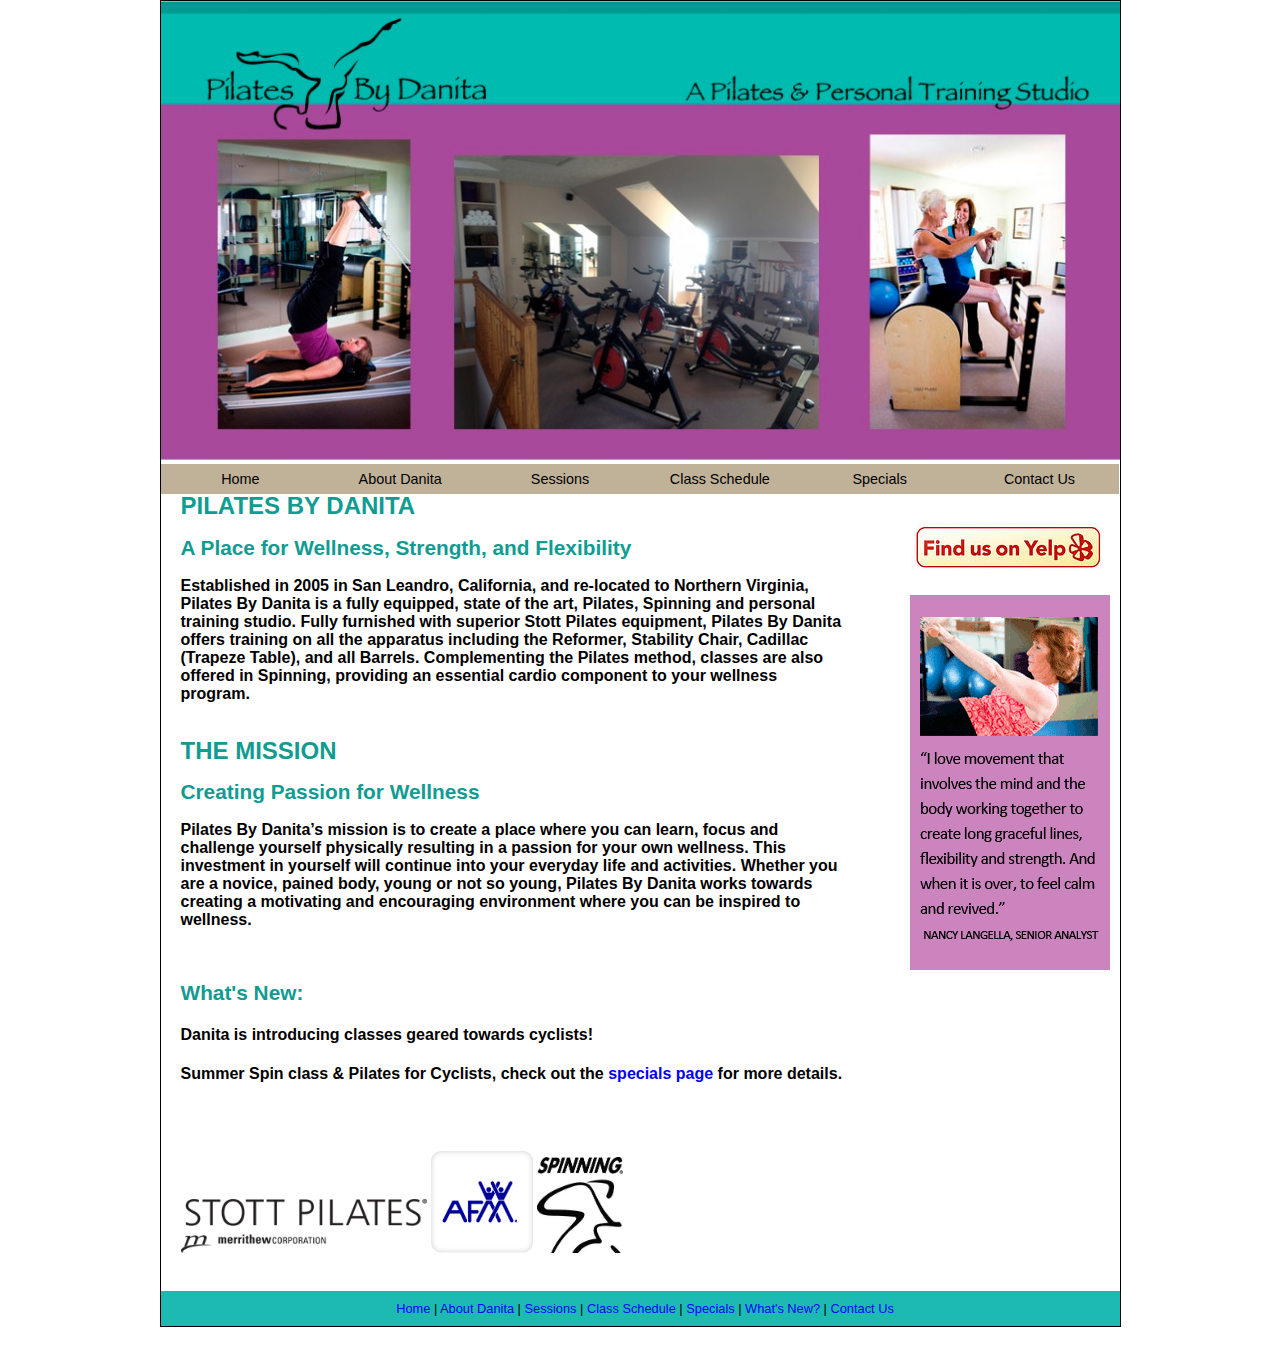
<file: index.html>
<!doctype html>
<html lang="en">
<head>

<script>
    // Google Analytics:
    (function(i,s,o,g,r,a,m){i['GoogleAnalyticsObject']=r;i[r]=i[r]||function(){
    (i[r].q=i[r].q||[]).push(arguments)},i[r].l=1*new Date();a=s.createElement(o),
    m=s.getElementsByTagName(o)[0];a.async=1;a.src=g;m.parentNode.insertBefore(a,m)
    })(window,document,'script','//www.google-analytics.com/analytics.js','ga');

    ga('create', 'UA-43275667-1', 'pilatesbydanita.com');
    ga('send', 'pageview');
</script>


<meta charset="utf-8">
<meta content="IE=edge,chrome=1" http-equiv="X-UA-Compatible">

<title>Pilates By Danita: Personalized Pilates Instruction in Virginia</title>
<meta name="description" content="Danita's Pilates instruction uses unique and personalized training programs for individual clients, with a special emphasis on their specific needs and abilities.">

<link href="twoColFixRtHdr.css" rel="stylesheet" type="text/css" /><!--[if IE 5]>
<style type="text/css">
/* place css box model fixes for IE 5* in this conditional comment */
.twoColFixRtHdr #sidebar1 { width: 220px; }
</style>
<![endif]--><!--[if IE]>
<style type="text/css">
/* place css fixes for all versions of IE in this conditional comment */
.twoColFixRtHdr #sidebar1 { padding-top: 30px; }
.twoColFixRtHdr #mainContent { zoom: 1; }
/* the above proprietary zoom property gives IE the hasLayout it needs to avoid several bugs */
</style>
<![endif]-->
<script src="SpryAssets/SpryMenuBar.js" type="text/javascript"></script>
<link href="SpryAssets/SpryMenuBarHorizontal.css" rel="stylesheet" type="text/css" />
<style type="text/css">
<!--
a:link {
	text-decoration: none;
	color: #00F;
}
a:visited {
	text-decoration: none;
	color: #90F;
}
a:hover {
	text-decoration: none;
	color: #C6C;
}
a:active {
	text-decoration: none;
	color: #00F;
}
-->
</style>
<meta name="Description" content="Pilates By Danita is a private Pilates and personal training  studio offering individualized Pilates training on all the classical apparatus as well as small group mat classes. Aerobics and fitness classes round out the options offered at this intimate studio." />
</head>

<body class="twoColFixRtHdr">

<div id="container">

    <div id="header">
      <img src="assets/header.jpg" width="959" height="459" alt="Header" />
    </div>

<ul id="MenuBar1" class="MenuBarHorizontal">
    <li><a href="index.html">Home</a></li>
    <li><a href="about.html">About Danita</a></li>
    <li><a href="sessions.html">Sessions</a></li>
    <li><a href="schedule.html">Class Schedule</a></li>
    <li><a href="specials.html">Specials</a></li>
    <li><a href="Feedback.html">Contact Us</a></li>
    <!--<li><a href="whatsNew.html">What's New?</a></li>-->
</ul>

  <div id="sidebar1">
    <p><a href="http://www.yelp.com/biz/pilates-by-danita-san-leandro"><img src="assets/yelp.jpg" width="196" height="53" alt="yelp" /></a></p>
    <p><img src="assets/square.png" alt="Nancy testimonial" width="200" height="375" /><br />
    </p>
</div>
    <!-- end #sidebar1 -->
  <div id="mainContent">
    <h1 id="mainContent">PILATES BY DANITA</h1>
    <h2>A Place for Wellness, Strength, and Flexibility</h2>
<p>Established in 2005 in San Leandro, California, and re-located to Northern Virginia, Pilates By Danita is a fully equipped, state of the art, Pilates, Spinning and personal training studio. Fully furnished with superior Stott Pilates equipment, Pilates By Danita offers training on all the apparatus including the Reformer, Stability Chair, Cadillac (Trapeze Table), and all Barrels. Complementing the Pilates method, classes are also offered in Spinning, providing an essential cardio component to your wellness program.</p>
<h1 id="mainContent">THE MISSION</h1>
    <h2>Creating Passion for Wellness</h2>
    <p>Pilates By Danita’s mission is to create a place where you can learn, focus and challenge yourself physically resulting in a passion for your own wellness. This investment in yourself will continue into your everyday life and activities. Whether you are a novice, pained body, young or not so young, Pilates By Danita works towards creating a motivating and encouraging environment where you can be inspired to wellness.</p>
    <br>
    <h2>What's New:</h2>
    <h4>Danita is introducing classes geared towards cyclists!</h4>
    <p>Summer Spin class &amp; Pilates for Cyclists, check out the <a href="specials.html">specials page</a> for more details.</p>
    <br>
    <br>
    <p>
        <img src="assets/SPI-logo_black.jpg" width="246" height="54" alt="stott logo" />
        <img src="assets/afaa-logo.png" width="102" height="102" alt="AFAA logo" />
        <img src="assets/SpinTypeLogo.jpeg" width="86" height="96" alt="Spinning Logo" />
    </p>
  <!-- end #mainContent --></div>
	<!-- This clearing element should immediately follow the #mainContent div in order to force the #container div to contain all child floats --><br class="clearfloat" />
  <div id="footer">
    <p><a href="index.html">Home</a> | <a href="about.html">About Danita</a> |<a href="sessions.html"> Sessions</a> |<a href="schedule.html"> Class Schedule</a> | <a href="specials.html">Specials</a> |<a href="whatsNew.html"> What's New?</a> | <a href="Feedback.html">Contact Us</a></p>
  <!-- end #footer --></div>
<!-- end #container --></div>
<br />
<script type="text/javascript">
<!--
var MenuBar1 = new Spry.Widget.MenuBar("MenuBar1", {imgDown:"SpryAssets/SpryMenuBarDownHover.gif", imgRight:"SpryAssets/SpryMenuBarRightHover.gif"});
//-->
</script>
</body>
</html>
</file>
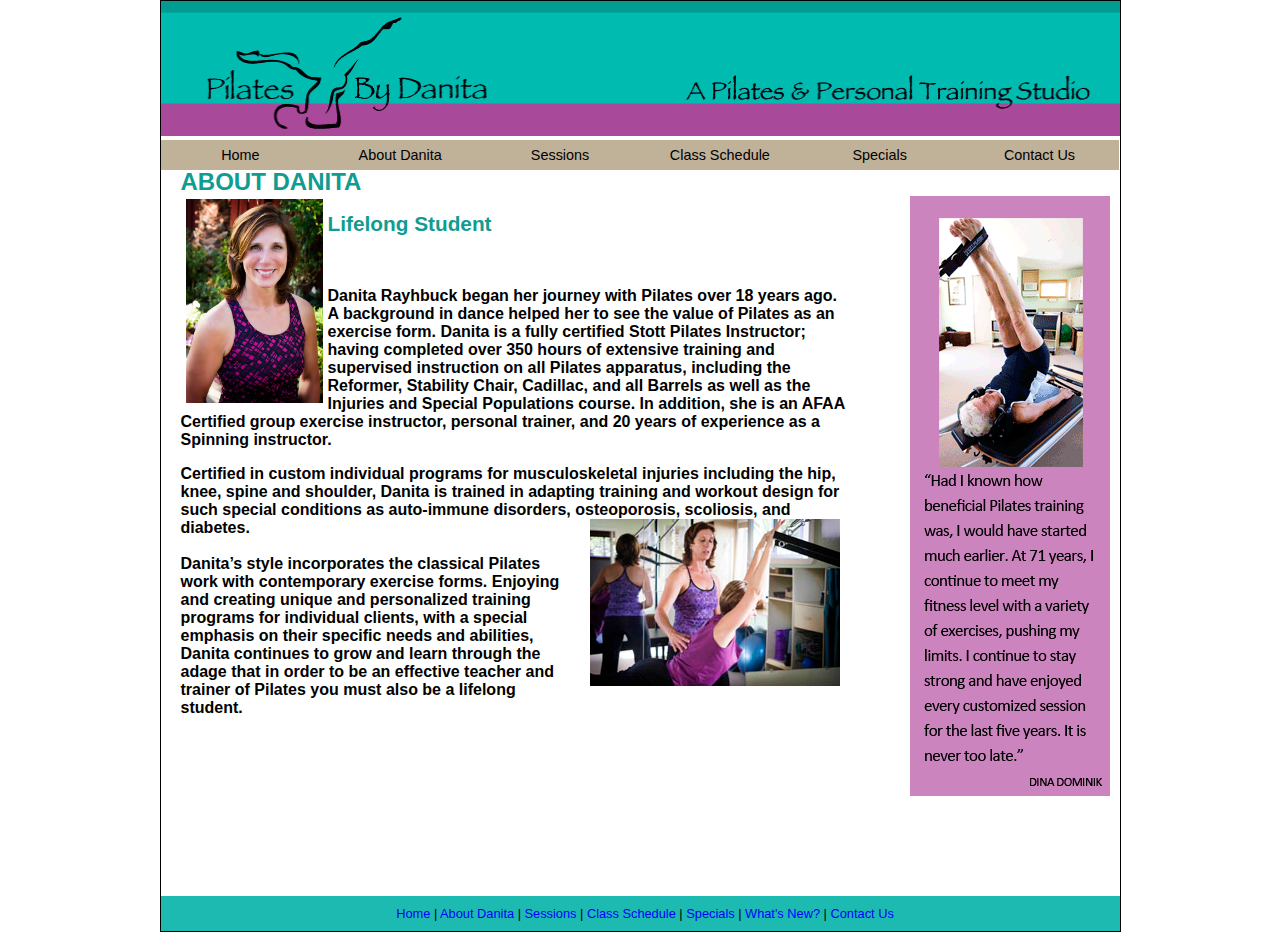
<file: about.html>
<!doctype html>
<html lang="en">
<head>

<script>
    // Google Analytics:
    (function(i,s,o,g,r,a,m){i['GoogleAnalyticsObject']=r;i[r]=i[r]||function(){
    (i[r].q=i[r].q||[]).push(arguments)},i[r].l=1*new Date();a=s.createElement(o),
    m=s.getElementsByTagName(o)[0];a.async=1;a.src=g;m.parentNode.insertBefore(a,m)
    })(window,document,'script','//www.google-analytics.com/analytics.js','ga');

    ga('create', 'UA-43275667-1', 'pilatesbydanita.com');
    ga('send', 'pageview');
</script>

<meta charset="utf-8">
<meta content="IE=edge,chrome=1" http-equiv="X-UA-Compatible">

<!-- InstanceBeginEditable name="doctitle" -->
<title>Pilates By Danita: Personalized Pilates Instruction in Virginia - About </title>
<!-- InstanceEndEditable -->
<link href="twoColFixRtHdr.css" rel="stylesheet" type="text/css" />
<!--[if IE]>
  <style type="text/css">
  /* place css fixes for all versions of IE in this conditional comment */
  .twoColFixRtHdr #sidebar1 { padding-top: 30px; }
  .twoColFixRtHdr #mainContent { zoom: 1; }
  /* the above proprietary zoom property gives IE the hasLayout it needs to avoid several bugs */
  </style>
<![endif]-->
<script src="scripts/jquery.js" type="text/javascript"></script>
<script src="scripts/lightbox.js" type="text/javascript"></script>
<script src="SpryAssets/SpryMenuBar.js" type="text/javascript"></script>
<link href="css/lightbox.css" rel="stylesheet" type="text/css" />
<link href="css/sample_lightbox_layout.css" rel="stylesheet" type="text/css" />
<link href="SpryAssets/SpryMenuBarHorizontal.css" rel="stylesheet" type="text/css" />
<!-- InstanceBeginEditable name="head" -->
<!-- InstanceEndEditable -->
<style type="text/css">
<!--
a:link {
	color: #00F;
	text-decoration: none;
}
a:visited {
	text-decoration: none;
	color: #90F;
}
a:hover {
	text-decoration: none;
	color: #C6C;
}
a:active {
	text-decoration: none;
	color: #00F;
}
body,td,th {
	color: #000;
}
-->
</style>
</head>

<body class="twoColFixRtHdr">

<div id="container">
    <div id="header">
        <img src="assets/templateHeader.gif" alt="pilates by danita logo" width="959" height="135" border="0" usemap="#Map" />
        <map name="Map" id="Map">
            <area shape="rect" coords="43,18,334,129" href="index.html" />
        </map>
    </div>

<ul id="MenuBar1" class="MenuBarHorizontal">
    <li><a href="index.html">Home</a></li>
    <li><a href="about.html">About Danita</a></li>
    <li><a href="sessions.html">Sessions</a></li>
    <li><a href="schedule.html">Class Schedule</a></li>
    <li><a href="specials.html">Specials</a></li>
    <li><a href="Feedback.html">Contact Us</a></li>
    <!--<li><a href="whatsNew.html">What's New?</a></li>-->
</ul>

<!-- InstanceBeginEditable name="sideBar" -->
<div id="sidebar1">
  <p><img src="assets/Dina.png" width="200" height="600" alt="testimonial by dina" /></p>
  <p><br />
    <br />
    <br />
  </p>
</div>
<!-- InstanceEndEditable -->
<!-- end #sidebar1 -->
    <!-- InstanceBeginEditable name="mainContent" -->
    <div id="mainContent">
      <h1 id="mainContent">ABOUT DANITA</h1>
      <img src="assets/Danitaa.jpg" alt="Danita" width="137" height="204" hspace="5" vspace="5" align="left" /><h2>Lifelong Student</h2><br />
      <p> Danita Rayhbuck began her journey with Pilates over 18 years ago. A background in dance helped her to see the value of Pilates as an exercise form. Danita is a fully certified Stott Pilates Instructor; having completed over 350 hours of extensive training and supervised instruction on all Pilates apparatus, including the Reformer, Stability Chair, Cadillac, and all Barrels as well as the Injuries and Special Populations course. In addition, she is an AFAA Certified group exercise instructor, personal trainer, and 20 years of experience as a Spinning instructor.</p>
      <p>Certified in custom individual  programs for musculoskeletal injuries including the hip, knee, spine and shoulder, Danita is trained in adapting training and workout design for such special conditions as auto-immune disorders, osteoporosis, scoliosis, and diabetes.<img src="assets/IMG_8330a.jpg" alt="danita training student" width="250" height="167" hspace="10" align="right" /><br />
        <br />
        Danita’s style incorporates the classical Pilates work with contemporary exercise forms. Enjoying and creating unique and personalized training programs for individual clients, with a special emphasis on their specific needs and abilities, Danita continues to grow and learn through the adage that in order to be an effective teacher and trainer of Pilates you must also be a lifelong student.</p>
      <h1>&nbsp;</h1>
</div>
    <!-- InstanceEndEditable -->
    <!-- This clearing element should immediately follow the #mainContent div in order to force the #container div to contain all child floats --><br class="clearfloat" />
  <div id="footer">
    <p><a href="index.html">Home</a> | <a href="about.html">About Danita</a> | <a href="sessions.html">Sessions</a> | <a href="schedule.html">Class Schedule</a> | <a href="specials.html">Specials</a> | <a href="whatsNew.html">What's New?</a> | <a href="Feedback.html">Contact Us</a></p>
  <!-- end #footer --></div>
<!-- end #container --></div>
<br />
<script type="text/javascript">
<!--
var MenuBar1 = new Spry.Widget.MenuBar("MenuBar1", {imgDown:"SpryAssets/SpryMenuBarDownHover.gif", imgRight:"SpryAssets/SpryMenuBarRightHover.gif"});
//-->
</script>
</body>
<!-- InstanceEnd --></html>
</file>
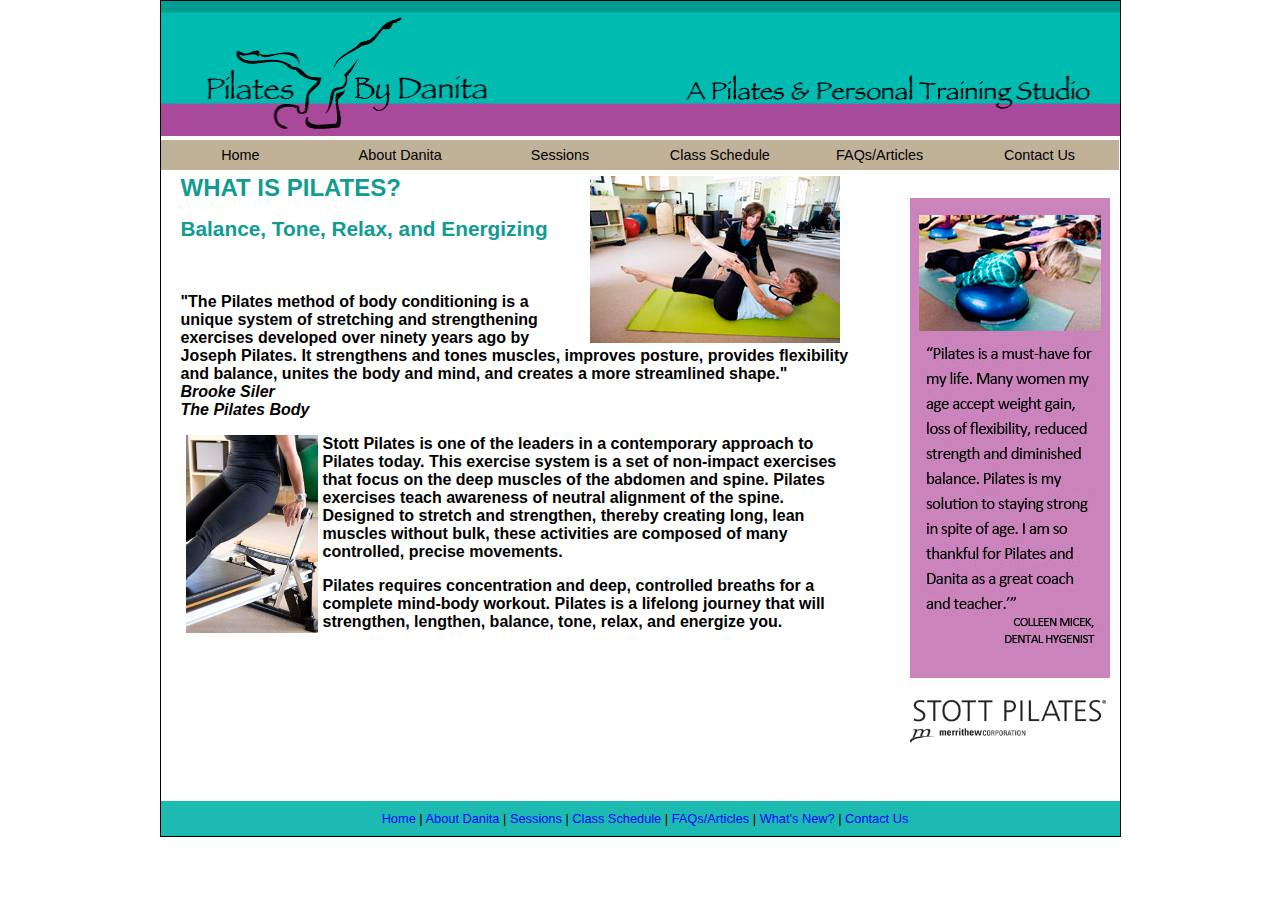
<file: faqs.html>
<!doctype html>
<html lang="en">
<head>

<script>
    // Google Analytics:
    (function(i,s,o,g,r,a,m){i['GoogleAnalyticsObject']=r;i[r]=i[r]||function(){
    (i[r].q=i[r].q||[]).push(arguments)},i[r].l=1*new Date();a=s.createElement(o),
    m=s.getElementsByTagName(o)[0];a.async=1;a.src=g;m.parentNode.insertBefore(a,m)
    })(window,document,'script','//www.google-analytics.com/analytics.js','ga');

    ga('create', 'UA-43275667-1', 'pilatesbydanita.com');
    ga('send', 'pageview');
</script>

<meta charset="utf-8">
<meta content="IE=edge,chrome=1" http-equiv="X-UA-Compatible">

<!-- InstanceBeginEditable name="doctitle" -->
<title>Pilates By Danita: Personalized Pilates Instruction in Virginia - FAQ </title>
<!-- InstanceEndEditable -->
<link href="twoColFixRtHdr.css" rel="stylesheet" type="text/css" /><!--[if IE 5]>
<style type="text/css">
/* place css box model fixes for IE 5* in this conditional comment */
.twoColFixRtHdr #sidebar1 { width: 220px; }
</style>
<![endif]--><!--[if IE]>
<style type="text/css">
/* place css fixes for all versions of IE in this conditional comment */
.twoColFixRtHdr #sidebar1 { padding-top: 30px; }
.twoColFixRtHdr #mainContent { zoom: 1; }
/* the above proprietary zoom property gives IE the hasLayout it needs to avoid several bugs */
</style>
<![endif]-->
<script src="scripts/jquery.js" type="text/javascript"></script>
<script src="scripts/lightbox.js" type="text/javascript"></script>
<script src="SpryAssets/SpryMenuBar.js" type="text/javascript"></script>
<link href="css/lightbox.css" rel="stylesheet" type="text/css" />
<link href="css/sample_lightbox_layout.css" rel="stylesheet" type="text/css" />
<link href="SpryAssets/SpryMenuBarHorizontal.css" rel="stylesheet" type="text/css" />
<!-- InstanceBeginEditable name="head" -->
<!-- InstanceEndEditable -->
<style type="text/css">
<!--
a:link {
	color: #00F;
	text-decoration: none;
}
a:visited {
	text-decoration: none;
	color: #90F;
}
a:hover {
	text-decoration: none;
	color: #C6C;
}
a:active {
	text-decoration: none;
	color: #00F;
}
body,td,th {
	color: #000;
}
-->
</style>
</head>

<body class="twoColFixRtHdr">

<div id="container">

<div id="header">
    <img src="assets/templateHeader.gif" alt="pilates by danita logo" width="959" height="135" border="0" usemap="#Map" />
    <map name="Map" id="Map">
        <area shape="rect" coords="43,18,334,129" href="index.html" />
    </map>
</div>

<ul id="MenuBar1" class="MenuBarHorizontal">
    <li><a href="index.html">Home</a></li>
    <li><a href="about.html">About Danita</a></li>
    <li><a href="sessions.html">Sessions</a></li>
    <li><a href="schedule.html">Class Schedule</a></li>
    <li><a href="faqs.html">FAQs/Articles</a></li>
    <li><a href="Feedback.html">Contact Us</a></li>
    <!--<li><a href="whatsNew.html">What's New?</a></li>-->
</ul>


<!-- InstanceBeginEditable name="sideBar" -->
<div id="sidebar1"><br />
  <img src="assets/square6.jpg" width="200" height="480" alt="Colleen Testimonial" /><br />
  <br />
  <img src="assets/SPI-logo_black.jpg" width="196" height="43" alt="stott logo" /><br />
</div>
<!-- InstanceEndEditable -->
<!-- end #sidebar1 -->
    <!-- InstanceBeginEditable name="mainContent" -->
    <div id="mainContent">
      <h1>WHAT IS PILATES?<img src="assets/IMG_7753a.jpg" alt="pilates instruction" width="250" height="167" hspace="10" align="right" /></h1>
      <h2>Balance, Tone, Relax, and Energizing</h2>
      <br />
      <p>&quot;The Pilates method of body conditioning is a unique system of stretching and strengthening exercises developed over ninety years ago by Joseph Pilates. It strengthens and tones muscles, improves posture, provides flexibility and balance, unites the body and mind, and creates a more streamlined shape.&quot;<br />
        <em>Brooke Siler<br />
      The Pilates Body</em></p>
      <p> <img src="assets/IMG_7475a.jpg" alt="pilates 2" width="132" height="198" hspace="5" align="left" /> Stott Pilates is one of the leaders in a contemporary approach to Pilates today. This exercise system is a set of non-impact exercises that focus on  the deep muscles of the abdomen and spine. Pilates exercises teach awareness of neutral alignment of the spine. Designed to stretch and strengthen, thereby creating long, lean muscles without  bulk, these activities are composed of many controlled, precise movements.</p>
<p>Pilates requires concentration and deep, controlled breaths for a complete mind-body workout. Pilates is a lifelong journey that will strengthen, lengthen, balance, tone, relax, and energize you.</p>
<p>&nbsp;</p>
      <h1 id="mainContent">&nbsp;</h1>
      <h2>&nbsp;</h2>
    </div>
    <!-- InstanceEndEditable -->
    <!-- This clearing element should immediately follow the #mainContent div in order to force the #container div to contain all child floats --><br class="clearfloat" />
  <div id="footer">
    <p><a href="index.html">Home</a> | <a href="about.html">About Danita</a> | <a href="sessions.html">Sessions</a> | <a href="schedule.html">Class Schedule</a> | <a href="faqs.html">FAQs/Articles</a> | <a href="whatsNew.html">What's New?</a> | <a href="Feedback.html">Contact Us</a></p>
  <!-- end #footer --></div>
<!-- end #container --></div>
<br />
<script type="text/javascript">
<!--
var MenuBar1 = new Spry.Widget.MenuBar("MenuBar1", {imgDown:"SpryAssets/SpryMenuBarDownHover.gif", imgRight:"SpryAssets/SpryMenuBarRightHover.gif"});
//-->
</script>
</body>
<!-- InstanceEnd --></html>
</file>
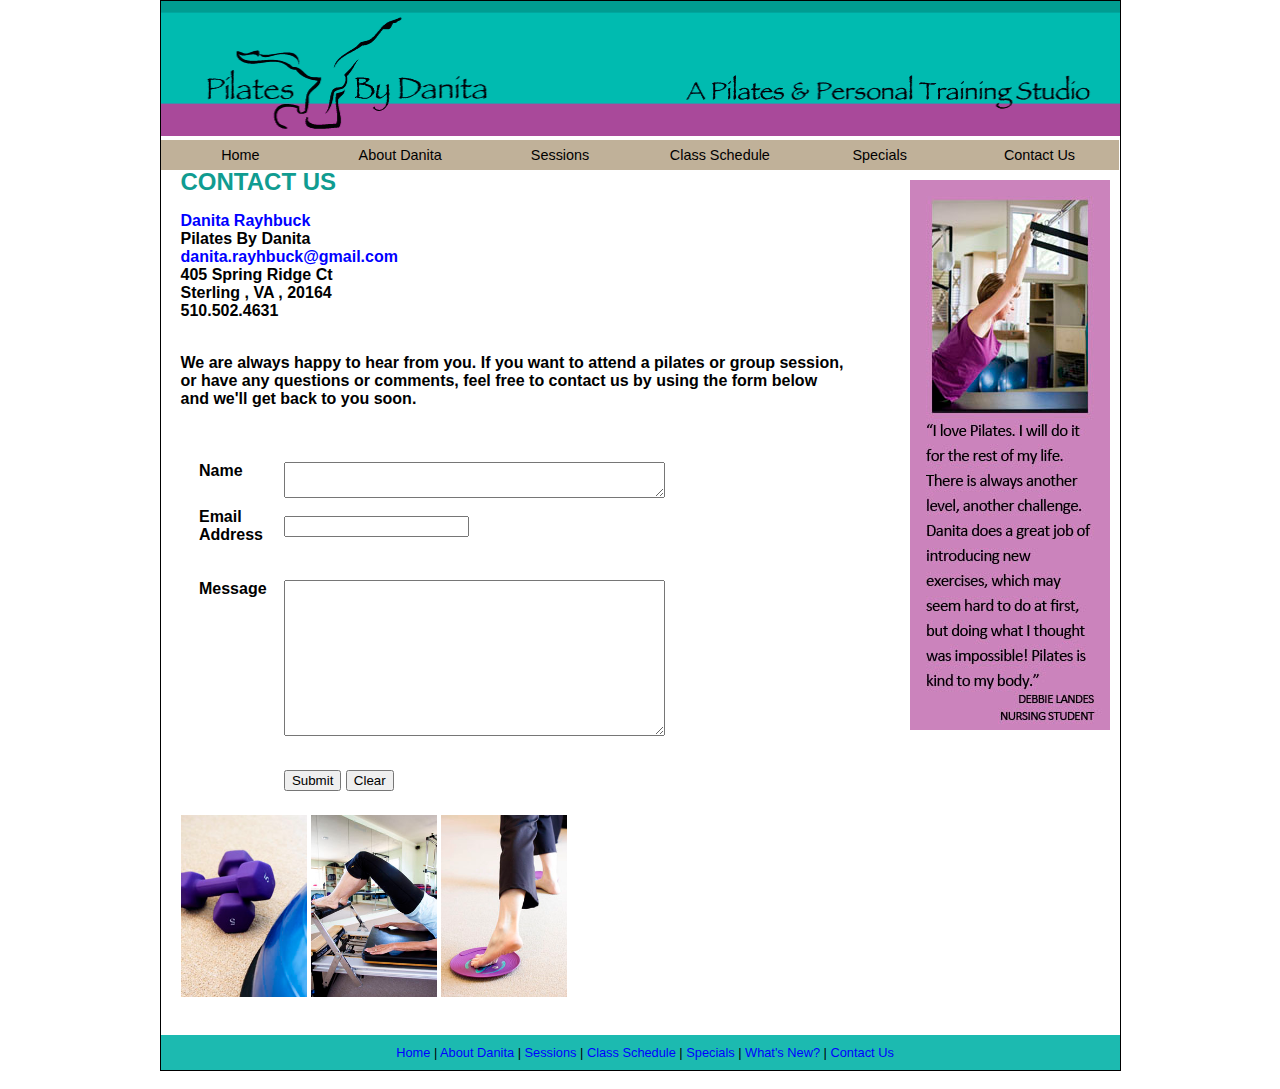
<file: Feedback.html>
<!doctype html>
<html lang="en">
<head>

<script>
    // Google Analytics:
    (function(i,s,o,g,r,a,m){i['GoogleAnalyticsObject']=r;i[r]=i[r]||function(){
    (i[r].q=i[r].q||[]).push(arguments)},i[r].l=1*new Date();a=s.createElement(o),
    m=s.getElementsByTagName(o)[0];a.async=1;a.src=g;m.parentNode.insertBefore(a,m)
    })(window,document,'script','//www.google-analytics.com/analytics.js','ga');

    ga('create', 'UA-43275667-1', 'pilatesbydanita.com');
    ga('send', 'pageview');
</script>

<meta charset="utf-8">
<meta content="IE=edge,chrome=1" http-equiv="X-UA-Compatible">

<!-- InstanceBeginEditable name="doctitle" -->
<title>Pilates By Danita: Personalized Pilates Instruction in Virginia - Contact </title>
<!-- InstanceEndEditable -->
<link href="twoColFixRtHdr.css" rel="stylesheet" type="text/css" /><!--[if IE 5]>
<style type="text/css">
/* place css box model fixes for IE 5* in this conditional comment */
.twoColFixRtHdr #sidebar1 { width: 220px; }
</style>
<![endif]--><!--[if IE]>
<style type="text/css">
/* place css fixes for all versions of IE in this conditional comment */
.twoColFixRtHdr #sidebar1 { padding-top: 30px; }
.twoColFixRtHdr #mainContent { zoom: 1; }
/* the above proprietary zoom property gives IE the hasLayout it needs to avoid several bugs */
</style>
<![endif]-->
<script src="scripts/jquery.js" type="text/javascript"></script>
<script src="scripts/lightbox.js" type="text/javascript"></script>
<script src="SpryAssets/SpryMenuBar.js" type="text/javascript"></script>
<link href="css/lightbox.css" rel="stylesheet" type="text/css" />
<link href="css/sample_lightbox_layout.css" rel="stylesheet" type="text/css" />
<link href="SpryAssets/SpryMenuBarHorizontal.css" rel="stylesheet" type="text/css" />
<!-- InstanceBeginEditable name="head" -->
<!-- InstanceEndEditable -->
<style type="text/css">
<!--
a:link {
	color: #00F;
	text-decoration: none;
}
a:visited {
	text-decoration: none;
	color: #90F;
}
a:hover {
	text-decoration: none;
	color: #C6C;
}
a:active {
	text-decoration: none;
	color: #00F;
}
body,td,th {
	color: #000;
}
-->
</style>
</head>

<body class="twoColFixRtHdr">

<div id="container">

    <div id="header">
        <img src="assets/templateHeader.gif" alt="pilates by danita logo" width="959" height="135" border="0" usemap="#Map" />
        <map name="Map" id="Map">
            <area shape="rect" coords="43,18,334,129" href="index.html" />
        </map>
    </div>

<ul id="MenuBar1" class="MenuBarHorizontal">
    <li><a href="index.html">Home</a></li>
    <li><a href="about.html">About Danita</a></li>
    <li><a href="sessions.html">Sessions</a></li>
    <li><a href="schedule.html">Class Schedule</a></li>
    <li><a href="specials.html">Specials</a></li>
    <li><a href="Feedback.html">Contact Us</a></li>
    <!--<li><a href="whatsNew.html">What's New?</a></li>-->
</ul>


<!-- InstanceBeginEditable name="sideBar" -->
<div id="sidebar1"><img src="assets/square7.jpg" width="200" height="550" alt="Debbie testimonial" /><br />
  <br />
  <br />
</div>
<!-- InstanceEndEditable -->
<!-- end #sidebar1 -->
    <!-- InstanceBeginEditable name="mainContent" -->
    <div id="mainContent">
      <h1 id="mainContent">CONTACT US</h1>
      <br>
<div id="hcard-Danita-Rayhbuck" class="vcard">
    <a class="url fn" href="http://pilatesbydanita.com/">Danita Rayhbuck</a>
    <div class="org">Pilates By Danita</div>
    <a class="email" href="mailto:&#100;&#97;&#110;&#105;&#116;&#97;&#46;&#114;&#97;&#121;&#104;&#98;&#117;&#99;&#107;&#64;&#103;&#109;&#97;&#105;&#108;&#46;&#99;&#111;&#109;">&#100;&#97;&#110;&#105;&#116;&#97;&#46;&#114;&#97;&#121;&#104;&#98;&#117;&#99;&#107;&#64;&#103;&#109;&#97;&#105;&#108;&#46;&#99;&#111;&#109;</a>
    <div class="adr">
        <div class="street-address">405 Spring Ridge Ct</div>
        <span class="locality">Sterling</span> ,
        <span class="region">VA</span> ,
        <span class="postal-code">20164</span>
    </div>
    <div class="tel">510.502.4631</div>
</div>

<br>
<p>We are always happy to hear from you. If you want to attend a pilates or group session, or have any questions or comments, feel free to contact us by using the form below and we'll get back to you soon.</p>

       <FORM style="border: 1px; padding: 2px" name="frm" action="http://032119e.netsolhost.com/cgi-bin/FormMail.feedback2.pl" method="post" onsubmit="return validate(frm)">
<table width="650" border="0" cellspacing="0" cellpadding="0">
  <tr>
    <td class="text"><table width="81%" border="0" cellspacing="6" cellpadding="0">
      <tr>
      <tr>
        <td>&nbsp;</td>
        <td>&nbsp;</td>
        <td colspan="3">&nbsp;</td>
      </tr>
      <tr>
        <td valign="top" class="text">&nbsp;</td>
        <td valign="top" class="text"><div align="left">Name</div></td>
        <td colspan="3"><textarea name="Name" cols="45" rows="2"></textarea></td>
      </tr>
      <tr>
        <td>&nbsp;</td>
        <td class="text"><div align="left">Email Address</div></td>
        <td colspan="3"><input type="text" name="formmail_mail_email"></td>
      </tr>
      <tr>
      <tr>
        <td>&nbsp;</td>
        <td><div align="left"></div></td>
        <td colspan="3">&nbsp;</td>
      </tr>
      <tr>
        <td valign="top" class="text">&nbsp;</td>
        <td valign="top" class="text"><div align="left">Message</div></td>
        <td colspan="3"><textarea name="Message" cols="45" rows="10"></textarea></td>
      </tr>
      <tr>
        <td>&nbsp;</td>
        <td>&nbsp;</td>
        <td width="35%">&nbsp;</td>
        <td width="13%">&nbsp;</td>
        <td width="35%">&nbsp;</td>
      </tr>
      <tr>
        <td>&nbsp;</td>
        <td>&nbsp;</td>
        <td><input type="submit" name="Submit" value="Submit">
            <input type="reset" name="Submit" value="Clear"></td>
        <td>&nbsp;</td>
        <td>&nbsp;</td>
      </tr>
    </table></td>
  </tr>
</table>
</form>
	<script language="javascript">
	function validate(frm) {
		var inputFields = new Array("Name" ,"formmail_mail_email" ,"Message");
		var counter;
		var name;
		var msg = "Please complete the following fields:\n";
		var badFields = "";
		for (counter = 0; counter < inputFields.length; counter++) {
			name = inputFields[counter];
			if (frm.elements[name].value.length == 0) {
				if (name == "formmail_mail_email") {
					badFields = badFields + "  - Email Address \n";
				} else {
					badFields = badFields + "  - " + name + "\n";
				}
			}
		}
		if (badFields.length != 0) {
			alert(msg + badFields);
			return false;
		}
		if (frm.formmail_mail_email.value.length > 0) {
			return emailCheck(frm.formmail_mail_email.value);
		} else {
			return true;
		}
	}

	function emailCheck(emailStr) {
		var emailPat=/^(.+)@(.+)$/;
		var specialChars="\\(\\)<>@,;:\\\\\\\"\\.\\[\\]";
		var validChars="\[^\\s" + specialChars + "\]";
		var quotedUser="(\"[^\"]*\")";
		var ipDomainPat=/^\[(\d{1,3})\.(\d{1,3})\.(\d{1,3})\.(\d{1,3})\]$/;
		var atom=validChars + '+';
		var word="(" + atom + "|" + quotedUser + ")";
		var userPat=new RegExp("^" + word + "(\\." + word + ")*$");
		var domainPat=new RegExp("^" + atom + "(\\." + atom +")*$");
		var matchArray=emailStr.match(emailPat);

		if (matchArray==null) {
			alert("Email address seems incorrect (check @ and .'s)");
			return false;
		}

		var user=matchArray[1];
		var domain=matchArray[2];

		if (user.match(userPat)==null) {
    			alert("The username doesn't seem to be valid.");
			return false;
		}

		var IPArray=domain.match(ipDomainPat);
		if (IPArray!=null) {
	  		for (var i=1;i<=4;i++) {
			    if (IPArray[i]>255) {
		        	alert("Destination IP address is invalid!");
				return false;
	 	   		}
    			}
    			return true;
		}

		var domainArray=domain.match(domainPat);
		if (domainArray==null) {
			alert("The domain name doesn't seem to be valid.");
    			return false;
		}

		var atomPat=new RegExp(atom,"g");
		var domArr=domain.match(atomPat);
		var len=domArr.length;
		if (domArr[domArr.length-1].length<2 || domArr[domArr.length-1].length>3) {
		   alert("The address must end in a three-letter domain, or two letter country.");
   			return false;
		}

		if (len<2) {
   			var errStr="This address is missing a hostname!";
			alert(errStr);
   		return false;
		}

 		return true;
	}
</script>
      <p><img src="assets/IMG_7948a.jpg" width="126" height="182" alt="barbells" /> <img src="assets/IMG_7773a.jpg" width="126" height="182" alt="pilates style" /> <img src="assets/IMG_7958a.jpg" width="126" height="182" alt="disks" /></p>
    </div>
    <!-- InstanceEndEditable -->
    <!-- This clearing element should immediately follow the #mainContent div in order to force the #container div to contain all child floats --><br class="clearfloat" />
  <div id="footer">
    <p><a href="index.html">Home</a> | <a href="about.html">About Danita</a> | <a href="sessions.html">Sessions</a> | <a href="schedule.html">Class Schedule</a> | <a href="specials.html">Specials</a> | <a href="whatsNew.html">What's New?</a> | <a href="Feedback.html">Contact Us</a></p>
  <!-- end #footer --></div>
<!-- end #container --></div>
<br />
<script type="text/javascript">
<!--
var MenuBar1 = new Spry.Widget.MenuBar("MenuBar1", {imgDown:"SpryAssets/SpryMenuBarDownHover.gif", imgRight:"SpryAssets/SpryMenuBarRightHover.gif"});
//-->
</script>
</body>
<!-- InstanceEnd --></html>
</file>
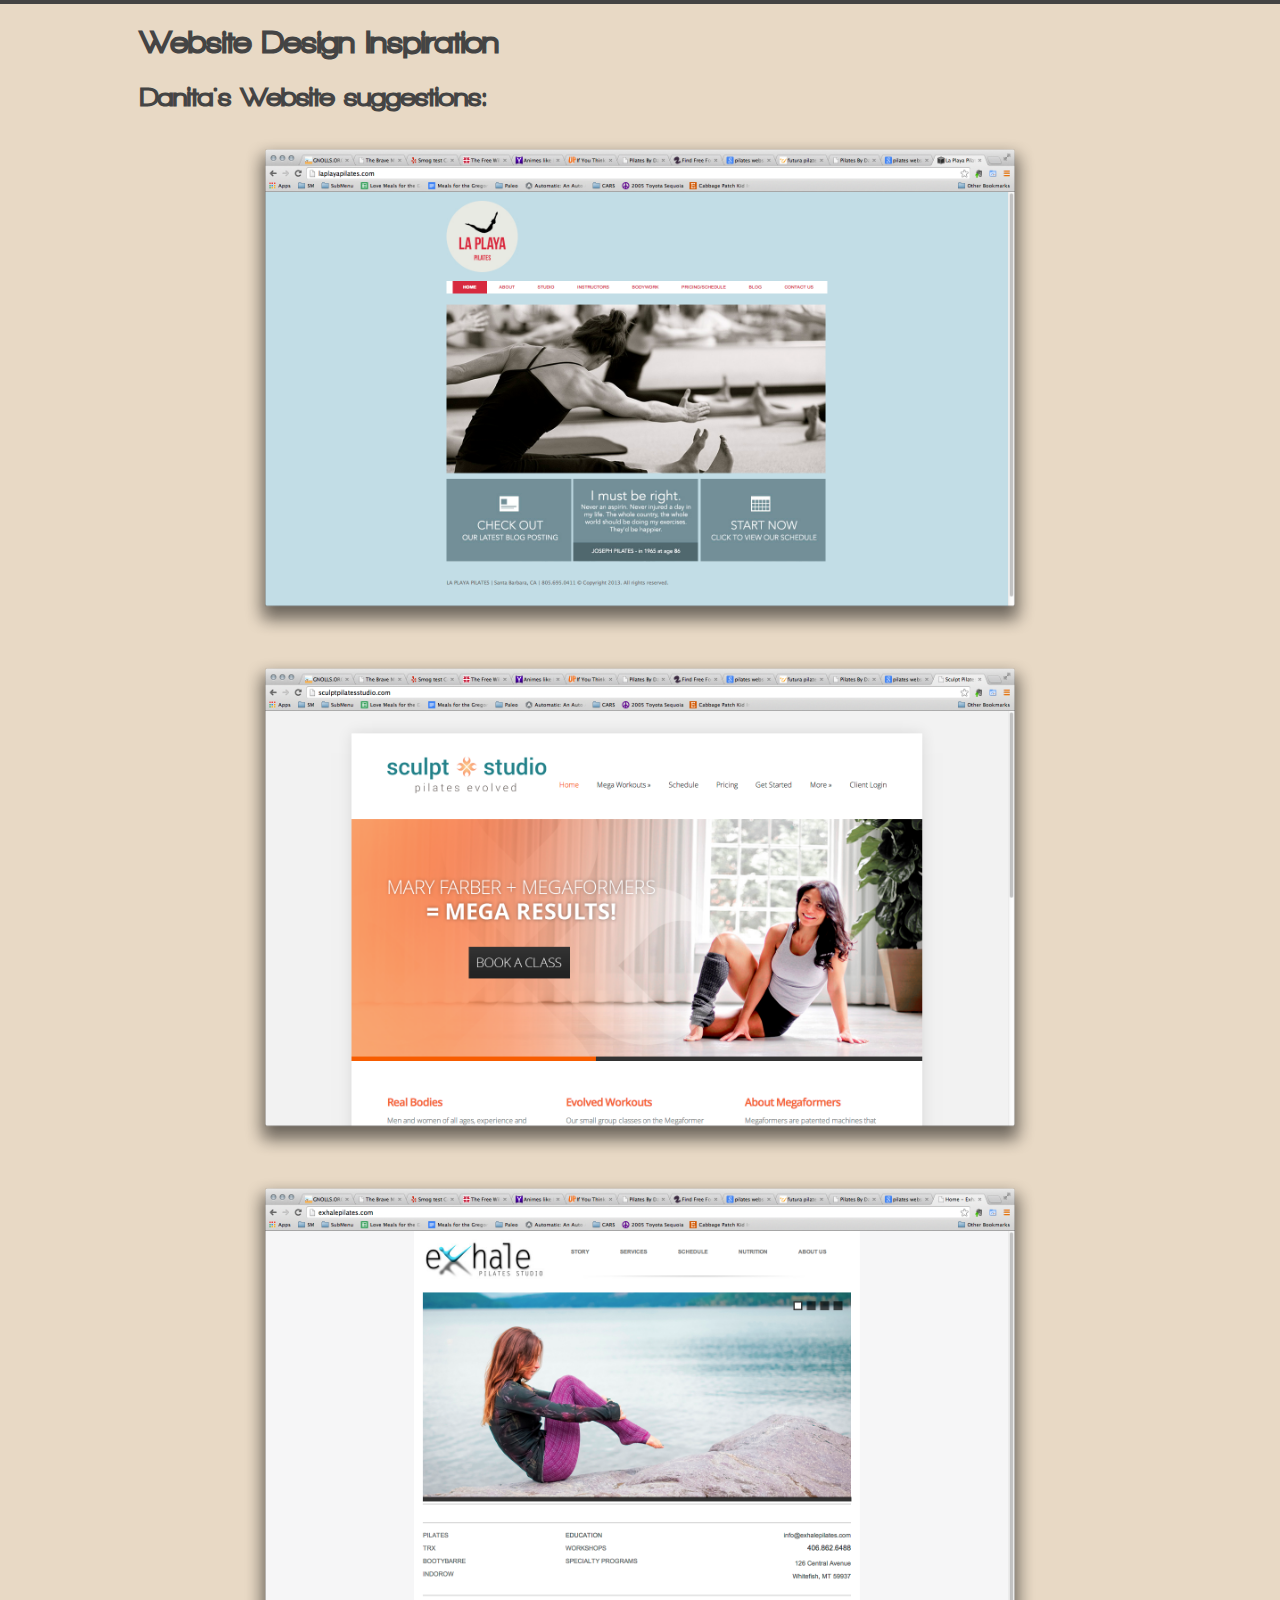
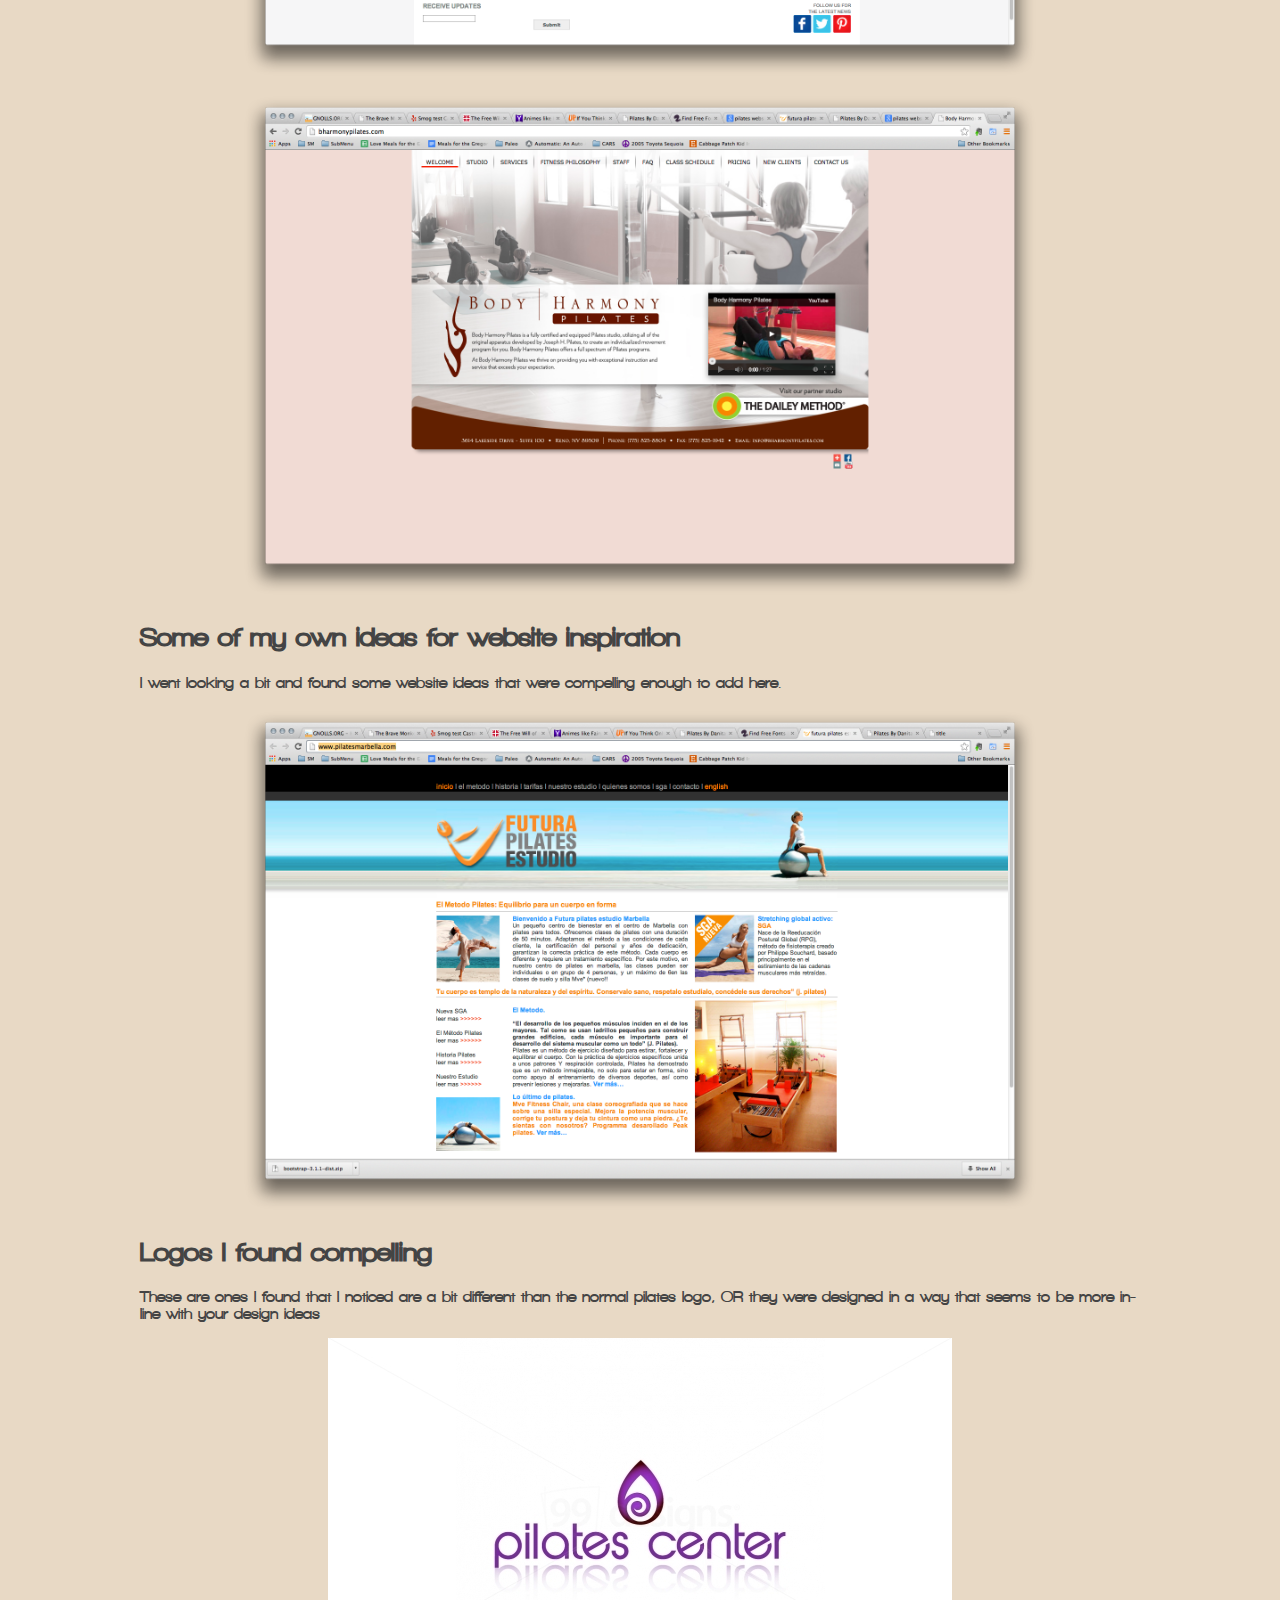
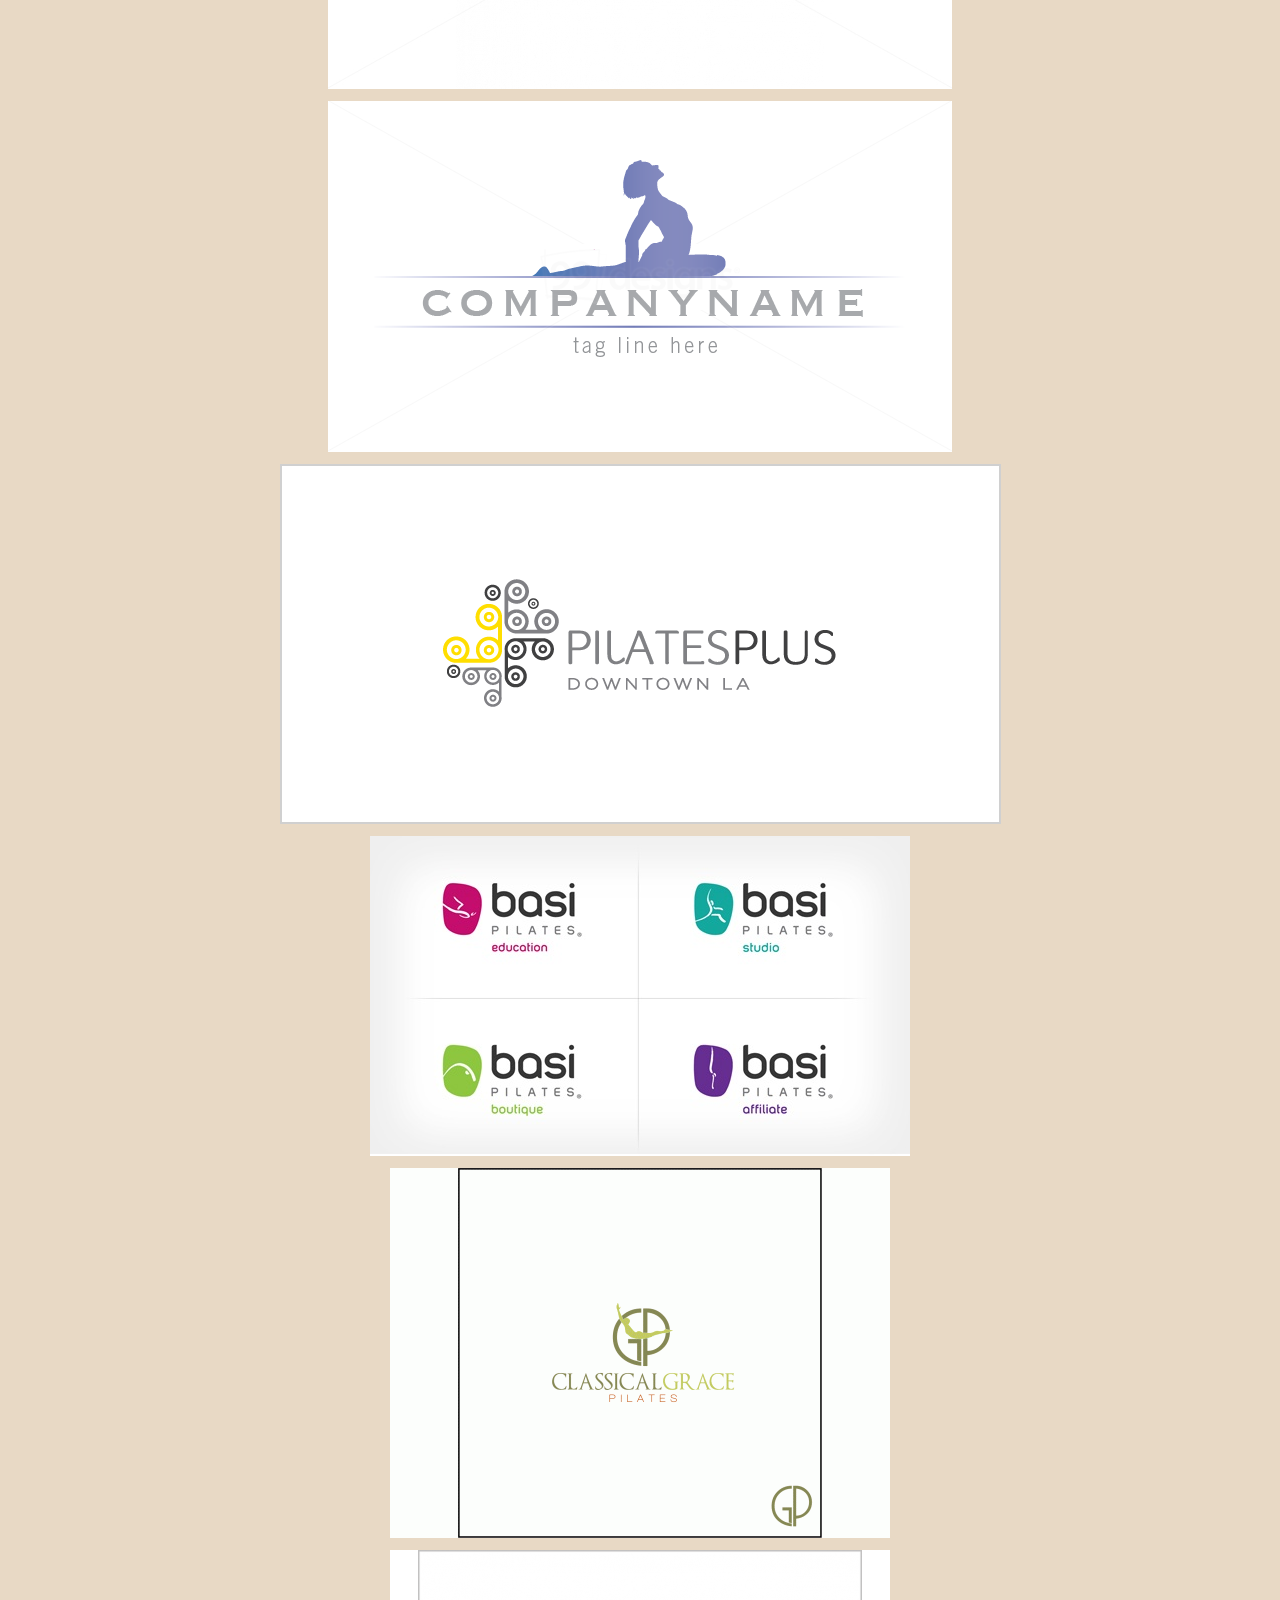
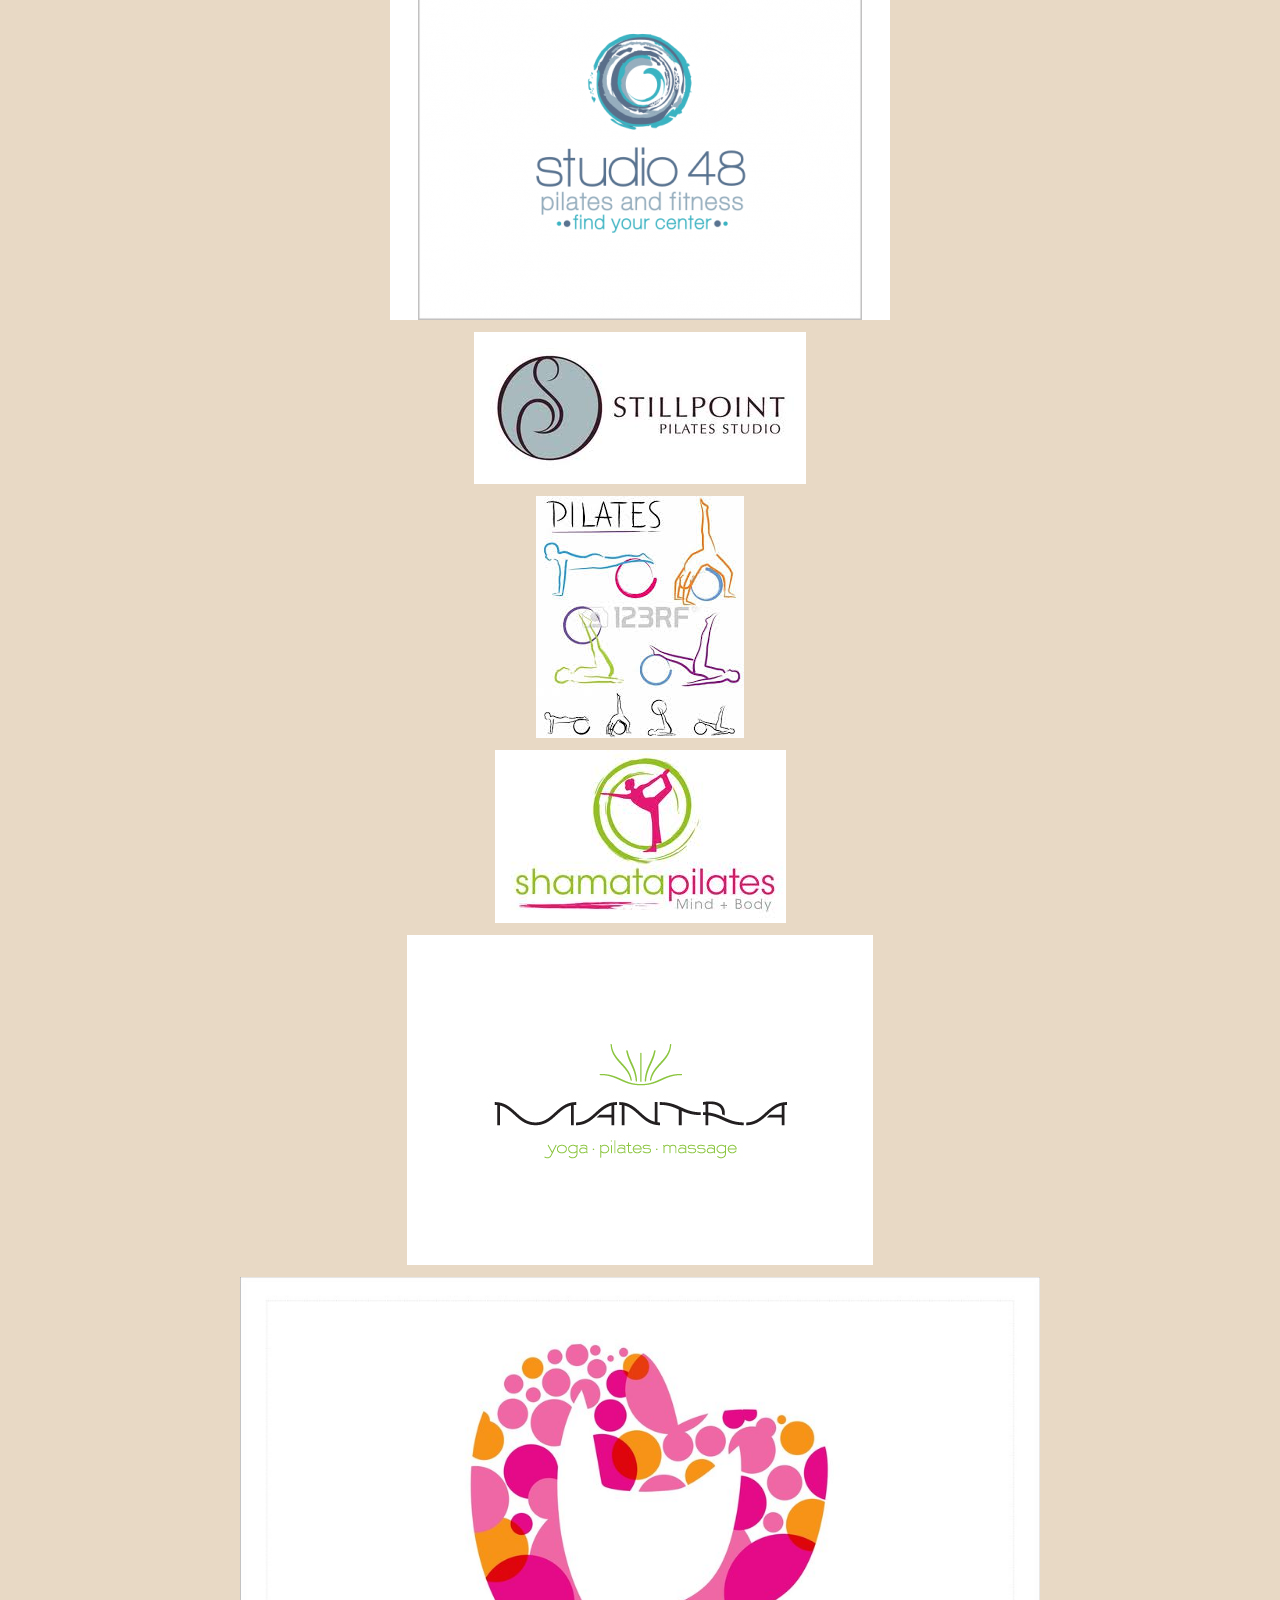
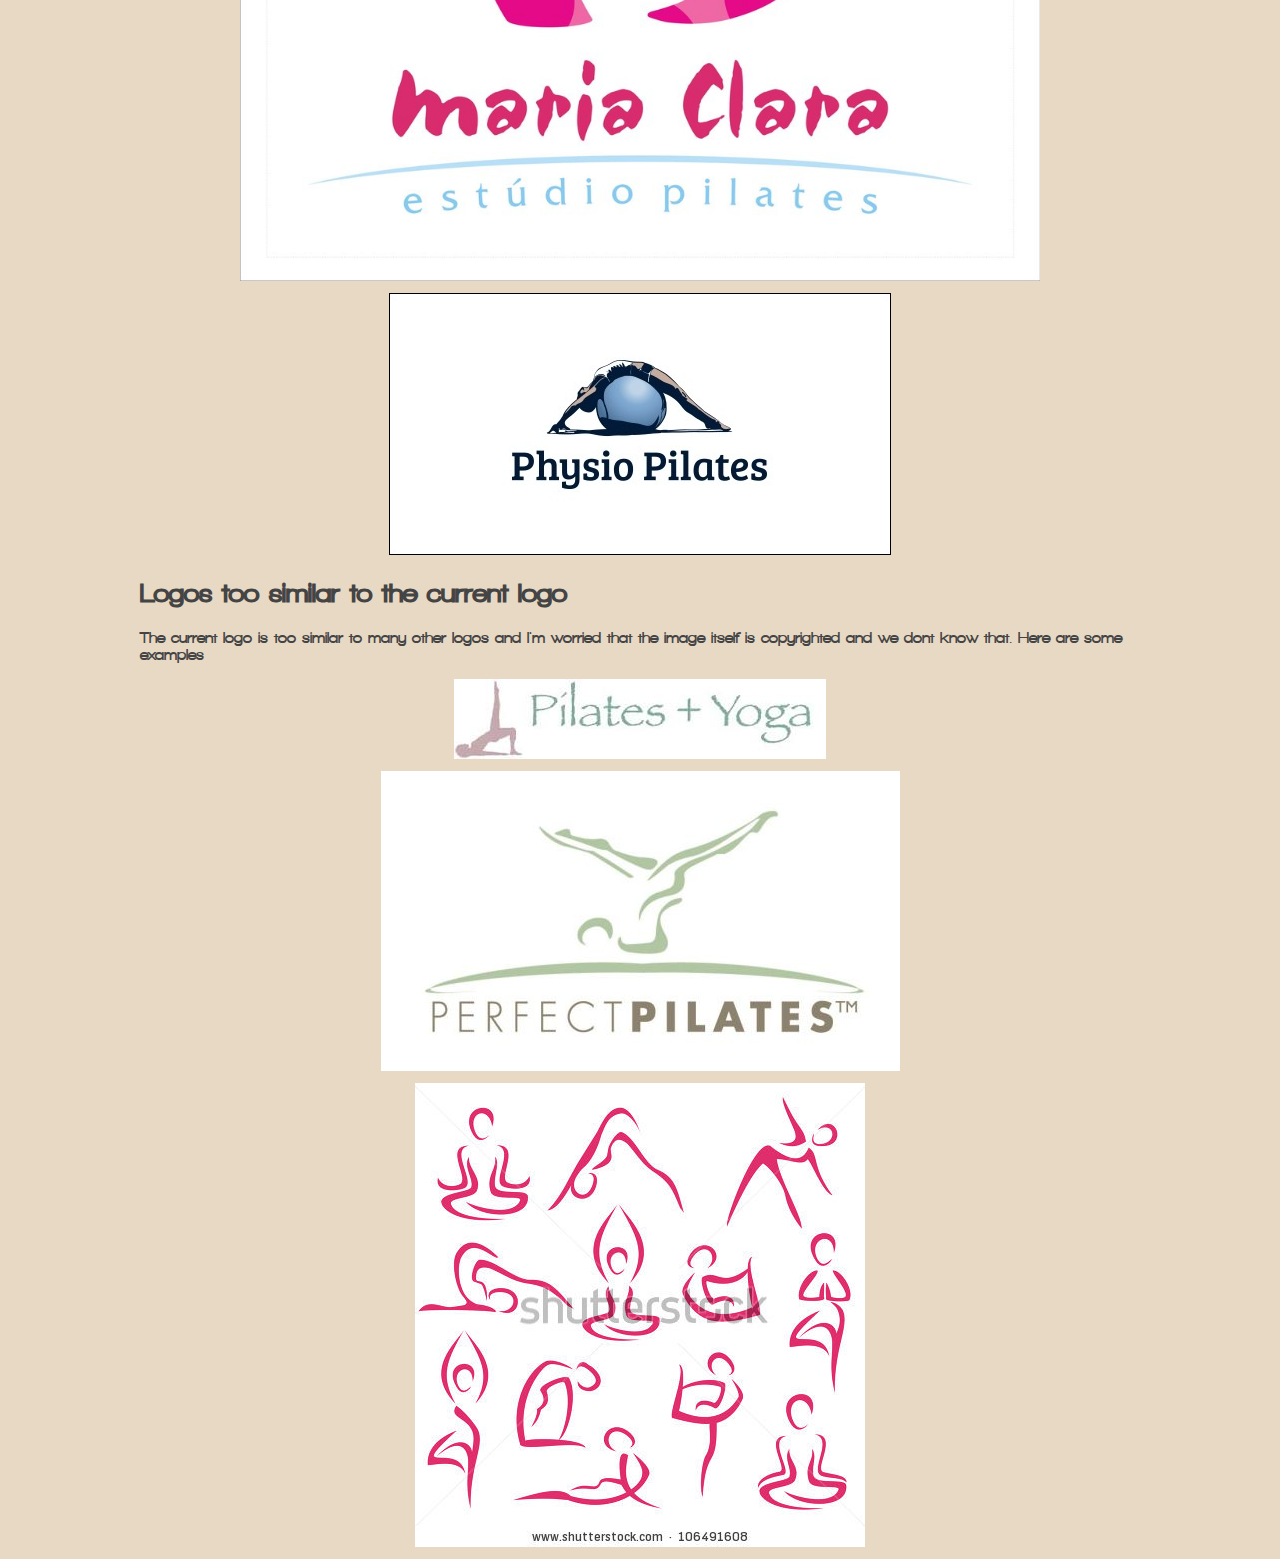
<file: inspiration.html>
<!DOCTYPE html>
<html lang="en">
  <head>
    <meta charset="utf-8">
    <title>title</title>
    <style>
    @font-face {
        font-family: 'walkway_blackregular';
        src: url('/inspiration-assets/fonts/walkway_black-webfont.eot');
        src: url('/inspiration-assets/fonts/walkway_black-webfont.eot?#iefix') format('embedded-opentype'),
             url('/inspiration-assets/fonts/walkway_black-webfont.woff') format('woff'),
             url('/inspiration-assets/fonts/walkway_black-webfont.ttf') format('truetype'),
             url('/inspiration-assets/fonts/walkway_black-webfont.svg#walkway_blackregular') format('svg');
        font-weight: normal;
        font-style: normal;
    }
    html {
        font-family: "walkway_blackregular", Helvetica, Verdana, Arial, sans-serif;
        font-size: 16px;
        color: #444;
        background: #e8d9c5;
        border-top: 4px solid #444;
    }
    h1 {
        font-size: 200%;
    }
    h2 {
        font-size: 170%;
    }
    .container {
        max-width: 1000px;
        min-width: 650px;
        margin: 0 auto;
    }
    img {
        display:block;
        margin: 12px auto;
        max-width: 800px;
    }
    </style>
  </head>
  <body>
    <!-- page content -->
    <div class="container">
        <h1>Website Design Inspiration</h1>
        <section>
            <h2>Danita's Website suggestions:</h2>
            <img src="/inspiration-assets/laplaya-website.png" alt="Website ideas">
            <img src="/inspiration-assets/sculpt-website.png" alt="Website ideas">
            <img src="/inspiration-assets/exhale-website.png" alt="Website ideas">
            <img src="/inspiration-assets/bharmony-website.png" alt="Website ideas">
        </section>
        <section>
            <h2>Some of my own ideas for website inspiration</h2>
            <p>I went looking a bit and found some website ideas that were compelling enough to add here.</p>
            <img src="/inspiration-assets/marbella-website.png" alt="Website ideas">
        </section>
        <section>
            <h2>Logos I found compelling</h2>
            <p>These are ones I found that I noticed are a bit different than the normal pilates logo, OR they were designed in a way that seems to be more in-line with your design ideas</p>
            <img src="/inspiration-assets/logo1.jpg" alt="logo inspiration">
            <img src="/inspiration-assets/logo2.png" alt="logo inspiration">
            <img src="/inspiration-assets/logo3.png" alt="logo inspiration">
            <img src="/inspiration-assets/logo4.jpg" alt="logo inspiration">
            <img src="/inspiration-assets/logo5.gif" alt="logo inspiration">
            <img src="/inspiration-assets/logo6.png" alt="logo inspiration">
            <img src="/inspiration-assets/logo8.jpg" alt="logo inspiration">
            <img src="/inspiration-assets/logo9.jpg" alt="logo inspiration">
            <img src="/inspiration-assets/logo10.jpg" alt="logo inspiration">
            <img src="/inspiration-assets/logo11.gif" alt="logo inspiration">
            <img src="/inspiration-assets/logo12.jpg" alt="logo inspiration">
            <img src="/inspiration-assets/logo13.jpg" alt="logo inspiration">
        </section>
        <section>
            <h2>Logos too similar to the current logo</h2>
            <p>The current logo is too similar to many other logos and I'm worried that the image itself is copyrighted and we dont know that.  Here are some examples</p>
            <img src="/inspiration-assets/copy1.jpg" alt="logo copycats">
            <img src="/inspiration-assets/copy2.jpg" alt="logo copycats">
            <img src="/inspiration-assets/copy3.jpg" alt="logo copycats">
        </section>
    </div>
  </body>
</html>
</file>
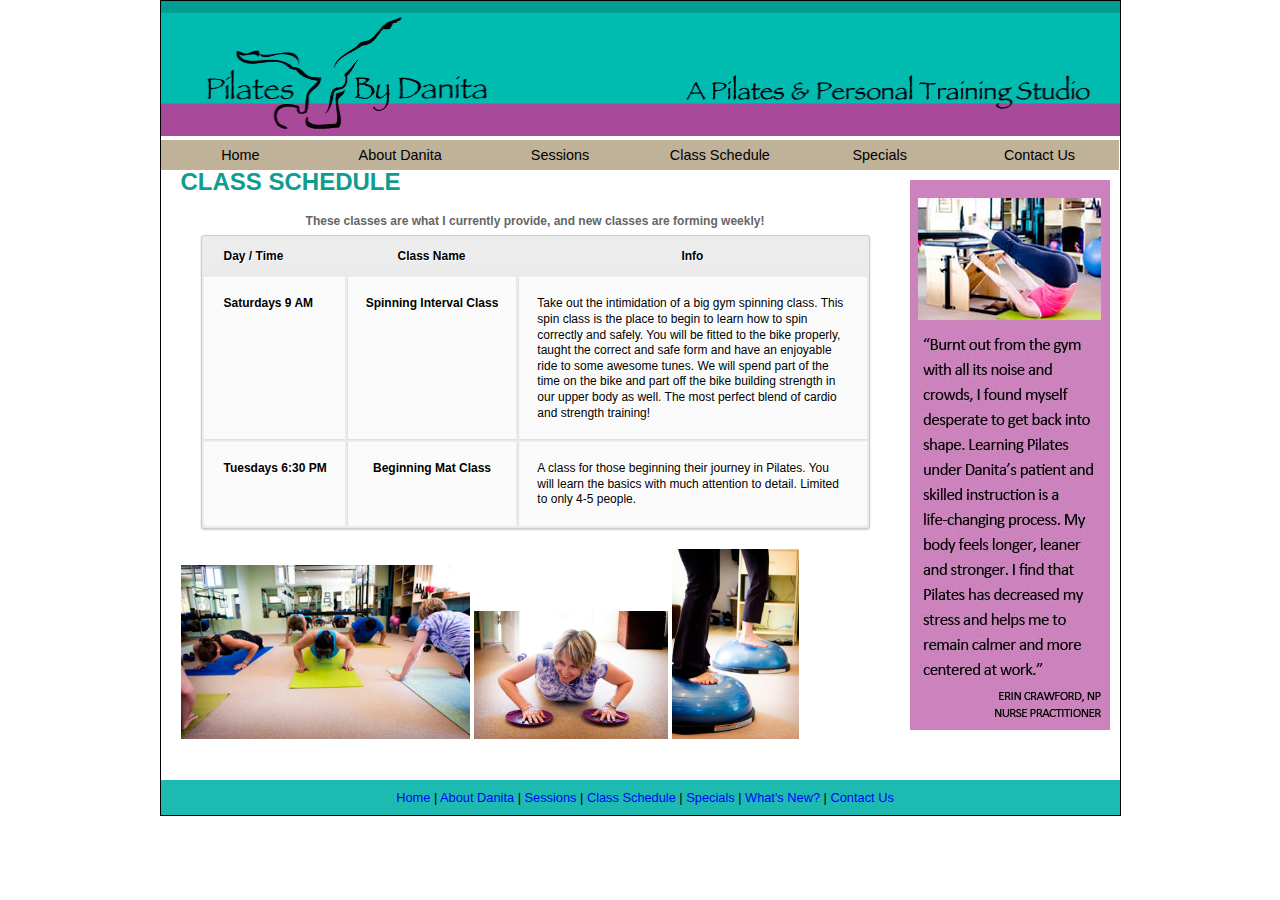
<file: schedule.html>
<!doctype html>
<html lang="en">
<head>

<script>
    // Google Analytics:
    (function(i,s,o,g,r,a,m){i['GoogleAnalyticsObject']=r;i[r]=i[r]||function(){
    (i[r].q=i[r].q||[]).push(arguments)},i[r].l=1*new Date();a=s.createElement(o),
    m=s.getElementsByTagName(o)[0];a.async=1;a.src=g;m.parentNode.insertBefore(a,m)
    })(window,document,'script','//www.google-analytics.com/analytics.js','ga');

    ga('create', 'UA-43275667-1', 'pilatesbydanita.com');
    ga('send', 'pageview');
</script>

<meta charset="utf-8">
<meta content="IE=edge,chrome=1" http-equiv="X-UA-Compatible">

<!-- InstanceBeginEditable name="doctitle" -->
<title>Pilates By Danita: Personalized Pilates Instruction in Virginia - Schedule </title>
<!-- InstanceEndEditable -->
<link href="twoColFixRtHdr.css" rel="stylesheet" type="text/css" /><!--[if IE 5]>
<style type="text/css">
/* place css box model fixes for IE 5* in this conditional comment */
.twoColFixRtHdr #sidebar1 { width: 220px; }
</style>
<![endif]--><!--[if IE]>
<style type="text/css">
/* place css fixes for all versions of IE in this conditional comment */
.twoColFixRtHdr #sidebar1 { padding-top: 30px; }
.twoColFixRtHdr #mainContent { zoom: 1; }
/* the above proprietary zoom property gives IE the hasLayout it needs to avoid several bugs */
</style>
<![endif]-->
<script src="scripts/jquery.js" type="text/javascript"></script>
<script src="scripts/lightbox.js" type="text/javascript"></script>
<script src="SpryAssets/SpryMenuBar.js" type="text/javascript"></script>
<link href="css/lightbox.css" rel="stylesheet" type="text/css" />
<link rel="stylesheet" href="css/pilatesbydanita.css" type="text/css">
<link href="css/sample_lightbox_layout.css" rel="stylesheet" type="text/css" />
<link href="SpryAssets/SpryMenuBarHorizontal.css" rel="stylesheet" type="text/css" />
<!-- InstanceBeginEditable name="head" -->
<!-- InstanceEndEditable -->
<style type="text/css">
<!--
a:link {
	color: #00F;
	text-decoration: none;
}
a:visited {
	text-decoration: none;
	color: #90F;
}
a:hover {
	text-decoration: none;
	color: #C6C;
}
a:active {
	text-decoration: none;
	color: #00F;
}
body,td,th {
	color: #000;
}
-->
</style>
</head>

<body class="twoColFixRtHdr">

<div id="container">

    <div id="header">
        <img src="assets/templateHeader.gif" alt="pilates by danita logo" width="959" height="135" border="0" usemap="#Map" />
        <map name="Map" id="Map">
            <area shape="rect" coords="43,18,334,129" href="index.html" />
        </map>
    </div>

<ul id="MenuBar1" class="MenuBarHorizontal">
    <li><a href="index.html">Home</a></li>
    <li><a href="about.html">About Danita</a></li>
    <li><a href="sessions.html">Sessions</a></li>
    <li><a href="schedule.html">Class Schedule</a></li>
    <li><a href="specials.html">Specials</a></li>
    <li><a href="Feedback.html">Contact Us</a></li>
    <!--<li><a href="whatsNew.html">What's New?</a></li>-->
</ul>


<!-- InstanceBeginEditable name="sideBar" -->

<div id="sidebar1"><img src="assets/square3a.jpg" width="200" height="550" alt="Erin testimonial" /><br />
  <br />
  <br />
</div>

<!-- InstanceEndEditable -->
<!-- end #sidebar1 -->
    <!-- InstanceBeginEditable name="mainContent" -->
    <div id="mainContent">
      <h1 id="mainContent">CLASS SCHEDULE</h1>

    <!-- SCHEDULE -->
    <table>
        <caption>These classes are what I currently provide, and new classes are forming weekly!</caption>
        <colgroup />
        <colgroup span="2" title="title" />
        <thead>
            <tr>
                <th scope="col">Day / Time</th>
                <th scope="col">Class Name</th>
                <th scope="col">Info</th>
            </tr>
        </thead>
        <tbody>
            <tr>
                <td class="nowrap">Saturdays 9 AM</td>
                <td class="nowrap">Spinning Interval Class</td>
                <td><p>Take out the intimidation of a big gym spinning class. This spin class is the place to begin to learn how to spin correctly and safely. You will be fitted to the bike properly, taught the correct and safe form and have an enjoyable ride to some awesome tunes. We will spend part of the time on the bike and part off the bike building strength in our upper body as well. The most perfect blend of cardio and strength training!</p></td>
            </tr>
            <tr>
                <td class="nowrap">Tuesdays 6:30 PM</td>
                <td class="nowrap">Beginning Mat Class</td>
                <td><p>A class for those beginning their journey in Pilates. You will learn the basics with much attention to detail. Limited to only 4-5 people.</p></td>
            </tr>
        </tbody>
    </table>
    <!-- END SCHEDULE -->


<p><img src="assets/IMG_8076a.jpg" alt="pushup photo" width="289" height="174" /> <img src="assets/IMG_7981a.jpg" width="194" height="128" alt="pam on disks" /> <img src="assets/IMG_7937a.jpg" alt="bosu training" width="127" height="190" /> <br />
</div>
    <!-- InstanceEndEditable -->
    <!-- This clearing element should immediately follow the #mainContent div in order to force the #container div to contain all child floats --><br class="clearfloat" />
  <div id="footer">
    <p><a href="index.html">Home</a> | <a href="about.html">About Danita</a> | <a href="sessions.html">Sessions</a> | <a href="schedule.html">Class Schedule</a> | <a href="specials.html">Specials</a> | <a href="whatsNew.html">What's New?</a> | <a href="Feedback.html">Contact Us</a></p>
  <!-- end #footer --></div>
<!-- end #container --></div>
<br />
<script type="text/javascript">
<!--
var MenuBar1 = new Spry.Widget.MenuBar("MenuBar1", {imgDown:"SpryAssets/SpryMenuBarDownHover.gif", imgRight:"SpryAssets/SpryMenuBarRightHover.gif"});
//-->
</script>
</body>
<!-- InstanceEnd --></html>
</file>
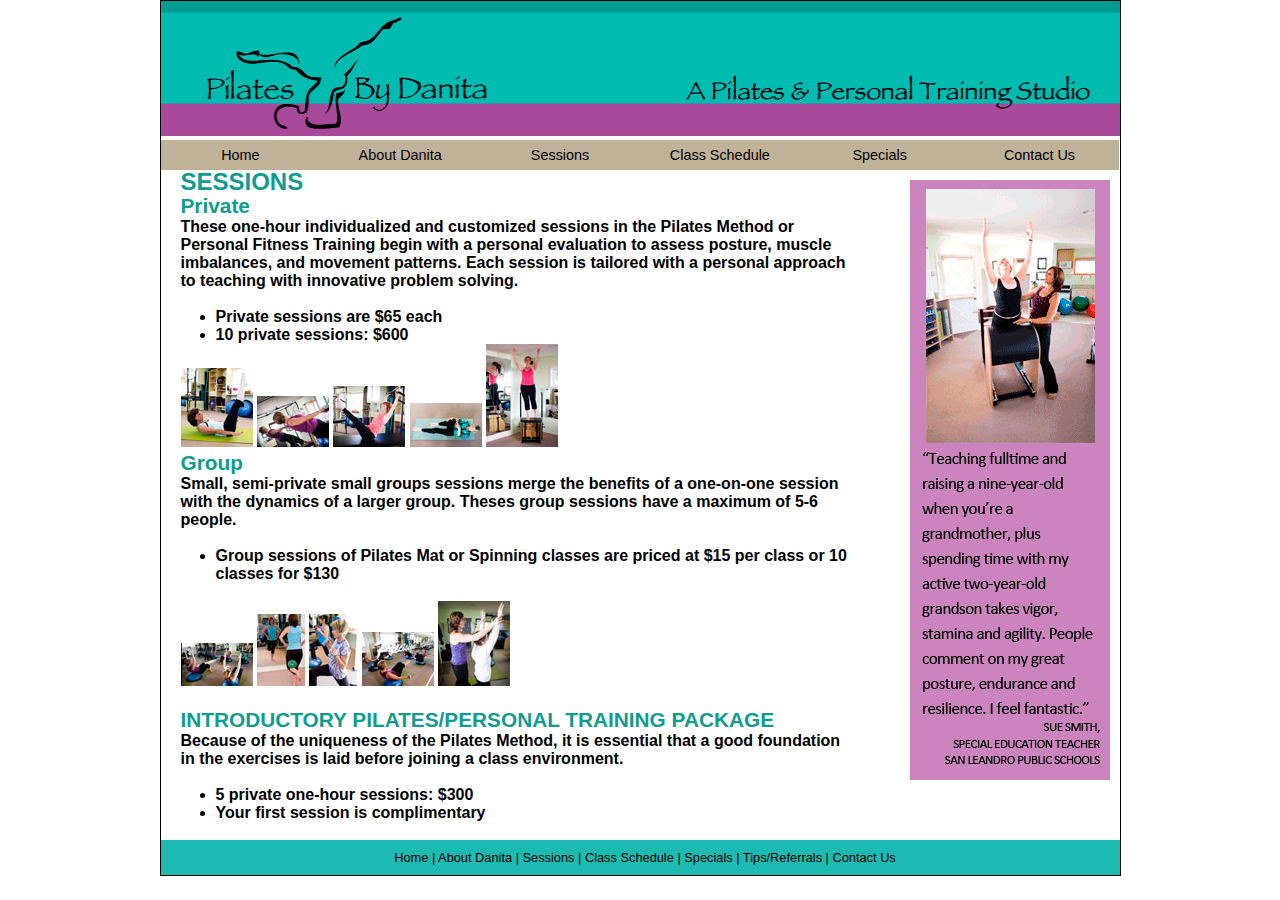
<file: sessions.html>
<!doctype html>
<html lang="en">
<head>

<script>
    // Google Analytics:
    (function(i,s,o,g,r,a,m){i['GoogleAnalyticsObject']=r;i[r]=i[r]||function(){
    (i[r].q=i[r].q||[]).push(arguments)},i[r].l=1*new Date();a=s.createElement(o),
    m=s.getElementsByTagName(o)[0];a.async=1;a.src=g;m.parentNode.insertBefore(a,m)
    })(window,document,'script','//www.google-analytics.com/analytics.js','ga');

    ga('create', 'UA-43275667-1', 'pilatesbydanita.com');
    ga('send', 'pageview');
</script>

<meta charset="utf-8">
<meta content="IE=edge,chrome=1" http-equiv="X-UA-Compatible">

<title>Pilates By Danita: Personalized Pilates Instruction in Virginia - Sessions </title>
<link href="twoColFixRtHdr.css" rel="stylesheet" type="text/css" /><!--[if IE 5]>
<style type="text/css">
/* place css box model fixes for IE 5* in this conditional comment */
.twoColFixRtHdr #sidebar1 { width: 220px; }
</style>
<![endif]--><!--[if IE]>
<style type="text/css">
/* place css fixes for all versions of IE in this conditional comment */
.twoColFixRtHdr #sidebar1 { padding-top: 30px; }
.twoColFixRtHdr #mainContent { zoom: 1; }
/* the above proprietary zoom property gives IE the hasLayout it needs to avoid several bugs */
</style>
<![endif]-->
<script src="scripts/jquery.js" type="text/javascript"></script>
<script src="scripts/lightbox.js" type="text/javascript"></script>
<script src="SpryAssets/SpryMenuBar.js" type="text/javascript"></script>
<script src="scripts/jquery-latest.js" type="text/javascript"></script>
<script src="scripts/thickbox.js" type="text/javascript"></script>
<link href="css/lightbox.css" rel="stylesheet" type="text/css" />
<link href="css/sample_lightbox_layout.css" rel="stylesheet" type="text/css" />
<link href="SpryAssets/SpryMenuBarHorizontal.css" rel="stylesheet" type="text/css" />
<style type="text/css">
<!--
a:link {
	color: #000;
	text-decoration: none;
}
a:visited {
	text-decoration: none;
	color: #CCC;
}
a:hover {
	text-decoration: none;
}
a:active {
	text-decoration: none;
}
ul {margin-left: 35px;}
-->
</style>
<link href="css/thickbox.css" rel="stylesheet" type="text/css" />
</head>

<body class="twoColFixRtHdr">

<div id="container">

    <div id="header">
        <img src="assets/templateHeader.gif" alt="pilates by danita logo" width="959" height="135" border="0" usemap="#Map" />
        <map name="Map" id="Map">
            <area shape="rect" coords="36,19,344,130" href="index.html" />
        </map>
    </div>

<ul id="MenuBar1" class="MenuBarHorizontal">
    <li><a href="index.html">Home</a></li>
    <li><a href="about.html">About Danita</a></li>
    <li><a href="sessions.html">Sessions</a></li>
    <li><a href="schedule.html">Class Schedule</a></li>
    <li><a href="specials.html">Specials</a></li>
    <li><a href="Feedback.html">Contact Us</a></li>
    <!--<li><a href="whatsNew.html">What's New?</a></li>-->
</ul>

  <div id="sidebar1"><img src="assets/smith.png" width="200" height="600" alt="smith testimonial" /><br />
    <br />
    <br />
  </div>
    <!-- end #sidebar1 -->
  <div id="mainContent">
    <h1 id="mainContent">SESSIONS</h1>
    <h2>Private</h2>
<p>These one-hour individualized and customized sessions in the Pilates Method or Personal Fitness Training begin with a personal evaluation to assess posture, muscle imbalances, and movement patterns. Each session is tailored with a personal approach to teaching with innovative problem solving. </p>
<br>
<ul>
    <li>Private sessions are $65 each</li>
    <li>10 private sessions: $600</li>
</ul>
<p class="thickbox"> <a href="assets/thickBox/IMG_7745b.jpg" class="thickbox" rel="thickbox_slide1"><img src="assets/thickBox/thickbox7745_thumb.jpg" width="72" height="79"/></a> <a href="assets/thickBox/IMG_8361b.jpg" class="thickbox" rel="thickbox_slide1"><img src="assets/thickBox/templateHeader.gif" width="72" height="51"/></a> <a href="assets/thickBox/IMG_8304b.jpg" class="thickbox" rel="thickbox_slide1"><img src="assets/thickBox/thickbox8304_thumb.jpg" width="72" height="61"/></a> <a href="assets/thickBox/IMG_8538b.jpg" class="thickbox" rel="thickbox_slide1"><img src="assets/thickBox/thickbox8538_thumb.jpg" width="72" height="44"/></a> <a href="assets/thickBox/IMG_7690b.jpg" class="thickbox" rel="thickbox_slide1"><img src="assets/thickBox/thickbox7690_thumb.jpg" width="72" height="103"/></a> </p>
<script type="text/javascript">
// BeginWebWidget lightbox_gallery

		$(function() {
        $('#gallery1 a').lightBox();
    });


// EndWebWidget lightbox_gallery
</script>
<script type="text/javascript">
// BeginWebWidget lightbox_gallery

		$(function() {
        $('#gallery2 a').lightBox();
    });


// EndWebWidget lightbox_gallery
</script>
<h2>Group</h2>
    <p>Small, semi-private small groups sessions merge the benefits of a one-on-one session with the dynamics of a larger group. Theses group sessions have a maximum of 5-6 people.</p>
    <br>
    <ul>
        <li>Group sessions of Pilates Mat or Spinning classes are priced at $15 per class or 10 classes for $130</li>
    </ul>
    <p>&nbsp;</p>
    <p> <a href="assets/thickBox/IMG_8562b.jpg" class="thickbox" rel="thickbox_slide2"><img src="assets/thickBox/thickbox8562_thumb.jpg" width="72" height="43"/></a> <a href="assets/thickBox/IMG_8036b.jpg" class="thickbox" rel="thickbox_slide2"><img src="assets/thickBox/thickbox8036_thumb.jpg" width="48" height="72"/></a> <a href="assets/thickBox/IMG_7926b.jpg" class="thickbox" rel="thickbox_slide3"><img src="assets/thickBox/thickbox7026_thumb.jpg" width="48" height="72"/></a> <a href="assets/thickBox/IMG_8617b.jpg" class="thickbox" rel="thickbox_slide2"><img src="assets/thickBox/thickbox8617_thumb.jpg" width="72" height="54"/></a> <a href="assets/thickBox/IMG_8595b.jpg" class="thickbox" rel="thickbox_slide2"><img src="assets/thickBox/thickbox8595_thumb.jpg" width="72" height="85"/></a> </p>
    <p>&nbsp;</p>
    <script type="text/javascript">
// BeginWebWidget lightbox_gallery

		$(function() {
        $('#gallery3 a').lightBox();
    });


// EndWebWidget lightbox_gallery
    </script>
    <h2>INTRODUCTORY PILATES/PERSONAL TRAINING PACKAGE</h2>
      <p>Because of the uniqueness of the Pilates Method, it is essential that a good foundation in the exercises is laid before joining a class environment.</p>
      <br>
      <ul>
          <li>5 private one-hour sessions: $300</li>
          <li>Your first session is complimentary</li>
      </ul>

  </div>
	<!-- This clearing element should immediately follow the #mainContent div in order to force the #container div to contain all child floats --><br class="clearfloat" />
  <div id="footer">
    <p><a href="index.html">Home</a> | <a href="about.html">About Danita</a> | <a href="sessions.html">Sessions</a> | <a href="schedule.html">Class Schedule</a> | <a href="specials.html">Specials</a> |<a href="tips.html"> Tips/Referrals</a> | <a href="contact.html">Contact Us</a></p>
  <!-- end #footer --></div>
<!-- end #container --></div>
<br />
<script type="text/javascript">
<!--
var MenuBar1 = new Spry.Widget.MenuBar("MenuBar1", {imgDown:"SpryAssets/SpryMenuBarDownHover.gif", imgRight:"SpryAssets/SpryMenuBarRightHover.gif"});
//-->
</script>
</body>
</html>
</file>
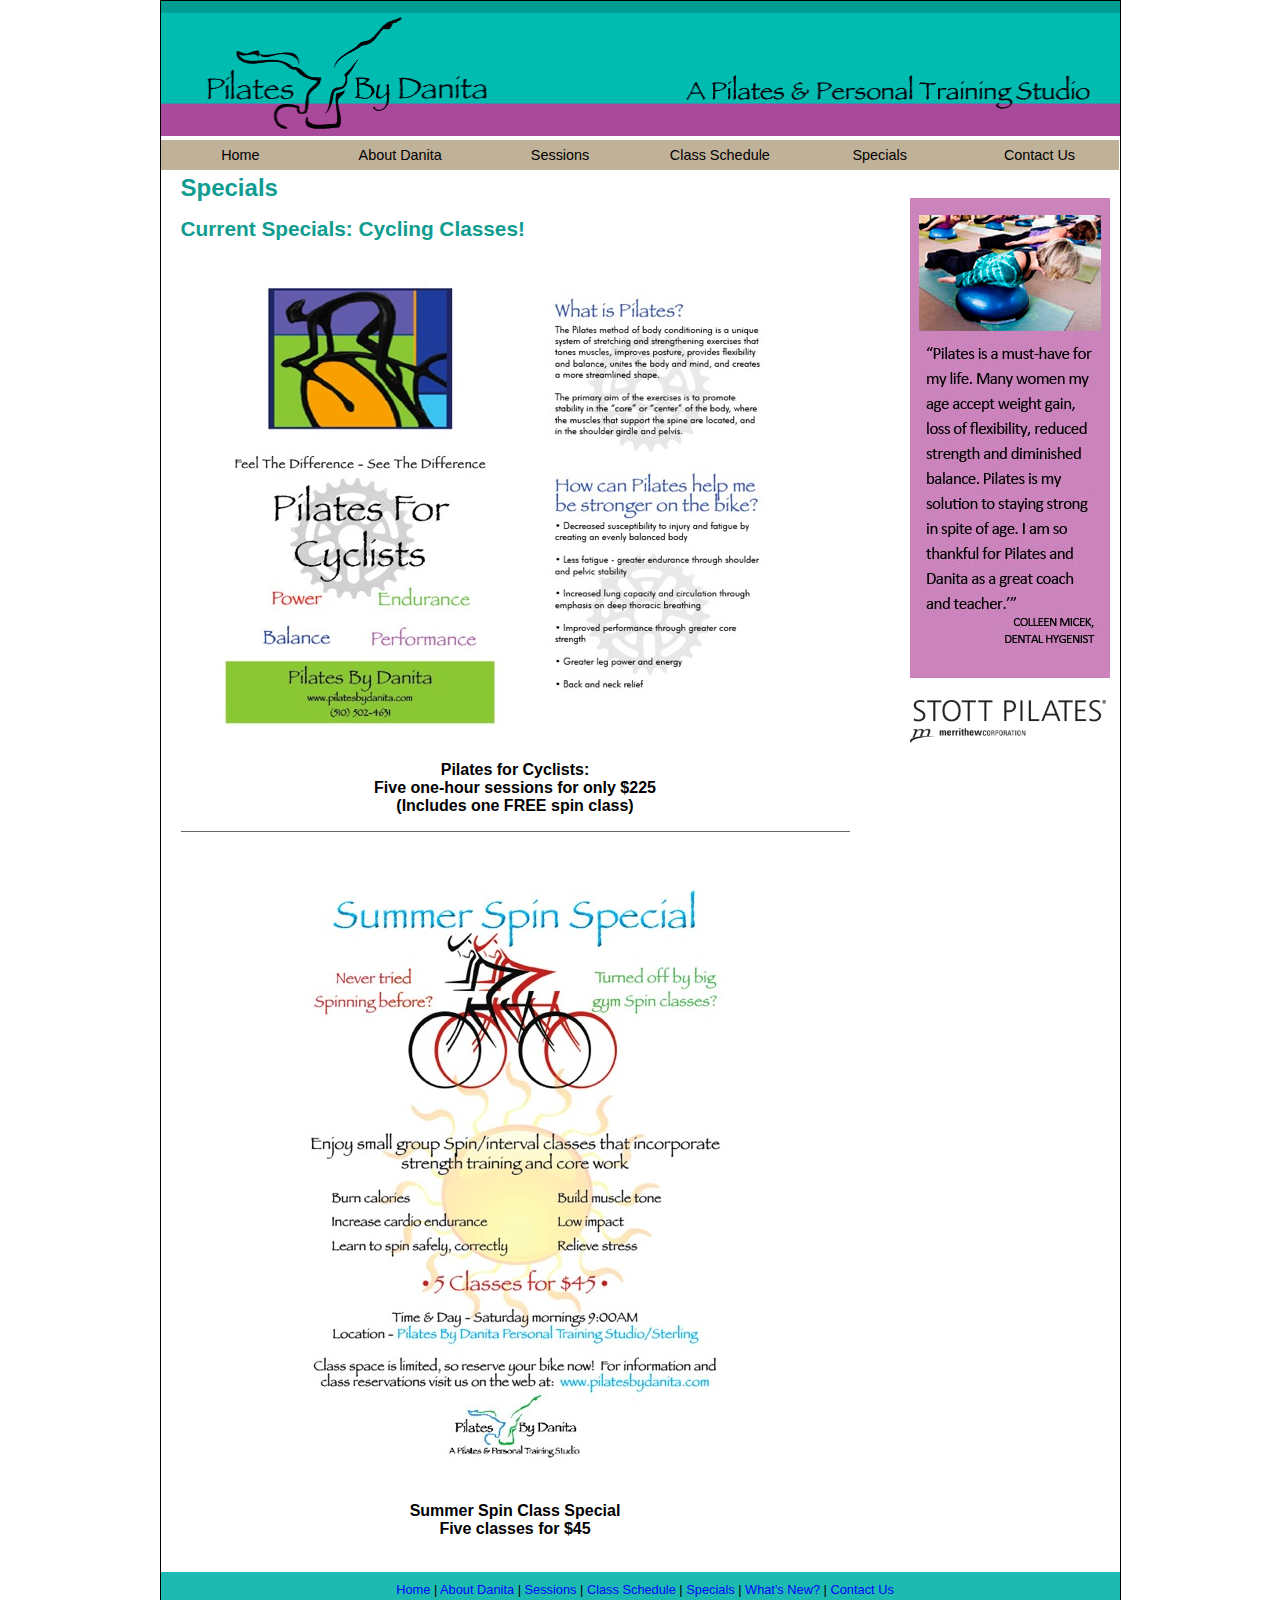
<file: specials.html>
<!doctype html>
<html lang="en">
<head>

<script>
    // Google Analytics:
    (function(i,s,o,g,r,a,m){i['GoogleAnalyticsObject']=r;i[r]=i[r]||function(){
    (i[r].q=i[r].q||[]).push(arguments)},i[r].l=1*new Date();a=s.createElement(o),
    m=s.getElementsByTagName(o)[0];a.async=1;a.src=g;m.parentNode.insertBefore(a,m)
    })(window,document,'script','//www.google-analytics.com/analytics.js','ga');

    ga('create', 'UA-43275667-1', 'pilatesbydanita.com');
    ga('send', 'pageview');
</script>

<meta charset="utf-8">
<meta content="IE=edge,chrome=1" http-equiv="X-UA-Compatible">

<!-- InstanceBeginEditable name="doctitle" -->
<title>Pilates By Danita: Personalized Pilates Instruction in Virginia - FAQ </title>
<!-- InstanceEndEditable -->
<link href="twoColFixRtHdr.css" rel="stylesheet" type="text/css" /><!--[if IE 5]>
<style type="text/css">
/* place css box model fixes for IE 5* in this conditional comment */
.twoColFixRtHdr #sidebar1 { width: 220px; }
</style>
<![endif]--><!--[if IE]>
<style type="text/css">
/* place css fixes for all versions of IE in this conditional comment */
.twoColFixRtHdr #sidebar1 { padding-top: 30px; }
.twoColFixRtHdr #mainContent { zoom: 1; }
/* the above proprietary zoom property gives IE the hasLayout it needs to avoid several bugs */
</style>
<![endif]-->
<script src="scripts/jquery.js" type="text/javascript"></script>
<script src="scripts/lightbox.js" type="text/javascript"></script>
<script src="SpryAssets/SpryMenuBar.js" type="text/javascript"></script>
<link href="css/lightbox.css" rel="stylesheet" type="text/css" />
<link href="css/sample_lightbox_layout.css" rel="stylesheet" type="text/css" />
<link href="SpryAssets/SpryMenuBarHorizontal.css" rel="stylesheet" type="text/css" />
<!-- InstanceBeginEditable name="head" -->
<!-- InstanceEndEditable -->
<style type="text/css">
<!--
a:link {
	color: #00F;
	text-decoration: none;
}
a:visited {
	text-decoration: none;
	color: #90F;
}
a:hover {
	text-decoration: none;
	color: #C6C;
}
a:active {
	text-decoration: none;
	color: #00F;
}
body,td,th {
	color: #000;
}
-->
</style>
</head>

<body class="twoColFixRtHdr">

<div id="container">

<div id="header">
    <img src="assets/templateHeader.gif" alt="pilates by danita logo" width="959" height="135" border="0" usemap="#Map" />
    <map name="Map" id="Map">
        <area shape="rect" coords="43,18,334,129" href="index.html" />
    </map>
</div>

<ul id="MenuBar1" class="MenuBarHorizontal">
    <li><a href="index.html">Home</a></li>
    <li><a href="about.html">About Danita</a></li>
    <li><a href="sessions.html">Sessions</a></li>
    <li><a href="schedule.html">Class Schedule</a></li>
    <li><a href="specials.html">Specials</a></li>
    <li><a href="Feedback.html">Contact Us</a></li>
    <!--<li><a href="whatsNew.html">What's New?</a></li>-->
</ul>


<!-- InstanceBeginEditable name="sideBar" -->
<div id="sidebar1"><br />
  <img src="assets/square6.jpg" width="200" height="480" alt="Colleen Testimonial" /><br />
  <br />
  <img src="assets/SPI-logo_black.jpg" width="196" height="43" alt="stott logo" /><br />
</div>
<!-- InstanceEndEditable -->
<!-- end #sidebar1 -->
    <!-- InstanceBeginEditable name="mainContent" -->
    <div id="mainContent">
      <h1>Specials</h1>
      <h2>Current Specials: Cycling Classes!</h2>
      <div class="centered">
        <a href="assets/flyers/pilates-cycling-class-by-danita.pdf" target="_blank">
            <img src="assets/flyers/pilates-cycling-class-by-danita.jpg" alt="Cycling Class by Danita, click for the pdf article" />
        </a>
        <br>
        <p>
            <strong>
                Pilates for Cyclists: <br>
                Five one-hour sessions for only $225
            </strong>
            <br>
            (Includes one FREE spin class)
        </p>
        <hr>
        <br>
        <a href="assets/flyers/pilates-summer-spin-class-by-danita.pdf" target="_blank">
            <img src="assets/flyers/pilates-summer-spin-class-by-danita.jpg" alt="Spin Class by Danita, click for the pdf article" />
        </a>
        <p>
            <strong>
                Summer Spin Class Special <br>
                Five classes for $45
            </strong>
        </p>
      </div>
    </div>
    <!-- InstanceEndEditable -->
    <!-- This clearing element should immediately follow the #mainContent div in order to force the #container div to contain all child floats --><br class="clearfloat" />
  <div id="footer">
    <p><a href="index.html">Home</a> | <a href="about.html">About Danita</a> | <a href="sessions.html">Sessions</a> | <a href="schedule.html">Class Schedule</a> | <a href="specials.html">Specials</a> | <a href="whatsNew.html">What's New?</a> | <a href="Feedback.html">Contact Us</a></p>
  <!-- end #footer --></div>
<!-- end #container --></div>
<br />
<script type="text/javascript">
<!--
var MenuBar1 = new Spry.Widget.MenuBar("MenuBar1", {imgDown:"SpryAssets/SpryMenuBarDownHover.gif", imgRight:"SpryAssets/SpryMenuBarRightHover.gif"});
//-->
</script>
</body>
<!-- InstanceEnd --></html>
</file>
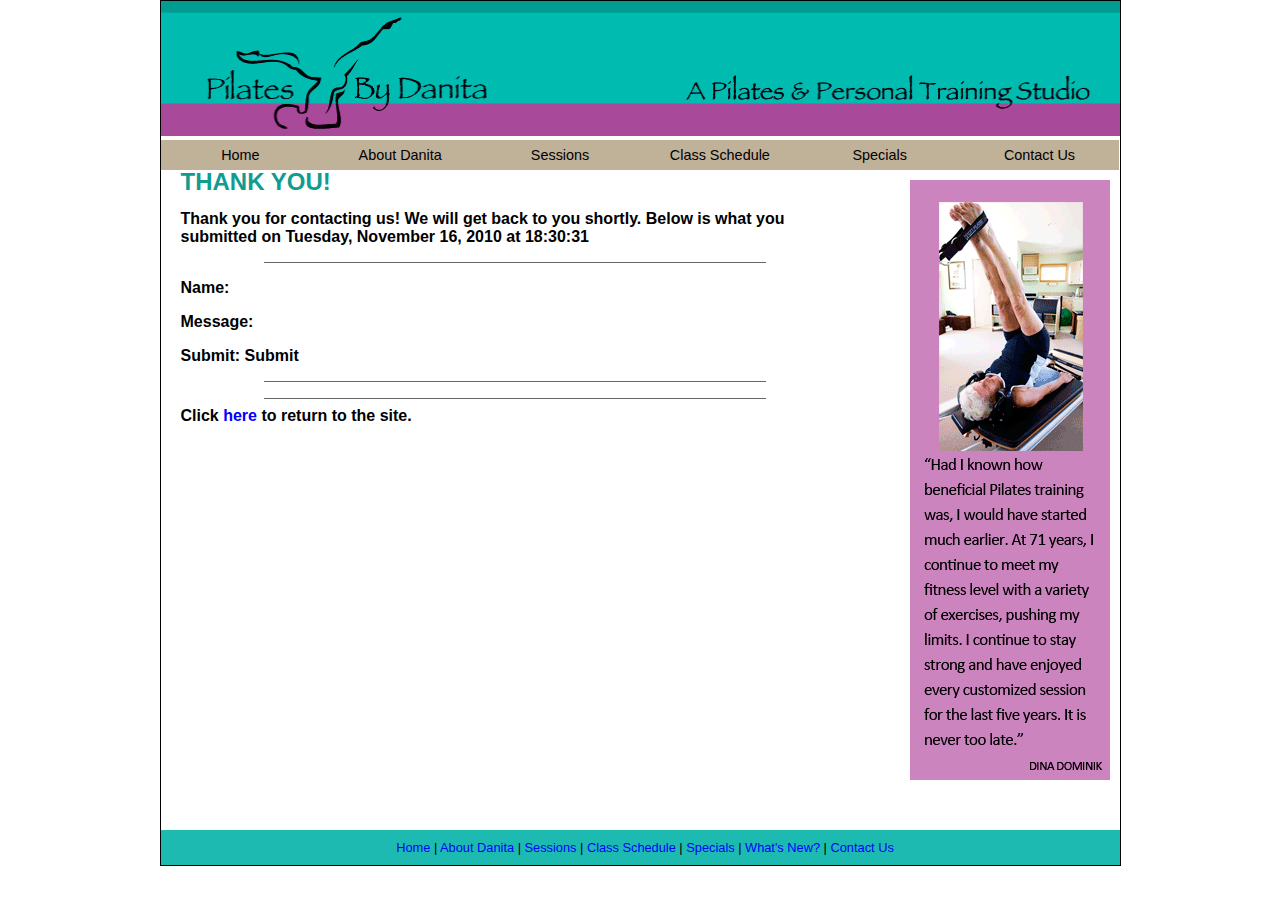
<file: thankyou.html>
<!doctype html>
<html lang="en">
<head>

<script>
    // Google Analytics:
    (function(i,s,o,g,r,a,m){i['GoogleAnalyticsObject']=r;i[r]=i[r]||function(){
    (i[r].q=i[r].q||[]).push(arguments)},i[r].l=1*new Date();a=s.createElement(o),
    m=s.getElementsByTagName(o)[0];a.async=1;a.src=g;m.parentNode.insertBefore(a,m)
    })(window,document,'script','//www.google-analytics.com/analytics.js','ga');

    ga('create', 'UA-43275667-1', 'pilatesbydanita.com');
    ga('send', 'pageview');
</script>

<meta charset="utf-8">
<meta content="IE=edge,chrome=1" http-equiv="X-UA-Compatible">

<!-- InstanceBeginEditable name="doctitle" -->
<title>Pilates By Danita: Personalized Pilates Instruction in Virginia - Thank You </title>
<link rel="stylesheet" type="text/css" href="/feedback2.css" />
<!-- InstanceEndEditable -->
<link href="twoColFixRtHdr.css" rel="stylesheet" type="text/css" /><!--[if IE 5]>
<style type="text/css">
/* place css box model fixes for IE 5* in this conditional comment */
.twoColFixRtHdr #sidebar1 { width: 220px; }
</style>
<![endif]--><!--[if IE]>
<style type="text/css">
/* place css fixes for all versions of IE in this conditional comment */
.twoColFixRtHdr #sidebar1 { padding-top: 30px; }
.twoColFixRtHdr #mainContent { zoom: 1; }
/* the above proprietary zoom property gives IE the hasLayout it needs to avoid several bugs */
</style>
<![endif]-->
<script src="scripts/jquery.js" type="text/javascript"></script>
<script src="scripts/lightbox.js" type="text/javascript"></script>
<script src="SpryAssets/SpryMenuBar.js" type="text/javascript"></script>
<link href="css/lightbox.css" rel="stylesheet" type="text/css" />
<link href="css/sample_lightbox_layout.css" rel="stylesheet" type="text/css" />
<link href="SpryAssets/SpryMenuBarHorizontal.css" rel="stylesheet" type="text/css" />
<!-- InstanceBeginEditable name="head" -->
<!-- InstanceEndEditable -->
<style type="text/css">
<!--
a:link {
	color: #00F;
	text-decoration: none;
}
a:visited {
	text-decoration: none;
	color: #90F;
}
a:hover {
	text-decoration: none;
	color: #C6C;
}
a:active {
	text-decoration: none;
	color: #00F;
}
body,td,th {
	color: #000;
}
-->
</style>
</head>

<body class="twoColFixRtHdr">

<div id="container">

<div id="header">
    <img src="assets/templateHeader.gif" alt="pilates by danita logo" width="959" height="135" border="0" usemap="#Map" />
    <map name="Map" id="Map">
        <area shape="rect" coords="43,18,334,129" href="index.html" />
    </map>
</div>

<ul id="MenuBar1" class="MenuBarHorizontal">
    <li><a href="index.html">Home</a></li>
    <li><a href="about.html">About Danita</a></li>
    <li><a href="sessions.html">Sessions</a></li>
    <li><a href="schedule.html">Class Schedule</a></li>
    <li><a href="specials.html">Specials</a></li>
    <li><a href="Feedback.html">Contact Us</a></li>
    <!--<li><a href="whatsNew.html">What's New?</a></li>-->
</ul>

<!-- InstanceBeginEditable name="sideBar" -->
<div id="sidebar1"><img src="assets/Dina.png" width="200" height="600" alt="Dina testimonial" /><br />
  <br />
  <br />
</div>
<!-- InstanceEndEditable -->
<!-- end #sidebar1 -->
    <!-- InstanceBeginEditable name="mainContent" -->
    <div id="mainContent">
      <h1 id="mainContent">THANK YOU!</h1>
      <P>Thank you for contacting us&#33; We will get back to you shortly.
    Below is what you submitted  on Tuesday, November 16, 2010 at 18:30:31</p>
    <p><hr size="1" width="75%" /></p>
<p><b>Name:</b> </p>
<p><b>Message:</b> </p>
<p><b>Submit:</b> Submit</p>
<p><hr size="1" width="75%" /></p>
        <hr size="1" width="75%" />
        Click <a href="http://www.pilatesbydanita.com">here</a> to return to the site.
    </div>
    <!-- InstanceEndEditable -->
    <!-- This clearing element should immediately follow the #mainContent div in order to force the #container div to contain all child floats --><br class="clearfloat" />
  <div id="footer">
    <p><a href="index.html">Home</a> | <a href="about.html">About Danita</a> | <a href="sessions.html">Sessions</a> | <a href="schedule.html">Class Schedule</a> | <a href="specials.html">Specials</a> | <a href="whatsNew.html">What's New?</a> | <a href="Feedback.html">Contact Us</a></p>
  <!-- end #footer --></div>
<!-- end #container --></div>
<br />
<script type="text/javascript">
<!--
var MenuBar1 = new Spry.Widget.MenuBar("MenuBar1", {imgDown:"SpryAssets/SpryMenuBarDownHover.gif", imgRight:"SpryAssets/SpryMenuBarRightHover.gif"});
//-->
</script>
</body>
<!-- InstanceEnd --></html>
</file>
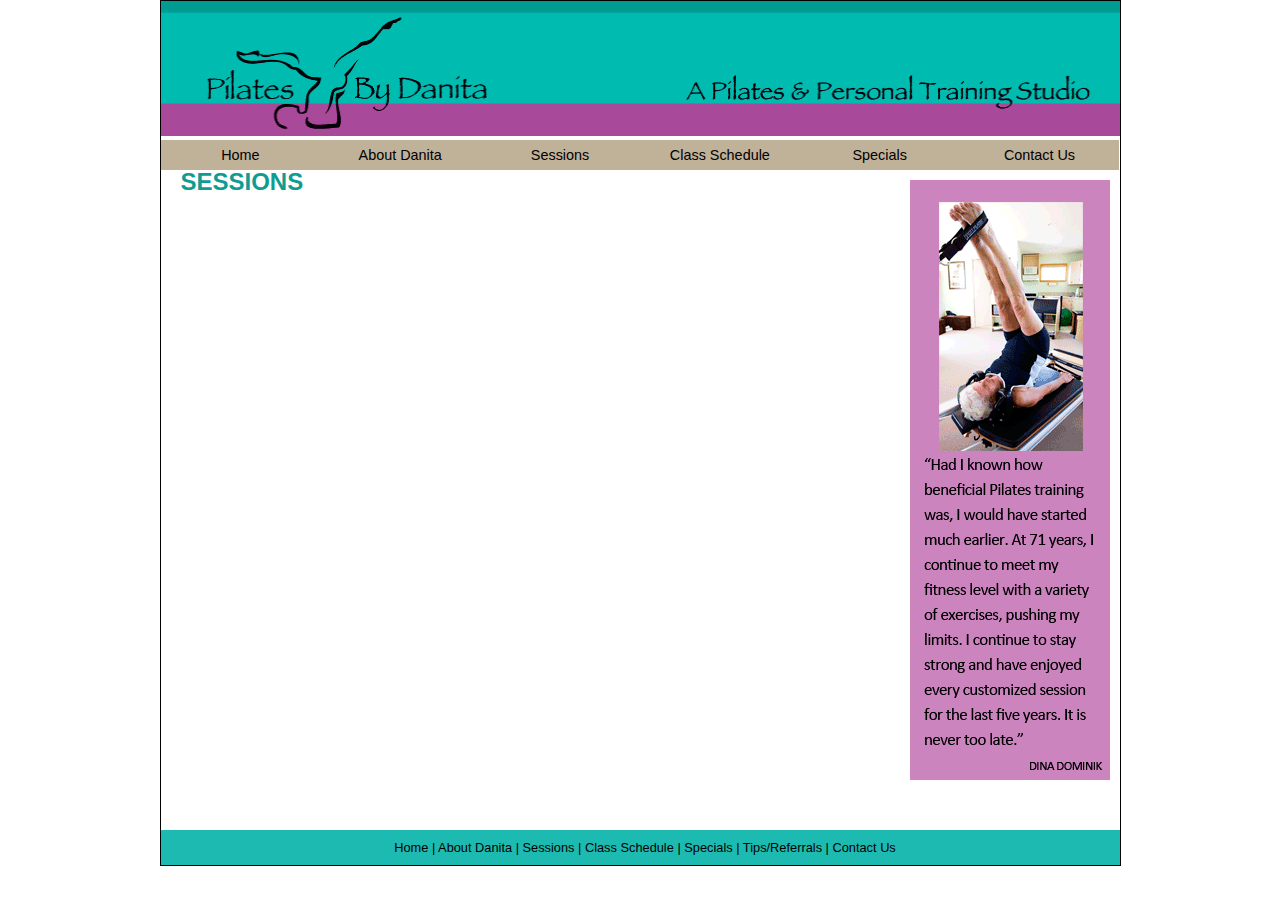
<file: tips.html>
<!doctype html>
<html lang="en">
<head>

<script>
    // Google Analytics:
    (function(i,s,o,g,r,a,m){i['GoogleAnalyticsObject']=r;i[r]=i[r]||function(){
    (i[r].q=i[r].q||[]).push(arguments)},i[r].l=1*new Date();a=s.createElement(o),
    m=s.getElementsByTagName(o)[0];a.async=1;a.src=g;m.parentNode.insertBefore(a,m)
    })(window,document,'script','//www.google-analytics.com/analytics.js','ga');

    ga('create', 'UA-43275667-1', 'pilatesbydanita.com');
    ga('send', 'pageview');
</script>

<meta charset="utf-8">
<meta content="IE=edge,chrome=1" http-equiv="X-UA-Compatible">

<!-- InstanceBeginEditable name="doctitle" -->
<title>Pilates By Danita: Personalized Pilates Instruction in Virginia - Tips </title>
<!-- InstanceEndEditable -->
<link href="twoColFixRtHdr.css" rel="stylesheet" type="text/css" /><!--[if IE 5]>
<style type="text/css">
/* place css box model fixes for IE 5* in this conditional comment */
.twoColFixRtHdr #sidebar1 { width: 220px; }
</style>
<![endif]--><!--[if IE]>
<style type="text/css">
/* place css fixes for all versions of IE in this conditional comment */
.twoColFixRtHdr #sidebar1 { padding-top: 30px; }
.twoColFixRtHdr #mainContent { zoom: 1; }
/* the above proprietary zoom property gives IE the hasLayout it needs to avoid several bugs */
</style>
<![endif]-->
<script src="scripts/jquery.js" type="text/javascript"></script>
<script src="scripts/lightbox.js" type="text/javascript"></script>
<script src="SpryAssets/SpryMenuBar.js" type="text/javascript"></script>
<link href="css/lightbox.css" rel="stylesheet" type="text/css" />
<link href="css/sample_lightbox_layout.css" rel="stylesheet" type="text/css" />
<link href="SpryAssets/SpryMenuBarHorizontal.css" rel="stylesheet" type="text/css" />
<!-- InstanceBeginEditable name="head" -->
<!-- InstanceEndEditable -->
<style type="text/css">
<!--
a:link {
	color: #000;
	text-decoration: none;
}
a:visited {
	text-decoration: none;
	color: #CCC;
}
a:hover {
	text-decoration: none;
}
a:active {
	text-decoration: none;
}
-->
</style></head>

<body class="twoColFixRtHdr">

<div id="container">

    <div id="header">
        <img src="assets/templateHeader.gif" alt="pilates by danita logo" width="959" height="135" border="0" usemap="#Map" />
        <map name="Map" id="Map">
            <area shape="rect" coords="43,18,334,129" href="index.html" />
        </map>
    </div>

<ul id="MenuBar1" class="MenuBarHorizontal">
    <li><a href="index.html">Home</a></li>
    <li><a href="about.html">About Danita</a></li>
    <li><a href="sessions.html">Sessions</a></li>
    <li><a href="schedule.html">Class Schedule</a></li>
    <li><a href="specials.html">Specials</a></li>
    <li><a href="Feedback.html">Contact Us</a></li>
    <!--<li><a href="whatsNew.html">What's New?</a></li>-->
</ul>

<!-- InstanceBeginEditable name="sideBar" -->
<div id="sidebar1"><img src="assets/Dina.png" width="200" height="600" alt="Dina testimonial" /><br />
  <br />
  <br />
</div>
<!-- InstanceEndEditable -->
<!-- end #sidebar1 -->
    <!-- InstanceBeginEditable name="mainContent" -->
    <div id="mainContent">
      <h1 id="mainContent">SESSIONS</h1>
      <h2>&nbsp;</h2>
    </div>
    <!-- InstanceEndEditable -->
    <!-- This clearing element should immediately follow the #mainContent div in order to force the #container div to contain all child floats --><br class="clearfloat" />
  <div id="footer">
    <p><a href="index.html">Home</a> | <a href="about.html">About Danita</a> | <a href="sessions.html">Sessions</a> | <a href="schedule.html">Class Schedule</a> | <a href="specials.html">Specials</a> | <a href="tips.html">Tips/Referrals</a> | <a href="contact.html">Contact Us</a></p>
  <!-- end #footer --></div>
<!-- end #container --></div>
<br />
<script type="text/javascript">
<!--
var MenuBar1 = new Spry.Widget.MenuBar("MenuBar1", {imgDown:"SpryAssets/SpryMenuBarDownHover.gif", imgRight:"SpryAssets/SpryMenuBarRightHover.gif"});
//-->
</script>
</body>
<!-- InstanceEnd --></html>
</file>
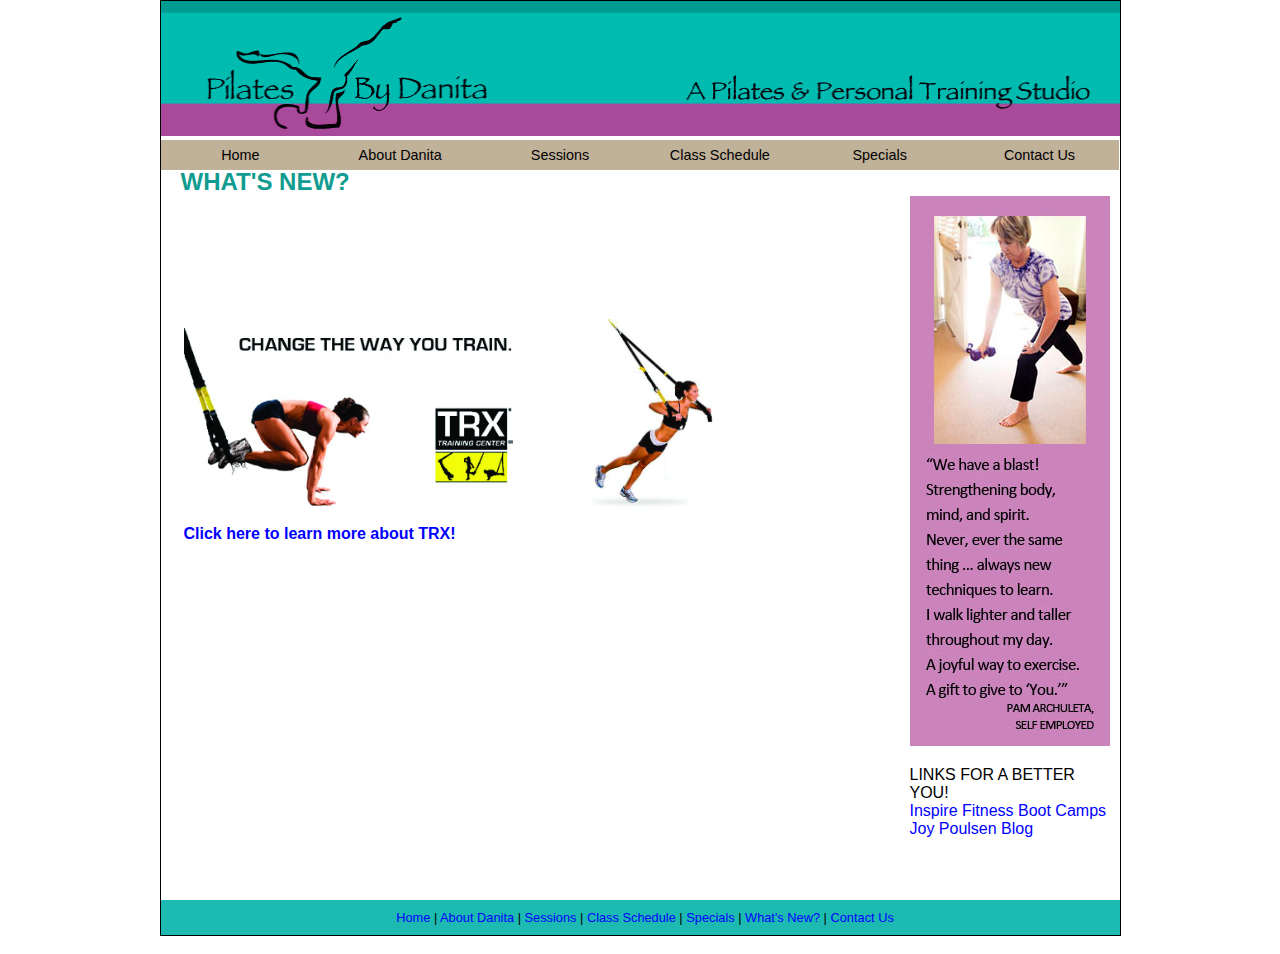
<file: whatsNew.html>
<!doctype html>
<html lang="en">
<head>

<script>
    // Google Analytics:
    (function(i,s,o,g,r,a,m){i['GoogleAnalyticsObject']=r;i[r]=i[r]||function(){
    (i[r].q=i[r].q||[]).push(arguments)},i[r].l=1*new Date();a=s.createElement(o),
    m=s.getElementsByTagName(o)[0];a.async=1;a.src=g;m.parentNode.insertBefore(a,m)
    })(window,document,'script','//www.google-analytics.com/analytics.js','ga');

    ga('create', 'UA-43275667-1', 'pilatesbydanita.com');
    ga('send', 'pageview');
</script>

<meta charset="utf-8">
<meta content="IE=edge,chrome=1" http-equiv="X-UA-Compatible">

<!-- InstanceBeginEditable name="doctitle" -->
<title>Pilates By Danita: Personalized Pilates Instruction in Virginia - What's New! </title>
<!-- InstanceEndEditable -->
<link href="twoColFixRtHdr.css" rel="stylesheet" type="text/css" /><!--[if IE 5]>
<style type="text/css">
/* place css box model fixes for IE 5* in this conditional comment */
.twoColFixRtHdr #sidebar1 { width: 220px; }
</style>
<![endif]--><!--[if IE]>
<style type="text/css">
/* place css fixes for all versions of IE in this conditional comment */
.twoColFixRtHdr #sidebar1 { padding-top: 30px; }
.twoColFixRtHdr #mainContent { zoom: 1; }
/* the above proprietary zoom property gives IE the hasLayout it needs to avoid several bugs */
</style>
<![endif]-->
<script src="scripts/jquery.js" type="text/javascript"></script>
<script src="scripts/lightbox.js" type="text/javascript"></script>
<script src="SpryAssets/SpryMenuBar.js" type="text/javascript"></script>
<link href="css/lightbox.css" rel="stylesheet" type="text/css" />
<link href="css/sample_lightbox_layout.css" rel="stylesheet" type="text/css" />
<link href="SpryAssets/SpryMenuBarHorizontal.css" rel="stylesheet" type="text/css" />
<!-- InstanceBeginEditable name="head" -->
<style type="text/css">
<!--
a:visited {
	color: #3CC;
}
a:link {
	color: #C6C;
}
a:hover {
	color: #FF0;
}
a:active {
	color: #000;
}
-->
</style><!-- InstanceEndEditable -->
<style type="text/css">
<!--
a:link {
	color: #00F;
	text-decoration: none;
}
a:visited {
	text-decoration: none;
	color: #90F;
}
a:hover {
	text-decoration: none;
	color: #C6C;
}
a:active {
	text-decoration: none;
	color: #00F;
}
body,td,th {
	color: #000;
}
-->
</style>
</head>

<body class="twoColFixRtHdr">

<div id="container">

    <div id="header">
        <img src="assets/templateHeader.gif" alt="pilates by danita logo" width="959" height="135" border="0" usemap="#Map" />
        <map name="Map" id="Map">
            <area shape="rect" coords="43,18,334,129" href="index.html" />
        </map>
    </div>

<ul id="MenuBar1" class="MenuBarHorizontal">
    <li><a href="index.html">Home</a></li>
    <li><a href="about.html">About Danita</a></li>
    <li><a href="sessions.html">Sessions</a></li>
    <li><a href="schedule.html">Class Schedule</a></li>
    <li><a href="specials.html">Specials</a></li>
    <li><a href="Feedback.html">Contact Us</a></li>
    <!--<li><a href="whatsNew.html">What's New?</a></li>-->
</ul>


<!-- InstanceBeginEditable name="sideBar" -->
<div id="sidebar1">
  <p><img src="assets/square5.jpg" width="200" height="550" alt="pam testimonial" /></p>
  <p>LINKS FOR A BETTER YOU!<br />
    <a href="http://www.inspirefitnessbootcamps.com/">Inspire Fitness Boot Camps<br />
    </a><a href="http://joypoulsen.com/">Joy Poulsen Blog</a><br />
    <br />
    <br />
  </p>
</div>
<!-- InstanceEndEditable -->
<!-- end #sidebar1 -->
    <!-- InstanceBeginEditable name="mainContent" -->
    <div id="mainContent">
      <h1 id="mainContent">WHAT'S NEW?</h1>
      <p>&nbsp;</p>
      <table width="675" border="0">
        <tr>
          <td><p><br />
          </p></td>
          <td valign="top"><p><br />
            <map name="Map2" id="Map2">
              <area shape="rect" coords="11,11,214,184" href="#http://www.coloradoadventure.com/node/945" alt="Spin Bike" />
            </map>
            <br />
          </p></td>
        </tr>
        <tr>
          <td width="404"><img src="assets/trxpic.jpg" width="380" height="181" alt="change the way you train" /></td>
          <td width="261"><img src="assets/trxarms.jpg" width="139" height="198" alt="arms with trx" /></td>
        </tr>
        <tr>
          <td><a href="http://www.fitnessanywhere.com/">Click here to learn more about TRX!</a></td>
          <td>&nbsp;</td>
        </tr>
      </table>
      <p><a href="http://www.fitnessanywhere.com/"><br />
      </a><br />
      </p>
    </div>
    <!-- InstanceEndEditable -->
    <!-- This clearing element should immediately follow the #mainContent div in order to force the #container div to contain all child floats --><br class="clearfloat" />
  <div id="footer">
    <p><a href="index.html">Home</a> | <a href="about.html">About Danita</a> | <a href="sessions.html">Sessions</a> | <a href="schedule.html">Class Schedule</a> | <a href="specials.html">Specials</a> | <a href="whatsNew.html">What's New?</a> | <a href="Feedback.html">Contact Us</a></p>
  <!-- end #footer --></div>
<!-- end #container --></div>
<br />
<script type="text/javascript">
<!--
var MenuBar1 = new Spry.Widget.MenuBar("MenuBar1", {imgDown:"SpryAssets/SpryMenuBarDownHover.gif", imgRight:"SpryAssets/SpryMenuBarRightHover.gif"});
//-->
</script>
</body>
<!-- InstanceEnd --></html>
</file>
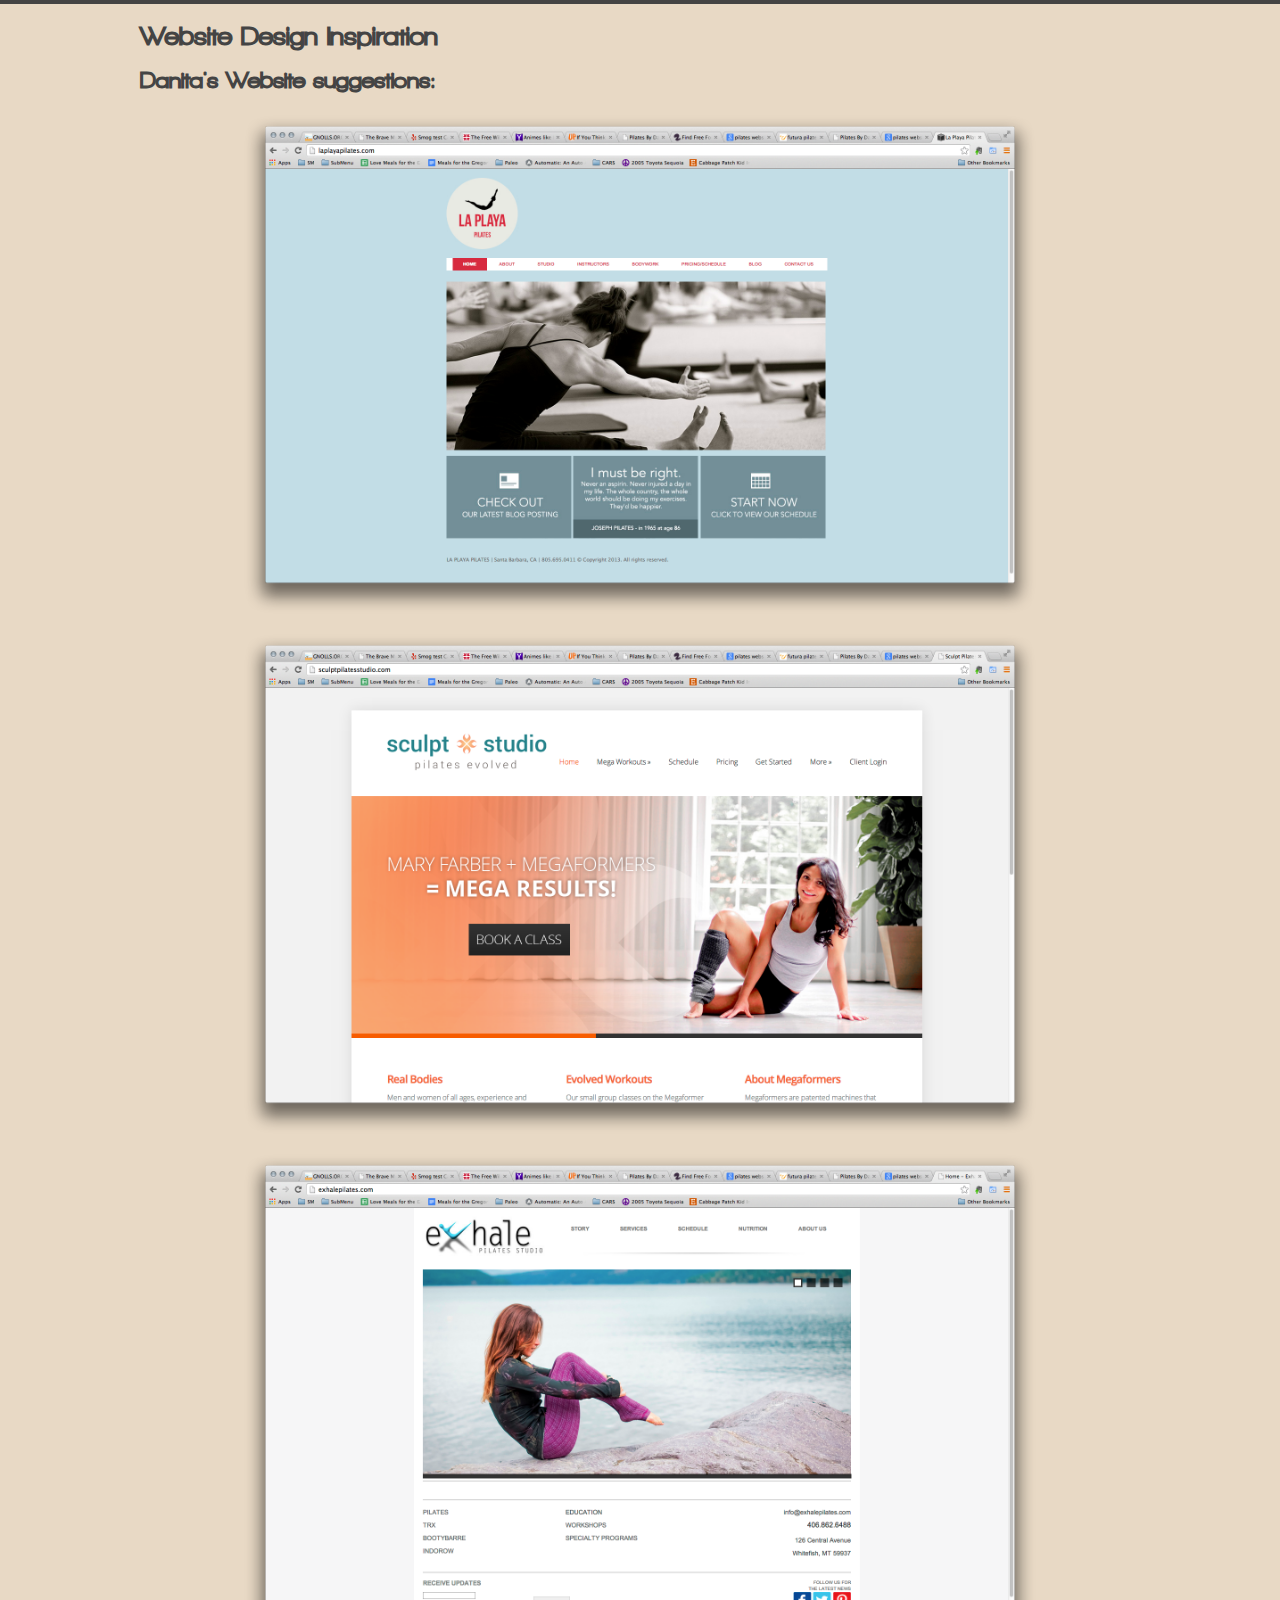
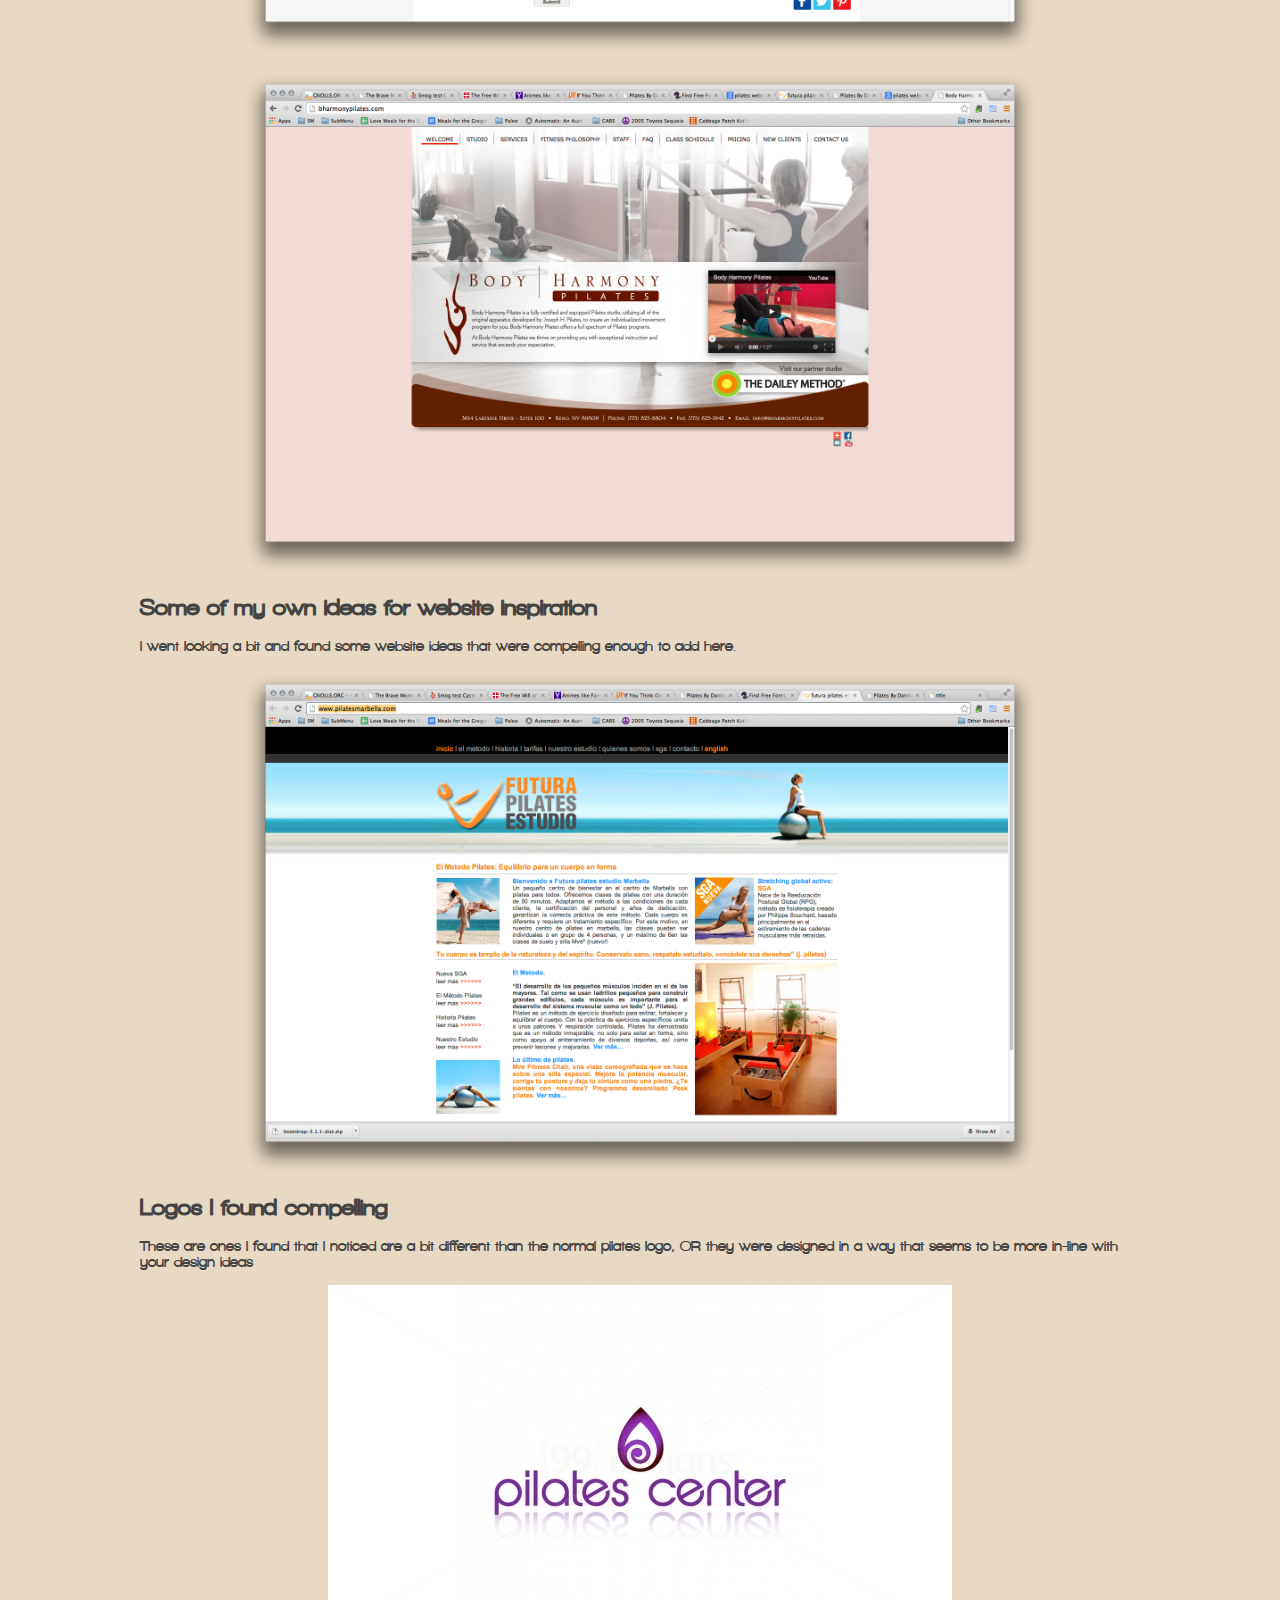
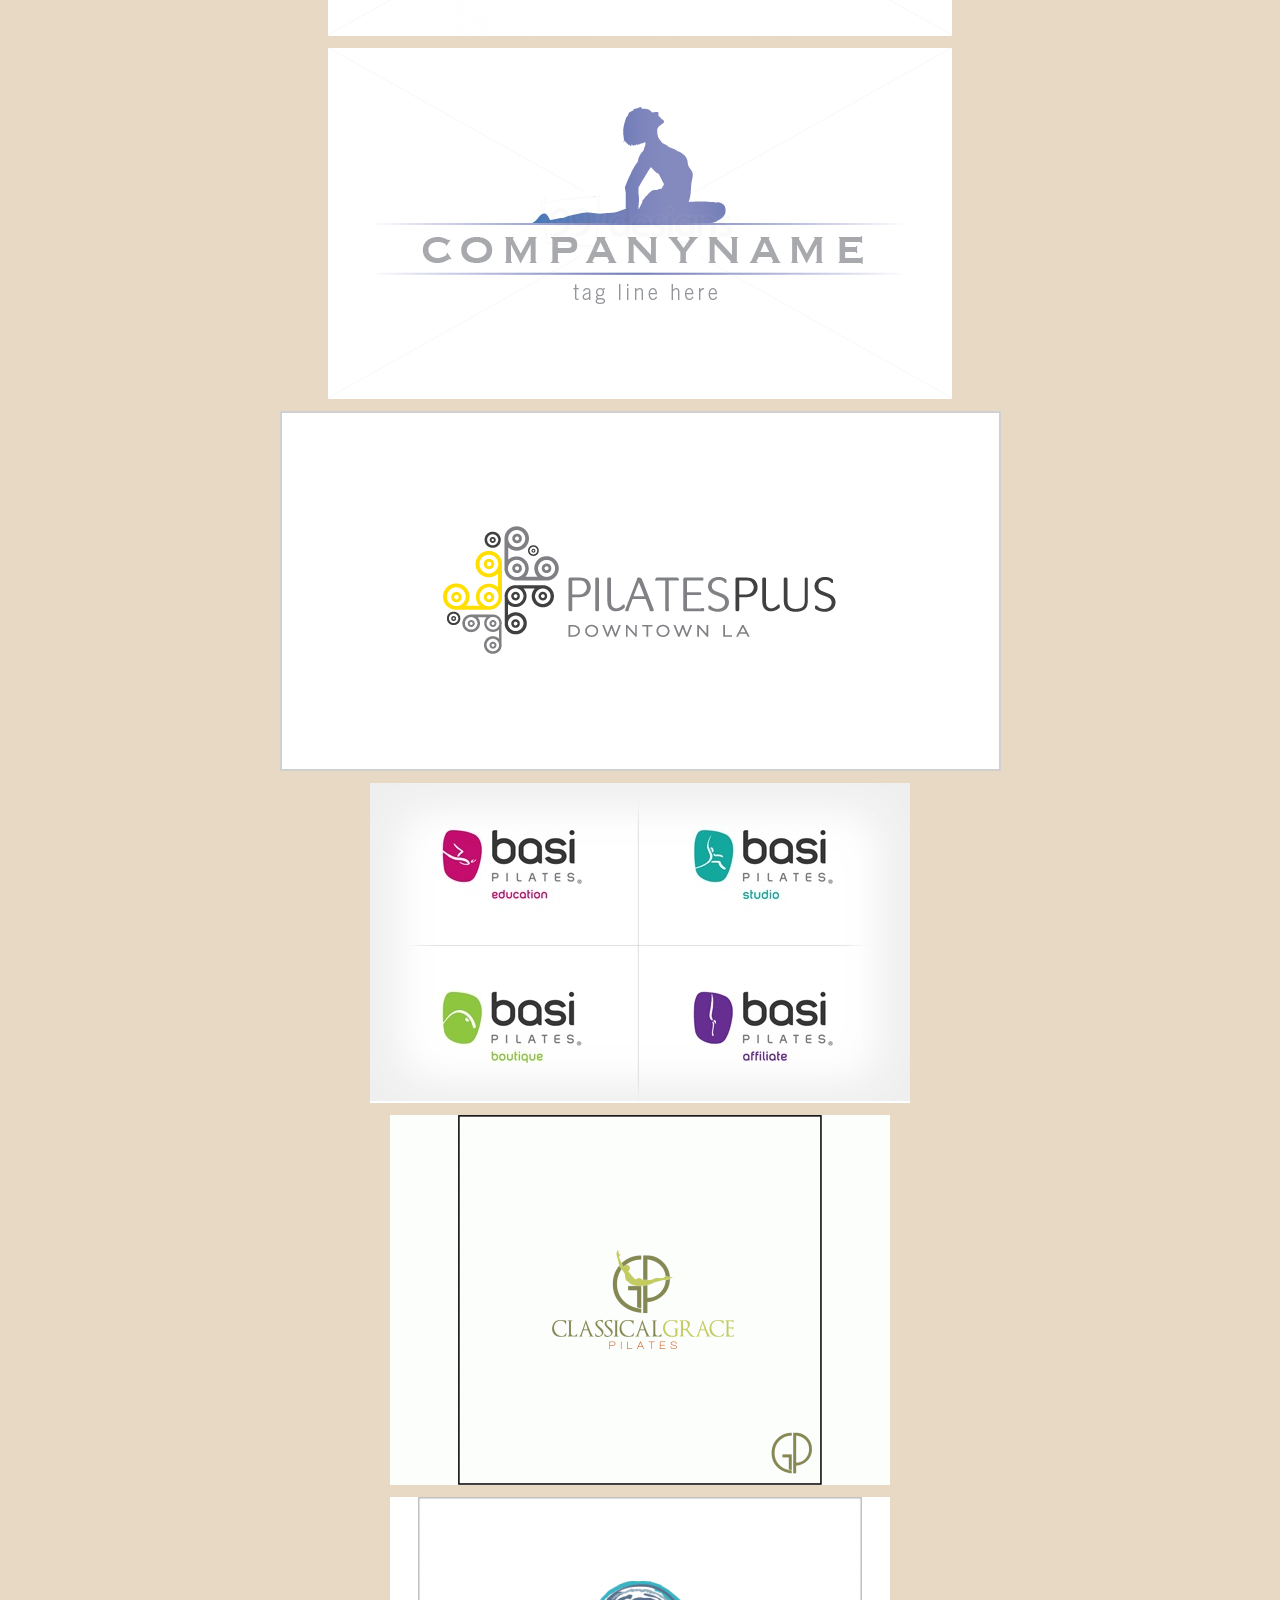
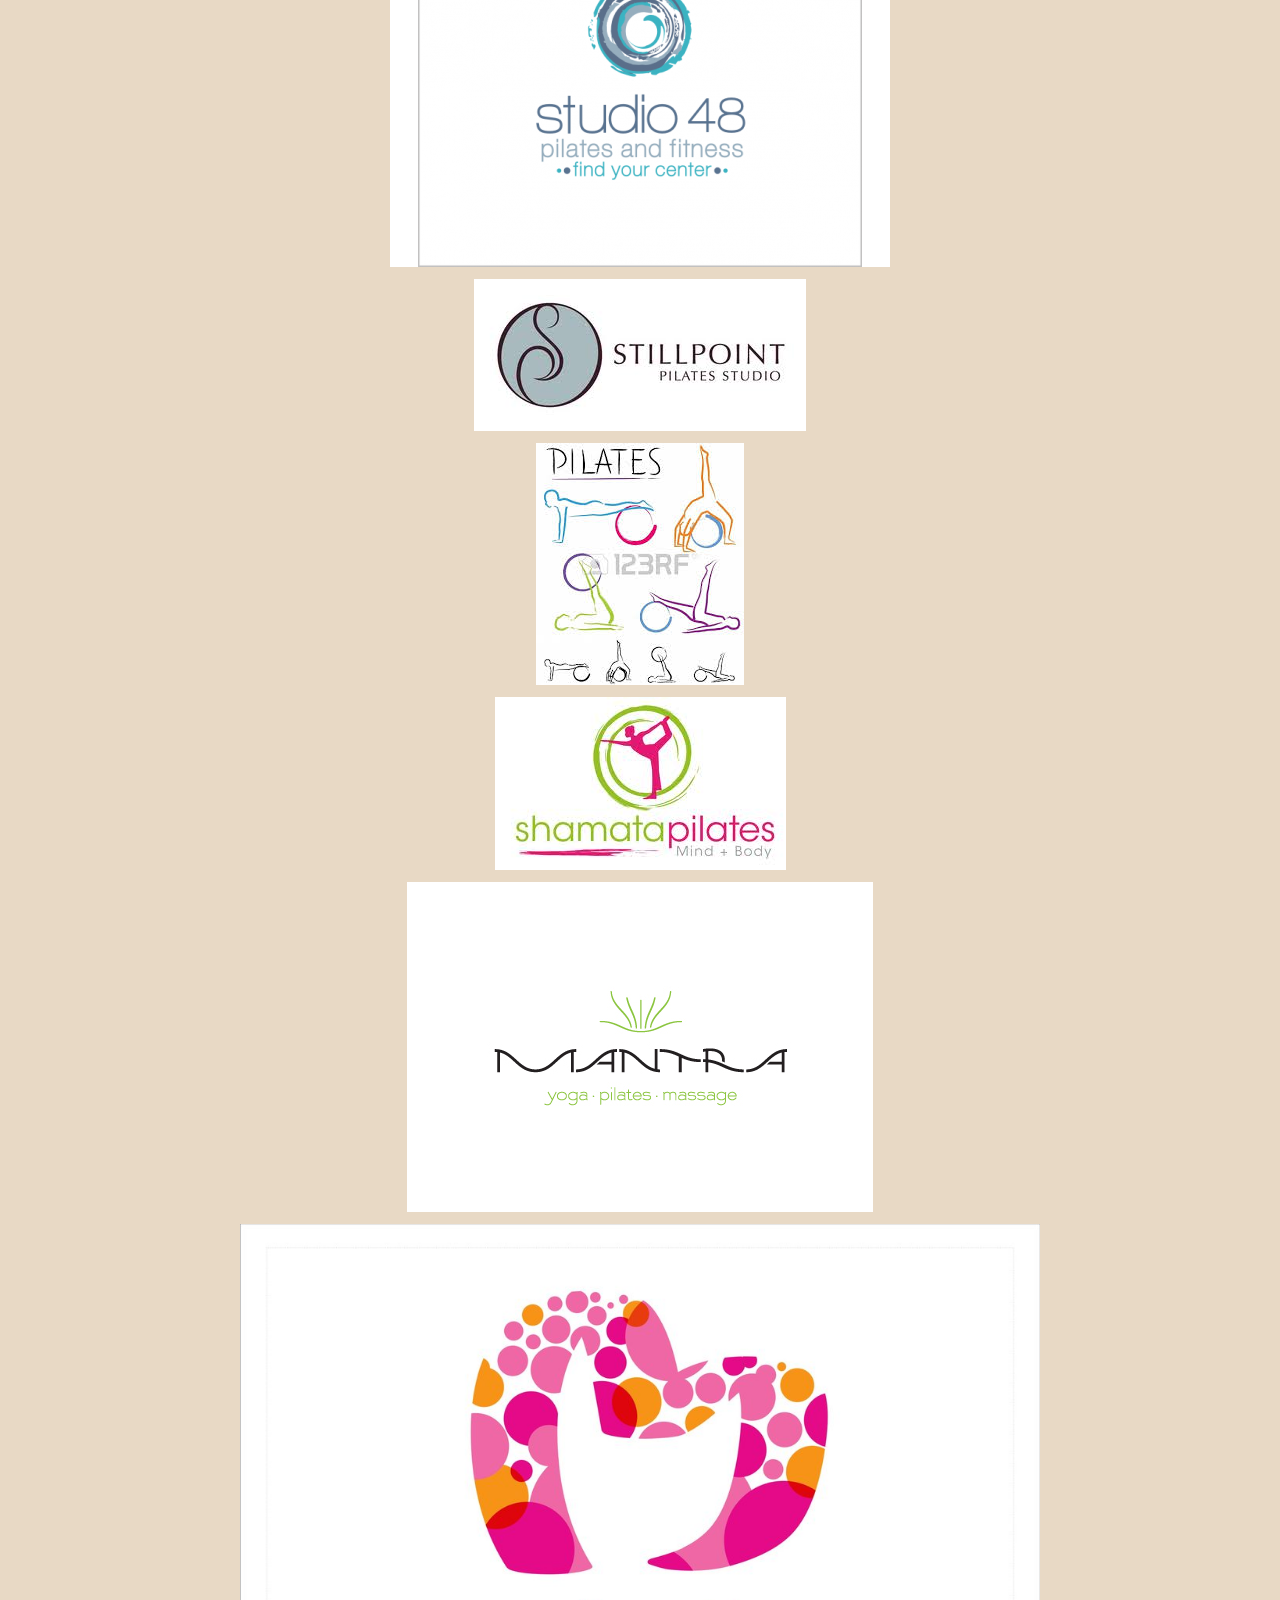
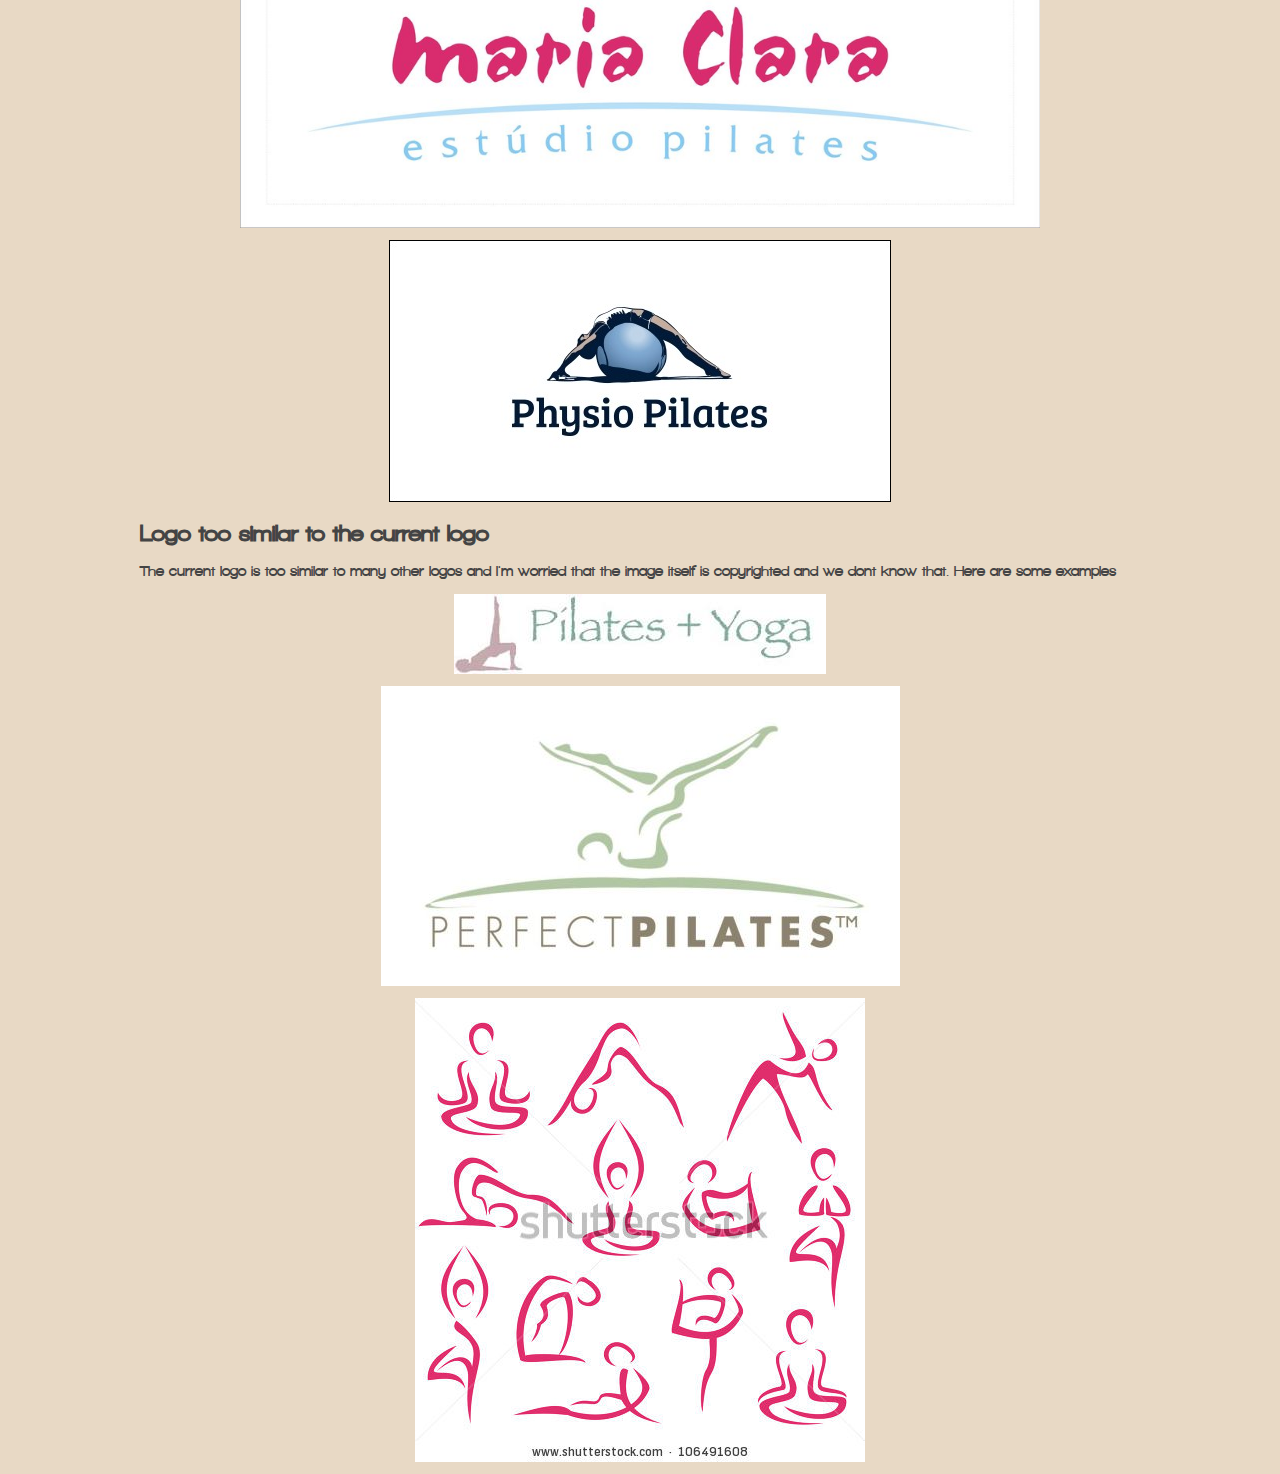
<file: scripts/inspiration.html>
<!DOCTYPE html>
<html lang="en">
  <head>
    <meta charset="utf-8">
    <title>title</title>
    <style>
    @font-face {
        font-family: 'walkway_blackregular';
        src: url('/inspiration-assets/fonts/walkway_black-webfont.eot');
        src: url('/inspiration-assets/fonts/walkway_black-webfont.eot?#iefix') format('embedded-opentype'),
             url('/inspiration-assets/fonts/walkway_black-webfont.woff') format('woff'),
             url('/inspiration-assets/fonts/walkway_black-webfont.ttf') format('truetype'),
             url('/inspiration-assets/fonts/walkway_black-webfont.svg#walkway_blackregular') format('svg');
        font-weight: normal;
        font-style: normal;
    }
    html {
        font-family: "walkway_blackregular", Helvetica, Verdana, Arial, sans-serif;
        font-size: 15px;
        color: #444;
        background: #e8d9c5;
        border-top: 4px solid #444;
    }
    h1 {
        font-size: 175%;
    }
    h2 {
        font-size: 150%;
    }
    .container {
        max-width: 1000px;
        min-width: 650px;
        margin: 0 auto;
    }
    img {
        display:block;
        margin: 12px auto;
        max-width: 800px;
    }
    </style>
  </head>
  <body>
    <!-- page content -->
    <div class="container">
        <h1>Website Design Inspiration</h1>
        <section>
            <h2>Danita's Website suggestions:</h2>
            <img src="/inspiration-assets/laplaya-website.png" alt="Website ideas">
            <img src="/inspiration-assets/sculpt-website.png" alt="Website ideas">
            <img src="/inspiration-assets/exhale-website.png" alt="Website ideas">
            <img src="/inspiration-assets/bharmony-website.png" alt="Website ideas">
        </section>
        <section>
            <h2>Some of my own ideas for website inspiration</h2>
            <p>I went looking a bit and found some website ideas that were compelling enough to add here.</p>
            <img src="/inspiration-assets/marbella-website.png" alt="Website ideas">
        </section>
        <section>
            <h2>Logos I found compelling</h2>
            <p>These are ones I found that I noticed are a bit different than the normal pilates logo, OR they were designed in a way that seems to be more in-line with your design ideas</p>
            <img src="/inspiration-assets/logo1.jpg" alt="logo inspiration">
            <img src="/inspiration-assets/logo2.png" alt="logo inspiration">
            <img src="/inspiration-assets/logo3.png" alt="logo inspiration">
            <img src="/inspiration-assets/logo4.jpg" alt="logo inspiration">
            <img src="/inspiration-assets/logo5.gif" alt="logo inspiration">
            <img src="/inspiration-assets/logo6.png" alt="logo inspiration">
            <img src="/inspiration-assets/logo8.jpg" alt="logo inspiration">
            <img src="/inspiration-assets/logo9.jpg" alt="logo inspiration">
            <img src="/inspiration-assets/logo10.jpg" alt="logo inspiration">
            <img src="/inspiration-assets/logo11.gif" alt="logo inspiration">
            <img src="/inspiration-assets/logo12.jpg" alt="logo inspiration">
            <img src="/inspiration-assets/logo13.jpg" alt="logo inspiration">
        </section>
        <section>
            <h2>Logo too similar to the current logo</h2>
            <p>The current logo is too similar to many other logos and I'm worried that the image itself is copyrighted and we dont know that.  Here are some examples</p>
            <img src="/inspiration-assets/copy1.jpg" alt="logo copycats">
            <img src="/inspiration-assets/copy2.jpg" alt="logo copycats">
            <img src="/inspiration-assets/copy3.jpg" alt="logo copycats">
        </section>
    </div>
  </body>
</html>
</file>
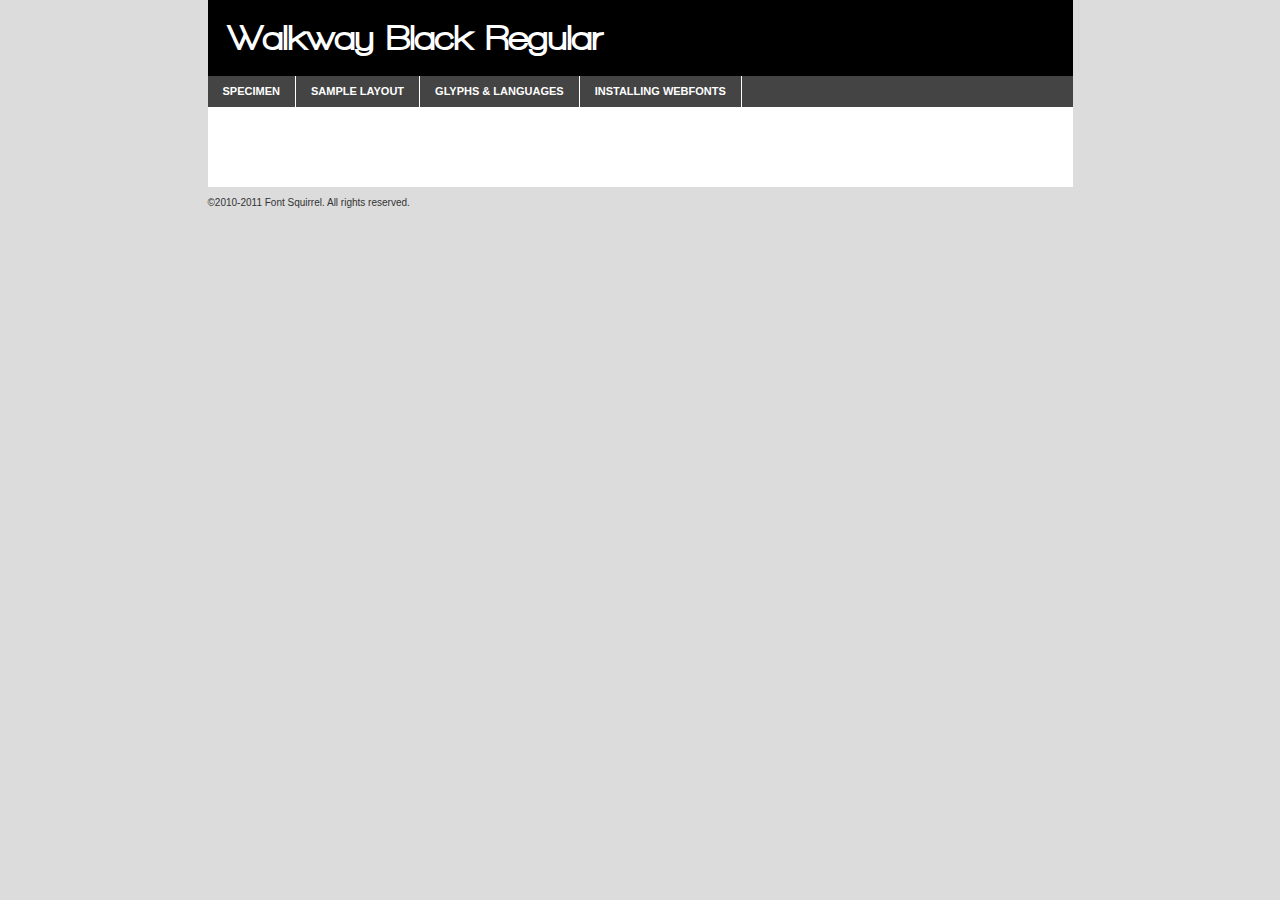
<file: inspiration-assets/fonts/walkway_black-demo.html>
<!DOCTYPE html PUBLIC "-//W3C//DTD XHTML 1.0 Transitional//EN"
	"http://www.w3.org/TR/xhtml1/DTD/xhtml1-transitional.dtd">

<html xmlns="http://www.w3.org/1999/xhtml" xml:lang="en" lang="en">
<head>
	<meta http-equiv="Content-Type" content="text/html; charset=utf-8" />
	<script src="http://ajax.googleapis.com/ajax/libs/jquery/1.7.2/jquery.min.js" type="text/javascript" charset="utf-8"></script>
	<script src="specimen_files/easytabs.js" type="text/javascript" charset="utf-8"></script>
	<link rel="stylesheet" href="specimen_files/specimen_stylesheet.css" type="text/css" charset="utf-8" />
	<link rel="stylesheet" href="stylesheet.css" type="text/css" charset="utf-8" />

	<style type="text/css">
					body{
				font-family: 'walkway_blackregular';
							}
		</style>

	<title>Walkway Black Regular Specimen</title>
	
	
	<script type="text/javascript" charset="utf-8">
		$(document).ready(function() {
			$('#container').easyTabs({defaultContent:1});
		});
	</script>
</head>

<body>
<div id="container">
	<div id="header">
		Walkway Black Regular	</div>
	<ul class="tabs">
		<li><a href="#specimen">Specimen</a></li>
		<li><a href="#layout">Sample Layout</a></li>
				<li><a href="#glyphs">Glyphs &amp; Languages</a></li>
		<li><a href="#installing">Installing Webfonts</a></li>
		
	</ul>
	
	<div id="main_content">

		
			<div id="specimen">
		
				<div class="section">
					<div class="grid12 firstcol">
						<div class="huge">AaBb</div>
					</div>
				</div>
		
				<div class="section">
					<div class="glyph_range">A&#x200B;B&#x200b;C&#x200b;D&#x200b;E&#x200b;F&#x200b;G&#x200b;H&#x200b;I&#x200b;J&#x200b;K&#x200b;L&#x200b;M&#x200b;N&#x200b;O&#x200b;P&#x200b;Q&#x200b;R&#x200b;S&#x200b;T&#x200b;U&#x200b;V&#x200b;W&#x200b;X&#x200b;Y&#x200b;Z&#x200b;a&#x200b;b&#x200b;c&#x200b;d&#x200b;e&#x200b;f&#x200b;g&#x200b;h&#x200b;i&#x200b;j&#x200b;k&#x200b;l&#x200b;m&#x200b;n&#x200b;o&#x200b;p&#x200b;q&#x200b;r&#x200b;s&#x200b;t&#x200b;u&#x200b;v&#x200b;w&#x200b;x&#x200b;y&#x200b;z&#x200b;1&#x200b;2&#x200b;3&#x200b;4&#x200b;5&#x200b;6&#x200b;7&#x200b;8&#x200b;9&#x200b;0&#x200b;&amp;&#x200b;.&#x200b;,&#x200b;?&#x200b;!&#x200b;&#64;&#x200b;(&#x200b;)&#x200b;#&#x200b;$&#x200b;%&#x200b;*&#x200b;+&#x200b;-&#x200b;=&#x200b;:&#x200b;;</div>
				</div>
				<div class="section">
					<div class="grid12 firstcol">
						<table class="sample_table">
							<tr><td>10</td><td class="size10">abcdefghijklmnopqrstuvwxyzABCDEFGHIJKLMNOPQRSTUVWXYZ0123456789abcdefghijklmnopqrstuvwxyzABCDEFGHIJKLMNOPQRSTUVWXYZ0123456789abcdefghijklmnopqrstuvwxyzABCDEFGHIJKLMNOPQRSTUVWXYZ</td></tr>
							<tr><td>11</td><td class="size11">abcdefghijklmnopqrstuvwxyzABCDEFGHIJKLMNOPQRSTUVWXYZ0123456789abcdefghijklmnopqrstuvwxyzABCDEFGHIJKLMNOPQRSTUVWXYZ0123456789abcdefghijklmnopqrstuvwxyzABCDEFGHIJKLMNOPQRSTUVWXYZ</td></tr>
							<tr><td>12</td><td class="size12">abcdefghijklmnopqrstuvwxyzABCDEFGHIJKLMNOPQRSTUVWXYZ0123456789abcdefghijklmnopqrstuvwxyzABCDEFGHIJKLMNOPQRSTUVWXYZ0123456789abcdefghijklmnopqrstuvwxyzABCDEFGHIJKLMNOPQRSTUVWXYZ</td></tr>
							<tr><td>13</td><td class="size13">abcdefghijklmnopqrstuvwxyzABCDEFGHIJKLMNOPQRSTUVWXYZ0123456789abcdefghijklmnopqrstuvwxyzABCDEFGHIJKLMNOPQRSTUVWXYZ0123456789abcdefghijklmnopqrstuvwxyzABCDEFGHIJKLMNOPQRSTUVWXYZ</td></tr>
							<tr><td>14</td><td class="size14">abcdefghijklmnopqrstuvwxyzABCDEFGHIJKLMNOPQRSTUVWXYZ0123456789abcdefghijklmnopqrstuvwxyzABCDEFGHIJKLMNOPQRSTUVWXYZ0123456789abcdefghijklmnopqrstuvwxyzABCDEFGHIJKLMNOPQRSTUVWXYZ</td></tr>
							<tr><td>16</td><td class="size16">abcdefghijklmnopqrstuvwxyzABCDEFGHIJKLMNOPQRSTUVWXYZ0123456789abcdefghijklmnopqrstuvwxyzABCDEFGHIJKLMNOPQRSTUVWXYZ</td></tr>
							<tr><td>18</td><td class="size18">abcdefghijklmnopqrstuvwxyzABCDEFGHIJKLMNOPQRSTUVWXYZ0123456789abcdefghijklmnopqrstuvwxyzABCDEFGHIJKLMNOPQRSTUVWXYZ</td></tr>
							<tr><td>20</td><td class="size20">abcdefghijklmnopqrstuvwxyzABCDEFGHIJKLMNOPQRSTUVWXYZ0123456789abcdefghijklmnopqrstuvwxyzABCDEFGHIJKLMNOPQRSTUVWXYZ</td></tr>
							<tr><td>24</td><td class="size24">abcdefghijklmnopqrstuvwxyzABCDEFGHIJKLMNOPQRSTUVWXYZ0123456789abcdefghijklmnopqrstuvwxyzABCDEFGHIJKLMNOPQRSTUVWXYZ</td></tr>
							<tr><td>30</td><td class="size30">abcdefghijklmnopqrstuvwxyzABCDEFGHIJKLMNOPQRSTUVWXYZ0123456789abcdefghijklmnopqrstuvwxyzABCDEFGHIJKLMNOPQRSTUVWXYZ</td></tr>
							<tr><td>36</td><td class="size36">abcdefghijklmnopqrstuvwxyzABCDEFGHIJKLMNOPQRSTUVWXYZ0123456789abcdefghijklmnopqrstuvwxyzABCDEFGHIJKLMNOPQRSTUVWXYZ</td></tr>
							<tr><td>48</td><td class="size48">abcdefghijklmnopqrstuvwxyzABCDEFGHIJKLMNOPQRSTUVWXYZ0123456789abcdefghijklmnopqrstuvwxyzABCDEFGHIJKLMNOPQRSTUVWXYZ</td></tr>
							<tr><td>60</td><td class="size60">abcdefghijklmnopqrstuvwxyzABCDEFGHIJKLMNOPQRSTUVWXYZ0123456789abcdefghijklmnopqrstuvwxyzABCDEFGHIJKLMNOPQRSTUVWXYZ</td></tr>
							<tr><td>72</td><td class="size72">abcdefghijklmnopqrstuvwxyzABCDEFGHIJKLMNOPQRSTUVWXYZ0123456789abcdefghijklmnopqrstuvwxyzABCDEFGHIJKLMNOPQRSTUVWXYZ</td></tr>
							<tr><td>90</td><td class="size90">abcdefghijklmnopqrstuvwxyzABCDEFGHIJKLMNOPQRSTUVWXYZ0123456789abcdefghijklmnopqrstuvwxyzABCDEFGHIJKLMNOPQRSTUVWXYZ</td></tr>
						</table>
				
					</div>
			
				</div>
		
		
		
								<div class="section" id="bodycomparison">


										<div id="xheight">
				<div class="fontbody">&#x25FC;&#x25FC;&#x25FC;&#x25FC;&#x25FC;&#x25FC;&#x25FC;&#x25FC;&#x25FC;&#x25FC;&#x25FC;&#x25FC;&#x25FC;&#x25FC;&#x25FC;&#x25FC;&#x25FC;&#x25FC;&#x25FC;&#x25FC;&#x25FC;&#x25FC;&#x25FC;&#x25FC;&#x25FC;&#x25FC;&#x25FC;&#x25FC;&#x25FC;&#x25FC;&#x25FC;&#x25FC;&#x25FC;&#x25FC;&#x25FC;&#x25FC;&#x25FC;&#x25FC;&#x25FC;&#x25FC;&#x25FC;&#x25FC;&#x25FC;&#x25FC;&#x25FC;&#x25FC;&#x25FC;&#x25FC;&#x25FC;&#x25FC;&#x25FC;&#x25FC;&#x25FC;&#x25FC;&#x25FC;&#x25FC;&#x25FC;&#x25FC;&#x25FC;&#x25FC;&#x25FC;&#x25FC;&#x25FC;&#x25FC;&#x25FC;&#x25FC;&#x25FC;&#x25FC;&#x25FC;&#x25FC;&#x25FC;&#x25FC;&#x25FC;&#x25FC;&#x25FC;&#x25FC;&#x25FC;&#x25FC;&#x25FC;&#x25FC;&#x25FC;&#x25FC;&#x25FC;&#x25FC;&#x25FC;&#x25FC;&#x25FC;&#x25FC;&#x25FC;&#x25FC;&#x25FC;&#x25FC;&#x25FC;&#x25FC;&#x25FC;&#x25FC;&#x25FC;&#x25FC;&#x25FC;body</div><div class="arialbody">body</div><div class="verdanabody">body</div><div class="georgiabody">body</div></div>
										<div class="fontbody" style="z-index:1">
											body<span>Walkway Black Regular</span>
										</div>
										<div class="arialbody" style="z-index:1">
											body<span>Arial</span>
										</div>
										<div class="verdanabody" style="z-index:1">
											body<span>Verdana</span>
										</div>
										<div class="georgiabody" style="z-index:1">
											body<span>Georgia</span>
										</div>



								</div>
		
		
				<div class="section psample psample_row1" id="">
					
					<div class="grid2 firstcol">
						<p class="size10"><span>10.</span>Aenean lacinia bibendum nulla sed consectetur. Fusce dapibus, tellus ac cursus commodo, tortor mauris condimentum nibh, ut fermentum massa justo sit amet risus. Nullam id dolor id nibh ultricies vehicula ut id elit. Cum sociis natoque penatibus et magnis dis parturient montes, nascetur ridiculus mus. Nulla vitae elit libero, a pharetra augue.</p>
			
					</div>
					<div class="grid3">
						<p class="size11"><span>11.</span>Aenean lacinia bibendum nulla sed consectetur. Fusce dapibus, tellus ac cursus commodo, tortor mauris condimentum nibh, ut fermentum massa justo sit amet risus. Nullam id dolor id nibh ultricies vehicula ut id elit. Cum sociis natoque penatibus et magnis dis parturient montes, nascetur ridiculus mus. Nulla vitae elit libero, a pharetra augue.</p>
			
					</div>
					<div class="grid3">
						<p class="size12"><span>12.</span>Aenean lacinia bibendum nulla sed consectetur. Fusce dapibus, tellus ac cursus commodo, tortor mauris condimentum nibh, ut fermentum massa justo sit amet risus. Nullam id dolor id nibh ultricies vehicula ut id elit. Cum sociis natoque penatibus et magnis dis parturient montes, nascetur ridiculus mus. Nulla vitae elit libero, a pharetra augue.</p>
			
					</div>
					<div class="grid4">
						<p class="size13"><span>13.</span>Aenean lacinia bibendum nulla sed consectetur. Fusce dapibus, tellus ac cursus commodo, tortor mauris condimentum nibh, ut fermentum massa justo sit amet risus. Nullam id dolor id nibh ultricies vehicula ut id elit. Cum sociis natoque penatibus et magnis dis parturient montes, nascetur ridiculus mus. Nulla vitae elit libero, a pharetra augue.</p>
			
					</div>
					<div class="white_blend"></div>
					
				</div>
				<div class="section psample psample_row2" id="">
					<div class="grid3 firstcol">
						<p class="size14"><span>14.</span>Aenean lacinia bibendum nulla sed consectetur. Fusce dapibus, tellus ac cursus commodo, tortor mauris condimentum nibh, ut fermentum massa justo sit amet risus. Nullam id dolor id nibh ultricies vehicula ut id elit. Cum sociis natoque penatibus et magnis dis parturient montes, nascetur ridiculus mus. Nulla vitae elit libero, a pharetra augue.</p>
			
					</div>
					<div class="grid4">
						<p class="size16"><span>16.</span>Aenean lacinia bibendum nulla sed consectetur. Fusce dapibus, tellus ac cursus commodo, tortor mauris condimentum nibh, ut fermentum massa justo sit amet risus. Nullam id dolor id nibh ultricies vehicula ut id elit. Cum sociis natoque penatibus et magnis dis parturient montes, nascetur ridiculus mus. Nulla vitae elit libero, a pharetra augue.</p>
			
					</div>
					<div class="grid5">
						<p class="size18"><span>18.</span>Aenean lacinia bibendum nulla sed consectetur. Fusce dapibus, tellus ac cursus commodo, tortor mauris condimentum nibh, ut fermentum massa justo sit amet risus. Nullam id dolor id nibh ultricies vehicula ut id elit. Cum sociis natoque penatibus et magnis dis parturient montes, nascetur ridiculus mus. Nulla vitae elit libero, a pharetra augue.</p>
			
					</div>

					<div class="white_blend"></div>

				</div>
				
				<div class="section psample psample_row3" id="">
					<div class="grid5 firstcol">
						<p class="size20"><span>20.</span>Aenean lacinia bibendum nulla sed consectetur. Fusce dapibus, tellus ac cursus commodo, tortor mauris condimentum nibh, ut fermentum massa justo sit amet risus. Nullam id dolor id nibh ultricies vehicula ut id elit. Cum sociis natoque penatibus et magnis dis parturient montes, nascetur ridiculus mus. Nulla vitae elit libero, a pharetra augue.</p>
					</div>
					<div class="grid7">
						<p class="size24"><span>24.</span>Aenean lacinia bibendum nulla sed consectetur. Fusce dapibus, tellus ac cursus commodo, tortor mauris condimentum nibh, ut fermentum massa justo sit amet risus. Nullam id dolor id nibh ultricies vehicula ut id elit. Cum sociis natoque penatibus et magnis dis parturient montes, nascetur ridiculus mus. Nulla vitae elit libero, a pharetra augue.</p>
					</div>
					
					<div class="white_blend"></div>
					
				</div>
				
				<div class="section psample psample_row4" id="">
					<div class="grid12 firstcol">
						<p class="size30"><span>30.</span>Aenean lacinia bibendum nulla sed consectetur. Fusce dapibus, tellus ac cursus commodo, tortor mauris condimentum nibh, ut fermentum massa justo sit amet risus. Nullam id dolor id nibh ultricies vehicula ut id elit. Cum sociis natoque penatibus et magnis dis parturient montes, nascetur ridiculus mus. Nulla vitae elit libero, a pharetra augue.</p>
					</div>
					<div class="white_blend"></div>
					
				</div>
				
				
				
				<div class="section psample psample_row1 fullreverse">
					<div class="grid2 firstcol">
						<p class="size10"><span>10.</span>Aenean lacinia bibendum nulla sed consectetur. Fusce dapibus, tellus ac cursus commodo, tortor mauris condimentum nibh, ut fermentum massa justo sit amet risus. Nullam id dolor id nibh ultricies vehicula ut id elit. Cum sociis natoque penatibus et magnis dis parturient montes, nascetur ridiculus mus. Nulla vitae elit libero, a pharetra augue.</p>
			
					</div>
					<div class="grid3">
						<p class="size11"><span>11.</span>Aenean lacinia bibendum nulla sed consectetur. Fusce dapibus, tellus ac cursus commodo, tortor mauris condimentum nibh, ut fermentum massa justo sit amet risus. Nullam id dolor id nibh ultricies vehicula ut id elit. Cum sociis natoque penatibus et magnis dis parturient montes, nascetur ridiculus mus. Nulla vitae elit libero, a pharetra augue.</p>
			
					</div>
					<div class="grid3">
						<p class="size12"><span>12.</span>Aenean lacinia bibendum nulla sed consectetur. Fusce dapibus, tellus ac cursus commodo, tortor mauris condimentum nibh, ut fermentum massa justo sit amet risus. Nullam id dolor id nibh ultricies vehicula ut id elit. Cum sociis natoque penatibus et magnis dis parturient montes, nascetur ridiculus mus. Nulla vitae elit libero, a pharetra augue.</p>
			
					</div>
					<div class="grid4">
						<p class="size13"><span>13.</span>Aenean lacinia bibendum nulla sed consectetur. Fusce dapibus, tellus ac cursus commodo, tortor mauris condimentum nibh, ut fermentum massa justo sit amet risus. Nullam id dolor id nibh ultricies vehicula ut id elit. Cum sociis natoque penatibus et magnis dis parturient montes, nascetur ridiculus mus. Nulla vitae elit libero, a pharetra augue.</p>
			
					</div>
					<div class="black_blend"></div>
					
				</div>
				
				<div class="section psample psample_row2 fullreverse">
					<div class="grid3 firstcol">
						<p class="size14"><span>14.</span>Aenean lacinia bibendum nulla sed consectetur. Fusce dapibus, tellus ac cursus commodo, tortor mauris condimentum nibh, ut fermentum massa justo sit amet risus. Nullam id dolor id nibh ultricies vehicula ut id elit. Cum sociis natoque penatibus et magnis dis parturient montes, nascetur ridiculus mus. Nulla vitae elit libero, a pharetra augue.</p>
			
					</div>
					<div class="grid4">
						<p class="size16"><span>16.</span>Aenean lacinia bibendum nulla sed consectetur. Fusce dapibus, tellus ac cursus commodo, tortor mauris condimentum nibh, ut fermentum massa justo sit amet risus. Nullam id dolor id nibh ultricies vehicula ut id elit. Cum sociis natoque penatibus et magnis dis parturient montes, nascetur ridiculus mus. Nulla vitae elit libero, a pharetra augue.</p>
			
					</div>
					<div class="grid5">
						<p class="size18"><span>18.</span>Aenean lacinia bibendum nulla sed consectetur. Fusce dapibus, tellus ac cursus commodo, tortor mauris condimentum nibh, ut fermentum massa justo sit amet risus. Nullam id dolor id nibh ultricies vehicula ut id elit. Cum sociis natoque penatibus et magnis dis parturient montes, nascetur ridiculus mus. Nulla vitae elit libero, a pharetra augue.</p>
			
					</div>
					<div class="black_blend"></div>

				</div>
				
				<div class="section psample fullreverse psample_row3" id="">
					<div class="grid5 firstcol">
						<p class="size20"><span>20.</span>Aenean lacinia bibendum nulla sed consectetur. Fusce dapibus, tellus ac cursus commodo, tortor mauris condimentum nibh, ut fermentum massa justo sit amet risus. Nullam id dolor id nibh ultricies vehicula ut id elit. Cum sociis natoque penatibus et magnis dis parturient montes, nascetur ridiculus mus. Nulla vitae elit libero, a pharetra augue.</p>
					</div>
					<div class="grid7">
						<p class="size24"><span>24.</span>Aenean lacinia bibendum nulla sed consectetur. Fusce dapibus, tellus ac cursus commodo, tortor mauris condimentum nibh, ut fermentum massa justo sit amet risus. Nullam id dolor id nibh ultricies vehicula ut id elit. Cum sociis natoque penatibus et magnis dis parturient montes, nascetur ridiculus mus. Nulla vitae elit libero, a pharetra augue.</p>
					</div>
					
					<div class="black_blend"></div>
					
				</div>
				
				<div class="section psample fullreverse psample_row4" id="" style="border-bottom: 20px #000 solid;">
					<div class="grid12 firstcol">
						<p class="size30"><span>30.</span>Aenean lacinia bibendum nulla sed consectetur. Fusce dapibus, tellus ac cursus commodo, tortor mauris condimentum nibh, ut fermentum massa justo sit amet risus. Nullam id dolor id nibh ultricies vehicula ut id elit. Cum sociis natoque penatibus et magnis dis parturient montes, nascetur ridiculus mus. Nulla vitae elit libero, a pharetra augue.</p>
					</div>
					<div class="black_blend"></div>
					
				</div>
				
				
				
				
			</div>
			
			<div id="layout">
				
				<div class="section">
					
					<div class="grid12 firstcol">
						<h1>Lorem Ipsum Dolor</h1>
						<h2>Etiam porta sem malesuada magna mollis euismod</h2>
						
						<p class="byline">By <a href="#link">Aenean Lacinia</a></p>
					</div>
				</div>
				<div class="section">
					<div class="grid8 firstcol">
						<p class="large">Donec sed odio dui. Morbi leo risus, porta ac consectetur ac, vestibulum at eros. Fusce dapibus, tellus ac cursus commodo, tortor mauris condimentum nibh, ut fermentum massa justo sit amet risus. </p>

						
						<h3>Pellentesque ornare sem</h3>

						<p>Maecenas sed diam eget risus varius blandit sit amet non magna. Maecenas faucibus mollis interdum. Donec ullamcorper nulla non metus auctor fringilla. Nullam id dolor id nibh ultricies vehicula ut id elit. Nullam id dolor id nibh ultricies vehicula ut id elit. </p>

						<p>Aenean eu leo quam. Pellentesque ornare sem lacinia quam venenatis vestibulum. Lorem ipsum dolor sit amet, consectetur adipiscing elit. Cum sociis natoque penatibus et magnis dis parturient montes, nascetur ridiculus mus. </p>

						<p>Nulla vitae elit libero, a pharetra augue. Praesent commodo cursus magna, vel scelerisque nisl consectetur et. Aenean lacinia bibendum nulla sed consectetur. </p>

						<p>Nullam quis risus eget urna mollis ornare vel eu leo. Nullam quis risus eget urna mollis ornare vel eu leo. Maecenas sed diam eget risus varius blandit sit amet non magna. Donec ullamcorper nulla non metus auctor fringilla. </p>

						<h3>Cras mattis consectetur</h3>

						<p>Aenean eu leo quam. Pellentesque ornare sem lacinia quam venenatis vestibulum. Aenean lacinia bibendum nulla sed consectetur. Integer posuere erat a ante venenatis dapibus posuere velit aliquet. Cras mattis consectetur purus sit amet fermentum. </p>

						<p>Nullam id dolor id nibh ultricies vehicula ut id elit. Nullam quis risus eget urna mollis ornare vel eu leo. Cras mattis consectetur purus sit amet fermentum.</p>
					</div>
					
					<div class="grid4 sidebar">
						
						<div class="box reverse">
							<p class="last">Nullam quis risus eget urna mollis ornare vel eu leo. Donec ullamcorper nulla non metus auctor fringilla. Cras mattis consectetur purus sit amet fermentum. Sed posuere consectetur est at lobortis. Lorem ipsum dolor sit amet, consectetur adipiscing elit. </p>
						</div>
						
						<p class="caption">Maecenas sed diam eget risus varius.</p>

						<p>Vestibulum id ligula porta felis euismod semper. Integer posuere erat a ante venenatis dapibus posuere velit aliquet. Vestibulum id ligula porta felis euismod semper. Sed posuere consectetur est at lobortis. Maecenas sed diam eget risus varius blandit sit amet non magna. Fusce dapibus, tellus ac cursus commodo, tortor mauris condimentum nibh, ut fermentum massa justo sit amet risus. </p>

					

						<p>Duis mollis, est non commodo luctus, nisi erat porttitor ligula, eget lacinia odio sem nec elit. Aenean lacinia bibendum nulla sed consectetur. Vivamus sagittis lacus vel augue laoreet rutrum faucibus dolor auctor. Aenean lacinia bibendum nulla sed consectetur. Nullam quis risus eget urna mollis ornare vel eu leo. </p>

						<p>Praesent commodo cursus magna, vel scelerisque nisl consectetur et. Donec ullamcorper nulla non metus auctor fringilla. Maecenas faucibus mollis interdum. Fusce dapibus, tellus ac cursus commodo, tortor mauris condimentum nibh, ut fermentum massa justo sit amet risus. </p>

					</div>
				</div>
				
			</div>


			



		<div id="glyphs">
			<div class="section">
				<div class="grid12 firstcol">
			
				<h1>Language Support</h1>
				<p>The subset of Walkway Black Regular in this kit supports the following languages:<br />
			
					Albanian, Basque, Breton, Chamorro, Danish, Dutch, English, Faroese, Finnish, French, Frisian, Galician, German, Icelandic, Italian, Malagasy, Norwegian, Portuguese, Spanish, Swedish				</p>
				<h1>Glyph Chart</h1>
				<p>The subset of Walkway Black Regular in this kit includes all the glyphs listed below. Unicode entities are included above each glyph to help you insert individual characters into your layout.</p>
				<div id="glyph_chart">
			
																														 <div><p>&amp;#13;</p>&#13;</div>
																				 <div><p>&amp;#32;</p>&#32;</div>
																				 <div><p>&amp;#33;</p>&#33;</div>
																				 <div><p>&amp;#34;</p>&#34;</div>
																				 <div><p>&amp;#35;</p>&#35;</div>
																				 <div><p>&amp;#36;</p>&#36;</div>
																				 <div><p>&amp;#37;</p>&#37;</div>
																				 <div><p>&amp;#38;</p>&#38;</div>
																				 <div><p>&amp;#39;</p>&#39;</div>
																				 <div><p>&amp;#40;</p>&#40;</div>
																				 <div><p>&amp;#41;</p>&#41;</div>
																				 <div><p>&amp;#42;</p>&#42;</div>
																				 <div><p>&amp;#43;</p>&#43;</div>
																				 <div><p>&amp;#44;</p>&#44;</div>
																				 <div><p>&amp;#45;</p>&#45;</div>
																				 <div><p>&amp;#46;</p>&#46;</div>
																				 <div><p>&amp;#47;</p>&#47;</div>
																				 <div><p>&amp;#48;</p>&#48;</div>
																				 <div><p>&amp;#49;</p>&#49;</div>
																				 <div><p>&amp;#50;</p>&#50;</div>
																				 <div><p>&amp;#51;</p>&#51;</div>
																				 <div><p>&amp;#52;</p>&#52;</div>
																				 <div><p>&amp;#53;</p>&#53;</div>
																				 <div><p>&amp;#54;</p>&#54;</div>
																				 <div><p>&amp;#55;</p>&#55;</div>
																				 <div><p>&amp;#56;</p>&#56;</div>
																				 <div><p>&amp;#57;</p>&#57;</div>
																				 <div><p>&amp;#58;</p>&#58;</div>
																				 <div><p>&amp;#59;</p>&#59;</div>
																				 <div><p>&amp;#60;</p>&#60;</div>
																				 <div><p>&amp;#61;</p>&#61;</div>
																				 <div><p>&amp;#62;</p>&#62;</div>
																				 <div><p>&amp;#63;</p>&#63;</div>
																				 <div><p>&amp;#64;</p>&#64;</div>
																				 <div><p>&amp;#65;</p>&#65;</div>
																				 <div><p>&amp;#66;</p>&#66;</div>
																				 <div><p>&amp;#67;</p>&#67;</div>
																				 <div><p>&amp;#68;</p>&#68;</div>
																				 <div><p>&amp;#69;</p>&#69;</div>
																				 <div><p>&amp;#70;</p>&#70;</div>
																				 <div><p>&amp;#71;</p>&#71;</div>
																				 <div><p>&amp;#72;</p>&#72;</div>
																				 <div><p>&amp;#73;</p>&#73;</div>
																				 <div><p>&amp;#74;</p>&#74;</div>
																				 <div><p>&amp;#75;</p>&#75;</div>
																				 <div><p>&amp;#76;</p>&#76;</div>
																				 <div><p>&amp;#77;</p>&#77;</div>
																				 <div><p>&amp;#78;</p>&#78;</div>
																				 <div><p>&amp;#79;</p>&#79;</div>
																				 <div><p>&amp;#80;</p>&#80;</div>
																				 <div><p>&amp;#81;</p>&#81;</div>
																				 <div><p>&amp;#82;</p>&#82;</div>
																				 <div><p>&amp;#83;</p>&#83;</div>
																				 <div><p>&amp;#84;</p>&#84;</div>
																				 <div><p>&amp;#85;</p>&#85;</div>
																				 <div><p>&amp;#86;</p>&#86;</div>
																				 <div><p>&amp;#87;</p>&#87;</div>
																				 <div><p>&amp;#88;</p>&#88;</div>
																				 <div><p>&amp;#89;</p>&#89;</div>
																				 <div><p>&amp;#90;</p>&#90;</div>
																				 <div><p>&amp;#91;</p>&#91;</div>
																				 <div><p>&amp;#92;</p>&#92;</div>
																				 <div><p>&amp;#93;</p>&#93;</div>
																				 <div><p>&amp;#94;</p>&#94;</div>
																				 <div><p>&amp;#95;</p>&#95;</div>
																				 <div><p>&amp;#96;</p>&#96;</div>
																				 <div><p>&amp;#97;</p>&#97;</div>
																				 <div><p>&amp;#98;</p>&#98;</div>
																				 <div><p>&amp;#99;</p>&#99;</div>
																				 <div><p>&amp;#100;</p>&#100;</div>
																				 <div><p>&amp;#101;</p>&#101;</div>
																				 <div><p>&amp;#102;</p>&#102;</div>
																				 <div><p>&amp;#103;</p>&#103;</div>
																				 <div><p>&amp;#104;</p>&#104;</div>
																				 <div><p>&amp;#105;</p>&#105;</div>
																				 <div><p>&amp;#106;</p>&#106;</div>
																				 <div><p>&amp;#107;</p>&#107;</div>
																				 <div><p>&amp;#108;</p>&#108;</div>
																				 <div><p>&amp;#109;</p>&#109;</div>
																				 <div><p>&amp;#110;</p>&#110;</div>
																				 <div><p>&amp;#111;</p>&#111;</div>
																				 <div><p>&amp;#112;</p>&#112;</div>
																				 <div><p>&amp;#113;</p>&#113;</div>
																				 <div><p>&amp;#114;</p>&#114;</div>
																				 <div><p>&amp;#115;</p>&#115;</div>
																				 <div><p>&amp;#116;</p>&#116;</div>
																				 <div><p>&amp;#117;</p>&#117;</div>
																				 <div><p>&amp;#118;</p>&#118;</div>
																				 <div><p>&amp;#119;</p>&#119;</div>
																				 <div><p>&amp;#120;</p>&#120;</div>
																				 <div><p>&amp;#121;</p>&#121;</div>
																				 <div><p>&amp;#122;</p>&#122;</div>
																				 <div><p>&amp;#123;</p>&#123;</div>
																				 <div><p>&amp;#124;</p>&#124;</div>
																				 <div><p>&amp;#125;</p>&#125;</div>
																				 <div><p>&amp;#126;</p>&#126;</div>
																				 <div><p>&amp;#160;</p>&#160;</div>
																				 <div><p>&amp;#161;</p>&#161;</div>
																				 <div><p>&amp;#162;</p>&#162;</div>
																				 <div><p>&amp;#163;</p>&#163;</div>
																				 <div><p>&amp;#164;</p>&#164;</div>
																				 <div><p>&amp;#165;</p>&#165;</div>
																				 <div><p>&amp;#166;</p>&#166;</div>
																				 <div><p>&amp;#167;</p>&#167;</div>
																				 <div><p>&amp;#168;</p>&#168;</div>
																				 <div><p>&amp;#169;</p>&#169;</div>
																				 <div><p>&amp;#170;</p>&#170;</div>
																				 <div><p>&amp;#171;</p>&#171;</div>
																				 <div><p>&amp;#172;</p>&#172;</div>
																				 <div><p>&amp;#173;</p>&#173;</div>
																				 <div><p>&amp;#174;</p>&#174;</div>
																				 <div><p>&amp;#175;</p>&#175;</div>
																				 <div><p>&amp;#176;</p>&#176;</div>
																				 <div><p>&amp;#177;</p>&#177;</div>
																				 <div><p>&amp;#178;</p>&#178;</div>
																				 <div><p>&amp;#179;</p>&#179;</div>
																				 <div><p>&amp;#180;</p>&#180;</div>
																				 <div><p>&amp;#181;</p>&#181;</div>
																				 <div><p>&amp;#182;</p>&#182;</div>
																				 <div><p>&amp;#183;</p>&#183;</div>
																				 <div><p>&amp;#184;</p>&#184;</div>
																				 <div><p>&amp;#185;</p>&#185;</div>
																				 <div><p>&amp;#186;</p>&#186;</div>
																				 <div><p>&amp;#187;</p>&#187;</div>
																				 <div><p>&amp;#188;</p>&#188;</div>
																				 <div><p>&amp;#189;</p>&#189;</div>
																				 <div><p>&amp;#190;</p>&#190;</div>
																				 <div><p>&amp;#191;</p>&#191;</div>
																				 <div><p>&amp;#192;</p>&#192;</div>
																				 <div><p>&amp;#193;</p>&#193;</div>
																				 <div><p>&amp;#194;</p>&#194;</div>
																				 <div><p>&amp;#195;</p>&#195;</div>
																				 <div><p>&amp;#196;</p>&#196;</div>
																				 <div><p>&amp;#197;</p>&#197;</div>
																				 <div><p>&amp;#198;</p>&#198;</div>
																				 <div><p>&amp;#199;</p>&#199;</div>
																				 <div><p>&amp;#200;</p>&#200;</div>
																				 <div><p>&amp;#201;</p>&#201;</div>
																				 <div><p>&amp;#202;</p>&#202;</div>
																				 <div><p>&amp;#203;</p>&#203;</div>
																				 <div><p>&amp;#204;</p>&#204;</div>
																				 <div><p>&amp;#205;</p>&#205;</div>
																				 <div><p>&amp;#206;</p>&#206;</div>
																				 <div><p>&amp;#207;</p>&#207;</div>
																				 <div><p>&amp;#208;</p>&#208;</div>
																				 <div><p>&amp;#209;</p>&#209;</div>
																				 <div><p>&amp;#210;</p>&#210;</div>
																				 <div><p>&amp;#211;</p>&#211;</div>
																				 <div><p>&amp;#212;</p>&#212;</div>
																				 <div><p>&amp;#213;</p>&#213;</div>
																				 <div><p>&amp;#214;</p>&#214;</div>
																				 <div><p>&amp;#215;</p>&#215;</div>
																				 <div><p>&amp;#216;</p>&#216;</div>
																				 <div><p>&amp;#217;</p>&#217;</div>
																				 <div><p>&amp;#218;</p>&#218;</div>
																				 <div><p>&amp;#219;</p>&#219;</div>
																				 <div><p>&amp;#220;</p>&#220;</div>
																				 <div><p>&amp;#221;</p>&#221;</div>
																				 <div><p>&amp;#222;</p>&#222;</div>
																				 <div><p>&amp;#223;</p>&#223;</div>
																				 <div><p>&amp;#224;</p>&#224;</div>
																				 <div><p>&amp;#225;</p>&#225;</div>
																				 <div><p>&amp;#226;</p>&#226;</div>
																				 <div><p>&amp;#227;</p>&#227;</div>
																				 <div><p>&amp;#228;</p>&#228;</div>
																				 <div><p>&amp;#229;</p>&#229;</div>
																				 <div><p>&amp;#230;</p>&#230;</div>
																				 <div><p>&amp;#231;</p>&#231;</div>
																				 <div><p>&amp;#232;</p>&#232;</div>
																				 <div><p>&amp;#233;</p>&#233;</div>
																				 <div><p>&amp;#234;</p>&#234;</div>
																				 <div><p>&amp;#235;</p>&#235;</div>
																				 <div><p>&amp;#236;</p>&#236;</div>
																				 <div><p>&amp;#237;</p>&#237;</div>
																				 <div><p>&amp;#238;</p>&#238;</div>
																				 <div><p>&amp;#239;</p>&#239;</div>
																				 <div><p>&amp;#240;</p>&#240;</div>
																				 <div><p>&amp;#241;</p>&#241;</div>
																				 <div><p>&amp;#242;</p>&#242;</div>
																				 <div><p>&amp;#243;</p>&#243;</div>
																				 <div><p>&amp;#244;</p>&#244;</div>
																				 <div><p>&amp;#245;</p>&#245;</div>
																				 <div><p>&amp;#246;</p>&#246;</div>
																				 <div><p>&amp;#247;</p>&#247;</div>
																				 <div><p>&amp;#248;</p>&#248;</div>
																				 <div><p>&amp;#249;</p>&#249;</div>
																				 <div><p>&amp;#250;</p>&#250;</div>
																				 <div><p>&amp;#251;</p>&#251;</div>
																				 <div><p>&amp;#252;</p>&#252;</div>
																				 <div><p>&amp;#253;</p>&#253;</div>
																				 <div><p>&amp;#254;</p>&#254;</div>
																				 <div><p>&amp;#255;</p>&#255;</div>
																				 <div><p>&amp;#338;</p>&#338;</div>
																				 <div><p>&amp;#339;</p>&#339;</div>
																				 <div><p>&amp;#376;</p>&#376;</div>
																				 <div><p>&amp;#710;</p>&#710;</div>
																				 <div><p>&amp;#732;</p>&#732;</div>
																				 <div><p>&amp;#8192;</p>&#8192;</div>
																				 <div><p>&amp;#8193;</p>&#8193;</div>
																				 <div><p>&amp;#8194;</p>&#8194;</div>
																				 <div><p>&amp;#8195;</p>&#8195;</div>
																				 <div><p>&amp;#8196;</p>&#8196;</div>
																				 <div><p>&amp;#8197;</p>&#8197;</div>
																				 <div><p>&amp;#8198;</p>&#8198;</div>
																				 <div><p>&amp;#8199;</p>&#8199;</div>
																				 <div><p>&amp;#8200;</p>&#8200;</div>
																				 <div><p>&amp;#8201;</p>&#8201;</div>
																				 <div><p>&amp;#8202;</p>&#8202;</div>
																				 <div><p>&amp;#8208;</p>&#8208;</div>
																				 <div><p>&amp;#8209;</p>&#8209;</div>
																				 <div><p>&amp;#8210;</p>&#8210;</div>
																				 <div><p>&amp;#8211;</p>&#8211;</div>
																				 <div><p>&amp;#8212;</p>&#8212;</div>
																				 <div><p>&amp;#8216;</p>&#8216;</div>
																				 <div><p>&amp;#8217;</p>&#8217;</div>
																				 <div><p>&amp;#8218;</p>&#8218;</div>
																				 <div><p>&amp;#8220;</p>&#8220;</div>
																				 <div><p>&amp;#8221;</p>&#8221;</div>
																				 <div><p>&amp;#8222;</p>&#8222;</div>
																				 <div><p>&amp;#8226;</p>&#8226;</div>
																				 <div><p>&amp;#8230;</p>&#8230;</div>
																				 <div><p>&amp;#8239;</p>&#8239;</div>
																				 <div><p>&amp;#8249;</p>&#8249;</div>
																				 <div><p>&amp;#8250;</p>&#8250;</div>
																				 <div><p>&amp;#8287;</p>&#8287;</div>
																				 <div><p>&amp;#8482;</p>&#8482;</div>
																				 <div><p>&amp;#9724;</p>&#9724;</div>
																												</div>	
				</div>
		
		
			</div>
		</div>
		
		
		<div id="specs">
			
		</div>
	
		<div id="installing">
			<div class="section">
				<div class="grid7 firstcol">
					<h1>Installing Webfonts</h1>
					
					<p>Webfonts are supported by all major browser platforms but not all in the same way. There are currently four different font formats that must be included in order to target all browsers. This includes TTF, WOFF, EOT and SVG.</p>
					
					<h2>1. Upload your webfonts</h2>
					<p>You must upload your webfont kit to your website. They should be in or near the same directory as your CSS files.</p>
					
					<h2>2. Include the webfont stylesheet</h2>
					<p>A special CSS @font-face declaration helps the various browsers select the appropriate font it needs without causing you a bunch of headaches. Learn more about this syntax by reading the <a href="http://www.fontspring.com/blog/further-hardening-of-the-bulletproof-syntax">Fontspring blog post</a> about it. The code for it is as follows:</p>


<code>
@font-face{ 
	font-family: 'MyWebFont';
	src: url('WebFont.eot');
	src: url('WebFont.eot?#iefix') format('embedded-opentype'),
	     url('WebFont.woff') format('woff'),
	     url('WebFont.ttf') format('truetype'),
	     url('WebFont.svg#webfont') format('svg');
}
</code>

	<p>We've already gone ahead and generated the code for you. All you have to do is link to the stylesheet in your HTML, like this:</p>
	<code>&lt;link rel=&quot;stylesheet&quot; href=&quot;stylesheet.css&quot; type=&quot;text/css&quot; charset=&quot;utf-8&quot; /&gt;</code>

					<h2>3. Modify your own stylesheet</h2>
					<p>To take advantage of your new fonts, you must tell your stylesheet to use them. Look at the original @font-face declaration above and find the property called "font-family." The name linked there will be what you use to reference the font. Prepend that webfont name to the font stack in the "font-family" property, inside the selector you want to change. For example:</p>
<code>p { font-family: 'WebFont', Arial, sans-serif; }</code>

<h2>4. Test</h2>
<p>Getting webfonts to work cross-browser <em>can</em> be tricky. Use the information in the sidebar to help you if you find that fonts aren't loading in a particular browser.</p>
				</div>
				
				<div class="grid5 sidebar">
					<div class="box">
						<h2>Troubleshooting<br />Font-Face Problems</h2>
						<p>Having trouble getting your webfonts to load in your new website? Here are some tips to sort out what might be the problem.</p>

						<h3>Fonts not showing in any browser</h3>

						<p>This sounds like you need to work on the plumbing. You either did not upload the fonts to the correct directory, or you did not link the fonts properly in the CSS. If you've confirmed that all this is correct and you still have a problem, take a look at your .htaccess file and see if requests are getting intercepted.</p>

						<h3>Fonts not loading in iPhone or iPad</h3>

						<p>The most common problem here is that you are serving the fonts from an IIS server. IIS refuses to serve files that have unknown MIME types. If that is the case, you must set the MIME type for SVG to "image/svg+xml" in the server settings. Follow these instructions from Microsoft if you need help.</p>

						<h3>Fonts not loading in Firefox</h3>

						<p>The primary reason for this failure? You are still using a version Firefox older than 3.5. So upgrade already! If that isn't it, then you are very likely serving fonts from a different domain. Firefox requires that all font assets be served from the same domain. Lastly it is possible that you need to add WOFF to your list of MIME types (if you are serving via IIS.)</p>

						<h3>Fonts not loading in IE</h3>

						<p>Are you looking at Internet Explorer on an actual Windows machine or are you cheating by using a service like Adobe BrowserLab? Many of these screenshot services do not render @font-face for IE. Best to test it on a real machine.</p>

						<h3>Fonts not loading in IE9</h3>

						<p>IE9, like Firefox, requires that fonts be served from the same domain as the website. Make sure that is the case.</p>
					</div>
				</div>
			</div>
			
		</div>
	
	</div>
	<div id="footer">
		<p>&copy;2010-2011 Font Squirrel. All rights reserved.</p>
	</div>
</div>
</body>
</html>
</file>
<file: twoColFixRtHdr.css>
@charset "UTF-8";
body  {
	background: #FFF;
	margin: 0; /* it's good practice to zero the margin and padding of the body element to account for differing browser defaults */
	padding: 0; /* this centers the container in IE 5* browsers. The text is then set to the left aligned default in the #container selector */
	color: #000000;
	font-family: Calibri, Helvetica, sans-serif;
	font-size: 100%;
	border-width: thin;
}
.twoColFixRtHdr #container {
	width: 959px;  /* using 20px less than a full 800px width allows for browser chrome and avoids a horizontal scroll bar */
	background: #FFFFFF;
	margin: 0 auto; /* this overrides the text-align: center on the body element. */
	text-align: left;
	border: 1px solid #000;
}
.twoColFixRtHdr #header {
	padding: 0;  /* this padding matches the left alignment of the elements in the divs that appear beneath it. If an image is used in the #header instead of text, you may want to remove the padding. */
}
.twoColFixRtHdr #navBar{
	background: #C3A68A;
	padding: 0;
	margin: 0px;
}
.twoColFixRtHdr #sidebar1 {
	float: right; /* since this element is floated, a width must be given */
	width: 200px; /* the actual width of this div, in standards-compliant browsers, or standards mode in Internet Explorer will include the padding and border in addition to the width */
	background: #FFF; /* the background color will be displayed for the length of the content in the column, but no further */
	padding: 10px 10px;
	color: #000;
}
.twoColFixRtHdr #sidebar p {
	font-size: 0.8em;
	line-height: 1.5;
}
.twoColFixRtHdr #mainContent {
	margin: 0 250px 0 0; /* the right margin on this div element creates the column down the right side of the page - no matter how much content the sidebar1 div contains, the column space will remain. You can remove this margin if you want the #mainContent div's text to fill the #sidebar1 space when the content in #sidebar1 ends. */
	padding: 0 20px; /* remember that padding is the space inside the div box and margin is the space outside the div box */
	font-weight: bold;
}
.twoColFixRtHdr #mainContent h1{
	text-transform: capitalize;
	color: #109C91;
	padding-left: 0px;
	font-size: 1.5em;
	line-height: 1;
	padding-top: 20px;
}
.twoColFixRtHdr #mainContent h2  {
	color: #109C91;
	font-size: 1.3em;
}
.twoColFixRtHdr #footer {
	padding: 0 10px 0 20px; /* this padding matches the left alignment of the elements in the divs that appear above it. */
	background:#1CBAB0;
}
.twoColFixRtHdr #footer p {
	margin: 0; /* zeroing the margins of the first element in the footer will avoid the possibility of margin collapse - a space between divs */
	padding: 10px 0; /* padding on this element will create space, just as the the margin would have, without the margin collapse issue */
	text-align: center;
	font-size: 0.8em;
}
.fltrt { /* this class can be used to float an element right in your page. The floated element must precede the element it should be next to on the page. */
	float: right;
	margin-left: 8px;
}
.fltlft { /* this class can be used to float an element left in your page */
	float: left;
	margin-right: 8px;
}
.clearfloat { /* this class should be placed on a div or break element and should be the final element before the close of a container that should fully contain a float */
	clear:both;
    height:0;
    font-size: 1px;
    line-height: 0px;
}
.name {
	text-align: right;
}
.centered {
    text-align: center;
}
.centered img {
    margin: 0 auto;
}
hr {
    display: block;
    height: 1px;
    border: 0;
    background: #666;
}
a img {
    border: 1px solid transparent;
}
a:hover img {
    opacity: 0.5;
    border: 1px solid #333;
}
</file>
<file: SpryAssets/SpryMenuBarHorizontal.css>
@charset "UTF-8";

/* SpryMenuBarHorizontal.css - version 0.6 - Spry Pre-Release 1.6.1 */

/* Copyright (c) 2006. Adobe Systems Incorporated. All rights reserved. */

/*******************************************************************************

 LAYOUT INFORMATION: describes box model, positioning, z-order

 *******************************************************************************/

/* The outermost container of the Menu Bar, an auto width box with no margin or padding */
ul.MenuBarHorizontal
{
	margin: 0;
	padding: 0;
	list-style-type: none;
	font-size: 100%;
	cursor: default;
	width: 959px;
}
/* Set the active Menu Bar with this class, currently setting z-index to accomodate IE rendering bug: http://therealcrisp.xs4all.nl/meuk/IE-zindexbug.html */
ul.MenuBarActive
{
	z-index: 1000;
}
/* Menu item containers, position children relative to this container and are a fixed width */
ul.MenuBarHorizontal li
{
	margin: 0;
	padding: 0;
	list-style-type: none;
	font-size: 90%;
	position: relative;
	text-align: center;
	cursor: pointer;
	width: 16.666%;
	float: left;
}
/* Submenus should appear below their parent (top: 0) with a higher z-index, but they are initially off the left side of the screen (-1000em) */
ul.MenuBarHorizontal ul
{
	margin: 0;
	padding: 0;
	list-style-type: none;
	font-size: 100%;
	z-index: 1020;
	cursor: default;
	width: 8.2em;
	position: absolute;
	left: -1000em;
}
/* Submenu that is showing with class designation MenuBarSubmenuVisible, we set left to auto so it comes onto the screen below its parent menu item */
ul.MenuBarHorizontal ul.MenuBarSubmenuVisible
{
	left: auto;
}
/* Menu item containers are same fixed width as parent */
ul.MenuBarHorizontal ul li
{
	width: 8.5em;
}
/* Submenus should appear slightly overlapping to the right (95%) and up (-5%) */
ul.MenuBarHorizontal ul ul
{
	position: absolute;
	margin: -5% 0 0 95%;
}
/* Submenu that is showing with class designation MenuBarSubmenuVisible, we set left to 0 so it comes onto the screen */
ul.MenuBarHorizontal ul.MenuBarSubmenuVisible ul.MenuBarSubmenuVisible
{
	left: auto;
	top: 0;
}

/*******************************************************************************

 DESIGN INFORMATION: describes color scheme, borders, fonts

 *******************************************************************************/

/* Submenu containers have borders on all sides */
ul.MenuBarHorizontal ul
{
	border: 1px solid #c0b199;
}
/* Menu items are a light gray block with padding and no text decoration */
ul.MenuBarHorizontal a
{
	display: block;
	cursor: pointer;
	background-color: #c0b199;
	padding: 0.5em 0.75em;
	color: #000;
	text-decoration: none;
}
/* Menu items that have mouse over or focus have a blue background and white text */
ul.MenuBarHorizontal a:hover, ul.MenuBarHorizontal a:focus
{
	background-color: #c0b199;
	color: #FFF;
}
/* Menu items that are open with submenus are set to MenuBarItemHover with a blue background and white text */
ul.MenuBarHorizontal a.MenuBarItemHover, ul.MenuBarHorizontal a.MenuBarItemSubmenuHover, ul.MenuBarHorizontal a.MenuBarSubmenuVisible
{
	background-color: #c0b199;
	color: #FFF;
}

/*******************************************************************************

 SUBMENU INDICATION: styles if there is a submenu under a given menu item

 *******************************************************************************/

/* Menu items that have a submenu have the class designation MenuBarItemSubmenu and are set to use a background image positioned on the far left (95%) and centered vertically (50%) */
ul.MenuBarHorizontal a.MenuBarItemSubmenu
{
	background-image: url(SpryMenuBarDown.gif);
	background-repeat: no-repeat;
	background-position: 95% 50%;
}
/* Menu items that have a submenu have the class designation MenuBarItemSubmenu and are set to use a background image positioned on the far left (95%) and centered vertically (50%) */
ul.MenuBarHorizontal ul a.MenuBarItemSubmenu
{
	background-image: url(SpryMenuBarRight.gif);
	background-repeat: no-repeat;
	background-position: 95% 50%;
}
/* Menu items that are open with submenus have the class designation MenuBarItemSubmenuHover and are set to use a "hover" background image positioned on the far left (95%) and centered vertically (50%) */
ul.MenuBarHorizontal a.MenuBarItemSubmenuHover
{
	background-image: url(SpryMenuBarDownHover.gif);
	background-repeat: no-repeat;
	background-position: 95% 50%;
}
/* Menu items that are open with submenus have the class designation MenuBarItemSubmenuHover and are set to use a "hover" background image positioned on the far left (95%) and centered vertically (50%) */
ul.MenuBarHorizontal ul a.MenuBarItemSubmenuHover
{
	background-image: url(SpryMenuBarRightHover.gif);
	background-repeat: no-repeat;
	background-position: 95% 50%;
}

/*******************************************************************************

 BROWSER HACKS: the hacks below should not be changed unless you are an expert

 *******************************************************************************/

/* HACK FOR IE: to make sure the sub menus show above form controls, we underlay each submenu with an iframe */
ul.MenuBarHorizontal iframe
{
	position: absolute;
	z-index: 1010;
	filter:alpha(opacity:0.1);
}
/* HACK FOR IE: to stabilize appearance of menu items; the slash in float is to keep IE 5.0 from parsing */
@media screen, projection
{
	ul.MenuBarHorizontal li.MenuBarItemIE
	{
		display: inline;
		f\loat: left;
		background: #FFF;
	}
}
</file>
<file: css/pilatesbydanita.css>
// TABLE LAYOUT
table a:link {
    color: #666;
    font-weight: bold;
    text-decoration:none;
}
table a:visited {
    color: #999999;
    font-weight:bold;
    text-decoration:none;
}
table a:active,
table a:hover {
    color: #bd5a35;
    text-decoration:underline;
}
table {
    width: 100%;
    font-family:Arial, Helvetica, sans-serif;
    color:#666;
    font-size:12px;
    text-shadow: 1px 1px 0px #fff;
    background:#eaebec;
    margin:20px;
    border:#ccc 1px solid;

    -moz-border-radius:3px;
    -webkit-border-radius:3px;
    border-radius:3px;

    -moz-box-shadow: 0 1px 2px #d1d1d1;
    -webkit-box-shadow: 0 1px 2px #d1d1d1;
    box-shadow: 0 1px 2px #d1d1d1;
}
table caption {
    margin-bottom: 7px;
}
table th {
    padding:11px 15px 12px 15px;
    background: #ededed;
    background: -webkit-gradient(linear, left top, left bottom, from(#ededed), to(#ebebeb));
    background: -moz-linear-gradient(top,  #ededed,  #ebebeb);
}
table th:first-child {
    text-align: left;
    padding-left:20px;
}
table tr:first-child th:first-child {
    -moz-border-radius-topleft:3px;
    -webkit-border-top-left-radius:3px;
    border-top-left-radius:3px;
}
table tr:first-child th:last-child {
    -moz-border-radius-topright:3px;
    -webkit-border-top-right-radius:3px;
    border-top-right-radius:3px;
}
table tr {
    text-align: center;
    padding-left:20px;
}
table td:first-child {
    text-align: left;
    padding-left:20px;
    border-left: 0;
}
table td {
    padding:18px;
    border-top: 1px solid #ffffff;
    border-bottom:1px solid #e0e0e0;
    border-left: 1px solid #e0e0e0;

    background: #fafafa;
    background: -webkit-gradient(linear, left top, left bottom, from(#fbfbfb), to(#fafafa));
    background: -moz-linear-gradient(top,  #fbfbfb,  #fafafa);
}
table td p {
    margin: 0;
    font-weight:normal;
    line-height: 1.3em;
    text-align: left;
}
table td.nowrap {
    white-space: nowrap;
    vertical-align: top;
}
table tr.even td {
    background: #f6f6f6;
    background: -webkit-gradient(linear, left top, left bottom, from(#f8f8f8), to(#f6f6f6));
    background: -moz-linear-gradient(top,  #f8f8f8,  #f6f6f6);
}
table tr:last-child td {
    border-bottom:0;
}
table tr:last-child td:first-child {
    -moz-border-radius-bottomleft:3px;
    -webkit-border-bottom-left-radius:3px;
    border-bottom-left-radius:3px;
}
table tr:last-child td:last-child {
    -moz-border-radius-bottomright:3px;
    -webkit-border-bottom-right-radius:3px;
    border-bottom-right-radius:3px;
}
table tr:hover td {
    background: #f2f2f2;
    background: -webkit-gradient(linear, left top, left bottom, from(#f2f2f2), to(#f0f0f0));
    background: -moz-linear-gradient(top,  #f2f2f2,  #f0f0f0);
}
</file>
<file: css/thickbox.css>
/* ----------------------------------------------------------------------------------------------------------------*/
/* -------->> global settings needed for thickbox <<<-----------------------------------------------------------*/
/* ----------------------------------------------------------------------------------------------------------------*/
*{padding: 0; margin: 0;}

/* ----------------------------------------------------------------------------------------------------------------*/
/* -------->> thickbox specific link and font settings <<<------------------------------------------------------*/
/* ----------------------------------------------------------------------------------------------------------------*/
#TB_window {
	font: 12px Arial, Helvetica, sans-serif;
	color: #333333;
}

#TB_secondLine {
	font: 10px Arial, Helvetica, sans-serif;
	color:#666666;
}

#TB_window a:link {color: #666666;}
#TB_window a:visited {color: #666666;}
#TB_window a:hover {color: #000;}
#TB_window a:active {color: #666666;}
#TB_window a:focus{color: #666666;}

/* ----------------------------------------------------------------------------------------------------------------*/
/* -------->> thickbox settings <<<-----------------------------------------------------------------------------*/
/* ----------------------------------------------------------------------------------------------------------------*/
#TB_overlay {
	position: fixed;
	z-index:100;
	top: 0px;
	left: 0px;
	height:100%;
	width:100%;
}

.TB_overlayMacFFBGHack {background: url(macFFBgHack.png) repeat;}
.TB_overlayBG {
	background-color:#000;
	filter:alpha(opacity=75);
	-moz-opacity: 0.75;
	opacity: 0.75;
}

* html #TB_overlay { /* ie6 hack */
     position: absolute;
     height: expression(document.body.scrollHeight > document.body.offsetHeight ? document.body.scrollHeight : document.body.offsetHeight + 'px');
}

#TB_window {
	position: fixed;
	background: #ffffff;
	z-index: 102;
	color:#000000;
	display:none;
	border: 4px solid #525252;
	text-align:left;
	top:50%;
	left:50%;
}

* html #TB_window { /* ie6 hack */
position: absolute;
margin-top: expression(0 - parseInt(this.offsetHeight / 2) + (TBWindowMargin = document.documentElement && document.documentElement.scrollTop || document.body.scrollTop) + 'px');
}

#TB_window img#TB_Image {
	display:block;
	margin: 15px 0 0 15px;
	border-right: 1px solid #ccc;
	border-bottom: 1px solid #ccc;
	border-top: 1px solid #666;
	border-left: 1px solid #666;
}

#TB_caption{
	height:25px;
	padding:7px 30px 10px 25px;
	float:left;
}

#TB_closeWindow{
	height:25px;
	padding:11px 25px 10px 0;
	float:right;
}

#TB_closeAjaxWindow{
	padding:7px 10px 5px 0;
	margin-bottom:1px;
	text-align:right;
	float:right;
}

#TB_ajaxWindowTitle{
	float:left;
	padding:7px 0 5px 10px;
	margin-bottom:1px;
}

#TB_title{
	background-color:#e8e8e8;
	height:27px;
}

#TB_ajaxContent{
	clear:both;
	padding:2px 15px 15px 15px;
	overflow:auto;
	text-align:left;
	line-height:1.4em;
}

#TB_ajaxContent.TB_modal{
	padding:15px;
}

#TB_ajaxContent p{
	padding:5px 0px 5px 0px;
}

#TB_load{
	position: fixed;
	display:none;
	height:13px;
	width:208px;
	z-index:103;
	top: 50%;
	left: 50%;
	margin: -6px 0 0 -104px; /* -height/2 0 0 -width/2 */
}

* html #TB_load { /* ie6 hack */
position: absolute;
margin-top: expression(0 - parseInt(this.offsetHeight / 2) + (TBWindowMargin = document.documentElement && document.documentElement.scrollTop || document.body.scrollTop) + 'px');
}

#TB_HideSelect{
	z-index:99;
	position:fixed;
	top: 0;
	left: 0;
	background-color:#fff;
	border:none;
	filter:alpha(opacity=0);
	-moz-opacity: 0;
	opacity: 0;
	height:100%;
	width:100%;
}

* html #TB_HideSelect { /* ie6 hack */
     position: absolute;
     height: expression(document.body.scrollHeight > document.body.offsetHeight ? document.body.scrollHeight : document.body.offsetHeight + 'px');
}

#TB_iframeContent{
	clear:both;
	border:none;
	margin-bottom:-1px;
	margin-top:1px;
	_margin-bottom:1px;
}
.thickbox img{border:none;}
</file>
<file: feedback2.css>
body, table {
	font-family: 0;
	font-size: 11px;

	color: #000000;
	background-color: #FFFFFF;
}
.title {
	font-size: 1.5em;
}
</file>
<file: inspiration-assets/fonts/stylesheet.css>
/* Generated by Font Squirrel (http://www.fontsquirrel.com) on February 25, 2014 */



@font-face {
    font-family: 'walkway_blackregular';
    src: url('walkway_black-webfont.eot');
    src: url('walkway_black-webfont.eot?#iefix') format('embedded-opentype'),
         url('walkway_black-webfont.woff') format('woff'),
         url('walkway_black-webfont.ttf') format('truetype'),
         url('walkway_black-webfont.svg#walkway_blackregular') format('svg');
    font-weight: normal;
    font-style: normal;

}
</file>
<file: inspiration-assets/fonts/specimen_files/specimen_stylesheet.css>
@import url('grid_12-825-55-15.css');

/*  
	CSS Reset by Eric Meyer - Released under Public Domain
    http://meyerweb.com/eric/tools/css/reset/
*/
html, body, div, span, applet, object, iframe,
h1, h2, h3, h4, h5, h6, p, blockquote, pre,
a, abbr, acronym, address, big, cite, code,
del, dfn, em, font, img, ins, kbd, q, s, samp,
small, strike, strong, sub, sup, tt, var,
b, u, i, center, dl, dt, dd, ol, ul, li,
fieldset, form, label, legend, table, 
caption, tbody, tfoot, thead, tr, th, td 
                  {margin: 0;padding: 0;border: 0;outline: 0;
                  font-size: 100%;vertical-align: baseline;
                  background: transparent;}
body              {line-height: 1;}
ol, ul            {list-style: none;}
blockquote, q     {quotes: none;}
blockquote:before, blockquote:after,
q:before, q:after {content: '';	content: none;}
:focus            {outline: 0;}
ins               {text-decoration: none;}
del               {text-decoration: line-through;}
table             {border-collapse: collapse;border-spacing: 0;}




body {
	color: #000;
	background-color: #dcdcdc;
}

a {
	text-decoration: none;
	color: #1883ba;
}

h1{
	font-size: 32px;
	font-weight: normal;
	font-style: normal;
	margin-bottom: 18px;
}

h2{
	font-size: 18px;
}

#container {
	width: 865px;
	margin: 0px auto;
}


#header {
	padding: 20px;
	font-size: 36px;
	background-color: #000;
	color: #fff;
}

#header span {
	color: #666;
}
#main_content {
	background-color: #fff;
	padding: 60px 20px 20px;
}


#footer p {
	margin: 0;
	padding-top: 10px;
	padding-bottom: 50px;
	color: #333;
	font: 10px Arial, sans-serif;
}

.tabs {
	width: 100%;
	height: 31px;
	background-color: #444;
}
.tabs li {
	float:  left;
	margin: 0;
	overflow: hidden;
	background-color: #444;
}
.tabs li a {
	display: block;
	color: #fff;
	text-decoration: none;
	font: bold 11px/11px 'Arial';
	text-transform: uppercase;
	padding: 10px 15px;
	border-right: 1px solid #fff;
}

.tabs li a:hover {
		background-color: #00b3ff;

}

.tabs li.active a {
	color:  #000;
	background-color: #fff;
}



div.huge {
	
	font-size: 300px;
	line-height: 1em;
	padding: 0;
	letter-spacing: -.02em;
	overflow: hidden;
}
div.glyph_range {
	font-size: 72px;
	line-height: 1.1em;
}

.size10{ font-size: 10px; }
.size11{ font-size: 11px; }
.size12{ font-size: 12px; }
.size13{ font-size: 13px; }
.size14{ font-size: 14px; }
.size16{ font-size: 16px; }
.size18{ font-size: 18px; }
.size20{ font-size: 20px; }
.size24{ font-size: 24px; }
.size30{ font-size: 30px; }
.size36{ font-size: 36px; }
.size48{ font-size: 48px; }
.size60{ font-size: 60px; }
.size72{ font-size: 72px; }
.size90{ font-size: 90px; }


.psample_row1 {	height: 120px;}
.psample_row1 {	height: 120px;}
.psample_row2 {	height: 160px;}
.psample_row3 {	height: 160px;}
.psample_row4 {	height: 160px;}

.psample {
	overflow: hidden;
	position: relative;
}
.psample p {
	line-height: 1.3em;
	display: block;
	overflow: hidden;
	margin: 0;
}

.psample span {
	margin-right: .5em;
}

.white_blend {
	width: 100%;
	height: 61px;
	background-image: url([data-uri]);
	position: absolute;
	bottom: 0;
}
.black_blend {
	width: 100%;
	height: 61px;
	background-image: url([data-uri]);
	position: absolute;
	bottom: 0;
}
.fullreverse {
	background:  #000 !important;
	color:  #fff !important;
	margin-left: -20px;
	padding-left: 20px;
	margin-right: -20px;
	padding-right: 20px;
	padding: 20px;
	margin-bottom:0;
}


.sample_table td {
	padding-top: 3px;
	padding-bottom:5px;
	padding-left: 5px;
	vertical-align: middle;
	line-height: 1.2em;
}

.sample_table td:first-child {
	background-color: #eee;
	text-align: right;
	padding-right: 5px;
	padding-left: 0;
	padding: 5px;
	font: 11px/12px "Courier New", Courier, mono;
}

code {
	white-space: pre;
	background-color: #eee;
	display: block;
	padding: 10px;
	margin-bottom: 18px;
	overflow: auto;
}


.bottom,.last 	{margin-bottom:0 !important; padding-bottom:0 !important;}

.box  { 
  padding: 18px; 
  margin-bottom: 18px; 
  background: #eee; 
}

.reverse,.reversed { background:  #000 !important;color:  #fff !important; border: none !important;}

#bodycomparison {
	position: relative;
	overflow: hidden;
	font-size: 72px;
	height: 90px;
	white-space: nowrap;
}

#bodycomparison div{
	font-size: 72px;
	line-height: 90px;
	display: inline;
	margin: 0 15px 0 0;
	padding: 0;
}

#bodycomparison div span{
	font: 10px Arial;
	position: absolute;
	left: 0;
}
#xheight {
	float: none;
	position: absolute;
	color: #d9f3ff;
	font-size: 72px;
	line-height: 90px;
}

.fontbody {
 position: relative;
}
.arialbody{
	font-family: Arial;
	position: relative;
}
.verdanabody{
	font-family: Verdana;
	position: relative;
}
.georgiabody{
	font-family: Georgia;
	position: relative;
}

/* @group Layout page
 */

#layout h1 {
	font-size: 36px;
	line-height: 42px;
	font-weight: normal;
	font-style: normal;
}

#layout h2 {
	font-size: 24px;
	line-height: 23px;
	font-weight: normal;
	font-style: normal;
}

#layout h3 {
	font-size: 22px;
	line-height: 1.4em;
	margin-top: 1em;
	font-weight: normal;
	font-style: normal;
}


#layout p.byline {
	font-size: 12px;
	margin-top: 18px;
	line-height: 12px;
	margin-bottom: 0;
}
#layout p {
	font-size: 14px;
	line-height: 21px;
	margin-bottom: .5em;
}

#layout p.large{
	font-size: 18px;
	line-height: 26px;
}

#layout .sidebar p{
	font-size: 12px;
	line-height: 1.4em;
}

#layout p.caption {
	font-size: 10px;
	margin-top: -16px;
	margin-bottom: 18px;
}

/* @end */

/* @group Glyphs */

#glyph_chart div{
	background-color: #d9f3ff;
	color: black;
	float: left;
	font-size: 36px;
	height: 1.2em;
	line-height: 1.2em;
	margin-bottom: 1px;
	margin-right: 1px;
	text-align: center;
	width: 1.2em;
	position: relative;
	padding: .6em .2em .2em;
}

#glyph_chart div p {
	position: absolute;
	left: 0;
	top: 0;
	display: block;
	text-align: center;
	font: bold 9px Arial, sans-serif;
	background-color: #3a768f;
	width: 100%;
	color: #fff;
	padding: 2px 0;
}


#glyphs h1 {
	font-family: Arial, sans-serif;
}
/* @end */

/* @group Installing */

#installing {
	font: 13px Arial, sans-serif;
}

#installing p,
#glyphs p{
	line-height: 1.2em;
	margin-bottom: 18px;
	font: 13px Arial, sans-serif;
}



#installing h3{
	font-size: 15px;
	margin-top: 18px;
}

/* @end */

#rendering h1 {
	font-family: Arial, sans-serif;
}
.render_table td {
	font: 11px "Courier New", Courier, mono;
	vertical-align: middle;
}
</file>
